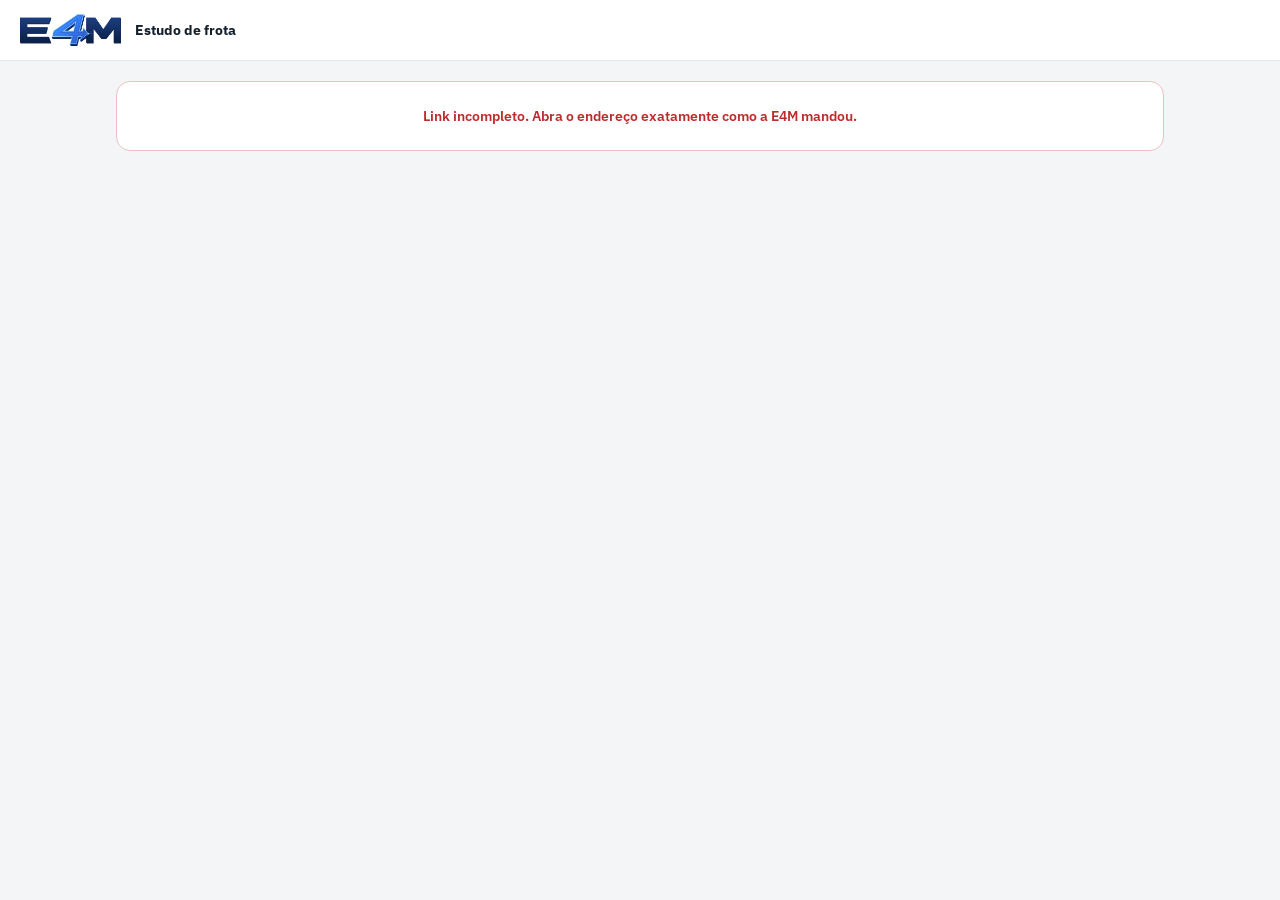
<file: cliente.html>
<!DOCTYPE html>
<html lang="pt-BR">
<head>
<meta charset="UTF-8">
<meta name="viewport" content="width=device-width, initial-scale=1.0">
<meta name="robots" content="noindex, nofollow">
<title>E4M · Estudo de frota</title>
<link rel="icon" type="image/png" href="img/favicon.png">
<link rel="preconnect" href="https://fonts.googleapis.com">
<link rel="preconnect" href="https://fonts.gstatic.com" crossorigin>
<link href="https://fonts.googleapis.com/css2?family=IBM+Plex+Mono:wght@400;500;600&family=IBM+Plex+Sans:wght@400;500;600;700&display=swap" rel="stylesheet">
<link rel="stylesheet" href="style.css">
<style>
    @media print {
        .cliente-topo, .cliente-intro, .cliente-acoes, #avisos { display: none !important; }
        body.pagina-cliente { background: #fff; }
        .cliente-conteudo { padding: 0; max-width: none; }
        .pp-aceitar { display: none !important; }
        .rv2 { max-width: none; padding: 0; font-size: 10pt; }
    }
</style>
</head>
<!-- ============================================================
     A página do cliente (0.22), sem login, pelo link que a E4M manda:
       cliente.html?pesquisa=<código>   o questionário do estudo de frota
       cliente.html?diario=<código>     o diário de viagens (no celular)
       cliente.html?relatorio=<código>  o relatório (ler e baixar em PDF)
       cliente.html?relatorio=<código>&proposta=<código>  o relatório e a proposta juntos (0.24.6)
       cliente.html?proposta=<código>   a proposta comercial (ler, aceitar, baixar em PDF)
     O banco confere o código e o prazo em cada chamada (funções
     ler_*_prospect e salvar_*/registrar_*). Aqui só a chave pública
     (config.js); nada do estudo do fornecedor passa por esta página.
     ============================================================ -->
<body class="pagina-cliente">
<header class="cliente-topo">
    <img src="img/e4m-marca-claro.webp" alt="E4M" width="101" height="32">
    <strong id="clienteTitulo">Estudo de frota</strong>
    <span class="suave" id="clienteNome"></span>
</header>
<main class="cliente-conteudo" id="clienteConteudo"><div class="empty-state">Carregando…</div></main>

<script src="ui.js"></script>
<script src="config.js"></script>
<script src="importar-dxf.js"></script>
<script src="pesquisa.js"></script>
<script src="relatorio-estudo.js"></script>
<script src="proposta.js"></script>
<script>
(async function () {
    const esc = t => String(t ?? "").replace(/[&<>"']/g, ch => ({ "&": "&amp;", "<": "&lt;", ">": "&gt;", '"': "&quot;", "'": "&#39;" }[ch]));
    const caixa = document.getElementById("clienteConteudo");
    const erro = t => { caixa.innerHTML = `<div class="cliente-erro">${esc(t)}</div>`; };
    const q = new URLSearchParams(location.search);
    const tipo = ["pesquisa", "diario", "relatorio", "proposta"].find(k => q.get(k));
    const codigo = tipo ? q.get(tipo) : "";
    if (!tipo || !/^[A-Za-z0-9]{20,64}$/.test(codigo)) { erro("Link incompleto. Abra o endereço exatamente como a E4M mandou."); return; }
    // 0.24.6: o relatório pode vir com a proposta junto (cliente.html?relatorio=<código>&proposta=<código>)
    const codigoProposta = tipo === "relatorio" && /^[A-Za-z0-9]{20,64}$/.test(q.get("proposta") || "") ? q.get("proposta") : "";
    // tira o código da barra de endereço depois de ler (não fica no histórico de quem olhar a tela)
    try { history.replaceState(null, "", location.pathname + "?" + tipo + "=" + codigo + (codigoProposta ? "&proposta=" + codigoProposta : "")); } catch (e) { /* segue */ }

    const cfg = window.CONFIG_NUVEM || {};
    const url = String(cfg.url || "").trim().replace(/\/+$/, "").replace(/\/rest\/v1$/, "")
        .replace(/^https?:\/\/(?:app\.)?supabase\.com\/dashboard\/project\/([a-z0-9]+).*$/i, "https://$1.supabase.co");
    if (!url || !cfg.chave) { erro("Esta página ainda não está ligada ao banco (config.js). Avise a E4M."); return; }
    const carregar = src => new Promise((ok, falha) => { const s = document.createElement("script"); s.src = src; s.onload = ok; s.onerror = () => falha(new Error("Sem internet ou bloqueado: " + src)); document.head.appendChild(s); });
    try { if (!window.supabase) await carregar(cfg.biblioteca || "https://cdn.jsdelivr.net/npm/@supabase/supabase-js@2.117.3/dist/umd/supabase.js"); }
    catch (e) { erro(e.message); return; }
    const db = window.supabase.createClient(url, cfg.chave, { auth: { persistSession: false, autoRefreshToken: false, detectSessionInUrl: false } });
    const rpc = async (nome, args) => { const r = await db.rpc(nome, args); if (r.error) throw new Error(r.error.message || "Erro no banco."); return r.data; };
    const aviso = (t, k) => (window.ui && ui.aviso ? ui.aviso(t, k) : alert(t));
    const dataTxt = s => (s ? new Date(s).toLocaleDateString("pt-BR") : "");

    /* ---------------- o questionário ---------------- */
    if (tipo === "pesquisa") {
        let d;
        try { d = await rpc("ler_pesquisa_prospect", { p_codigo: codigo }); } catch (e) { erro(e.message); return; }
        document.getElementById("clienteNome").textContent = d.nome || "";
        document.title = `E4M · Estudo de frota · ${d.nome || ""}`;
        let salvoEm = null, enviado = Boolean(d.respondido_em), gravando = false, pendente = null;
        caixa.innerHTML = `<section class="cliente-intro">
                <h1>Questionário do estudo de frota${d.nome ? " · " + esc(d.nome) : ""}</h1>
                <p>Com estas respostas a E4M simula a sua operação com a frota de Atta: quantos são precisos, o que muda no dia a dia e quanto isso vale. Leva uns 20 minutos; o que você não souber, marque <b>não sei</b> (usamos uma referência e deixamos isso claro no relatório).</p>
                <p class="suave">Tudo é salvo sozinho enquanto você responde: pode parar e voltar por este mesmo link${d.expira_em ? ` até ${dataTxt(d.expira_em)}` : ""}. ${enviado ? "<b>Você já enviou; pode corrigir e enviar de novo.</b>" : ""}</p>
            </section><div id="pesquisaCaixa"></div>`;
        const gravar = async (resp, final) => {
            if (gravando) { pendente = [resp, final]; return; }
            gravando = true;
            try {
                await rpc("salvar_pesquisa_prospect", { p_codigo: codigo, p_respostas: resp, p_final: Boolean(final) });
                salvoEm = new Date();
                if (final) { enviado = true; aviso("Enviado. Obrigado! A E4M entra em contato com o estudo.", "sucesso"); }
            } catch (e) { aviso("Não foi possível salvar: " + e.message, "erro"); }
            gravando = false;
            const s = document.querySelector(".pq-salvo"); if (s) s.textContent = textoSalvo();
            if (pendente) { const [r, f] = pendente; pendente = null; gravar(r, f); }
        };
        const textoSalvo = () => (salvoEm ? `Salvo às ${salvoEm.toLocaleTimeString("pt-BR", { hour: "2-digit", minute: "2-digit" })}` : "");
        const form = Pesquisa.criar(document.getElementById("pesquisaCaixa"), d.respostas || {}, {
            aoMudar: resp => gravar(resp, false),
            aoEnviar: resp => gravar(resp, true),
            textoEnviar: enviado ? "Enviar de novo" : "Enviar para a E4M",
            textoSalvo, aviso
        });
        window.addEventListener("beforeunload", () => form.salvarJa());
        return;
    }

    /* ---------------- o diário de viagens ---------------- */
    if (tipo === "diario") {
        let d;
        try { d = await rpc("ler_diario_prospect", { p_codigo: codigo }); } catch (e) { erro(e.message); return; }
        document.getElementById("clienteTitulo").textContent = "Diário de viagens";
        document.getElementById("clienteNome").textContent = d.nome || "";
        const pontos = d.pontos || [];
        const CHAVE = "diarioE4M:" + codigo.slice(0, 12);
        const ler = () => { try { return JSON.parse(localStorage.getItem(CHAVE) || "{}"); } catch (e) { return {}; } };
        const guardar = x => { try { localStorage.setItem(CHAVE, JSON.stringify(x)); } catch (e) { /* sem espaço: segue */ } };
        let est = Object.assign({ quem: "", feitas: [], emCurso: null }, ler());
        let hoje = Number(d.hoje) || 0;
        const nomeDe = id => pontos.find(p => p.id === id)?.nome || id;
        const ops = sel => pontos.map(p => `<option value="${esc(p.id)}" ${p.id === sel ? "selected" : ""}>${esc(p.nome)}</option>`).join("");
        const hora = ms => new Date(ms).toLocaleTimeString("pt-BR", { hour: "2-digit", minute: "2-digit" });
        function desenhar() {
            const c = est.emCurso;
            caixa.innerHTML = `<section class="cliente-intro"><h1>Diário de viagens</h1>
                <p>Cada vez que alguém leva material de um ponto a outro, toque <b>Saí</b> ao sair e <b>Cheguei</b> ao chegar. Três a cinco dias de diário deixam o estudo muito mais preciso.</p>
                <p class="suave">${hoje} viagem(ns) registrada(s) hoje${d.nome ? " em " + esc(d.nome) : ""}.</p></section>
            <section class="diario">
                ${pontos.length < 2 ? `<div class="cliente-erro">O questionário ainda não tem os pontos. Avise a E4M.</div>` : c ? `
                <div class="diario-em-curso"><span>Saiu de <b>${esc(nomeDe(c.de))}</b> às ${hora(c.saiu)} para</span><b>${esc(nomeDe(c.para))}</b>
                    <div class="diario-botoes"><button type="button" class="btn btn-primario" data-d="chegou">Cheguei</button><button type="button" class="btn" data-d="cancelar">Cancelar</button></div></div>` : `
                <label>De<select id="dDe">${ops(est.ultimoDe)}</select></label>
                <label>Para<select id="dPara">${ops(est.ultimoPara || pontos[1]?.id)}</select></label>
                <label>O que vai (opcional)<input type="text" id="dCarga" maxlength="60" value="${esc(est.carga || "")}" placeholder="ex.: kit, carrinho, palete"></label>
                <label>Seu nome (opcional)<input type="text" id="dQuem" maxlength="40" value="${esc(est.quem || "")}" autocomplete="name"></label>
                <button type="button" class="btn btn-primario btn-grande" data-d="saiu">Saí</button>`}
                ${est.feitas.length ? `<h3>Suas últimas viagens</h3><ul class="diario-lista">${est.feitas.slice(-8).reverse().map(v => `<li><span>${esc(nomeDe(v.de))} → ${esc(nomeDe(v.para))}</span><span>${hora(v.saiu)} · ${Math.max(1, Math.round((v.chegou - v.saiu) / 60000))} min</span></li>`).join("")}</ul>` : ""}
            </section>`;
        }
        caixa.addEventListener("click", async ev => {
            const b = ev.target.closest("[data-d]");
            if (!b) return;
            if (b.dataset.d === "saiu") {
                const de = document.getElementById("dDe").value, para = document.getElementById("dPara").value;
                if (!de || !para || de === para) { aviso("Escolha de onde sai e para onde vai (pontos diferentes).", "aviso"); return; }
                est.quem = document.getElementById("dQuem").value.trim(); est.carga = document.getElementById("dCarga").value.trim();
                est.ultimoDe = de; est.ultimoPara = para;
                est.emCurso = { de, para, saiu: Date.now() };
                guardar(est); desenhar();
            } else if (b.dataset.d === "cancelar") { est.emCurso = null; guardar(est); desenhar(); }
            else if (b.dataset.d === "chegou") {
                const c = est.emCurso; if (!c) return;
                const chegou = Date.now();
                b.disabled = true;
                try {
                    await rpc("registrar_viagem_prospect", { p_codigo: codigo, p_de: c.de, p_para: c.para, p_saiu: new Date(c.saiu).toISOString(), p_chegou: new Date(Math.max(chegou, c.saiu + 1000)).toISOString(), p_carga: est.carga || "", p_quem: est.quem || "" });
                    est.feitas.push({ de: c.de, para: c.para, saiu: c.saiu, chegou }); est.feitas = est.feitas.slice(-50);
                    est.emCurso = null; hoje++;
                    // volta: o próximo sai de onde chegou
                    est.ultimoDe = c.para; est.ultimoPara = c.de;
                    guardar(est); desenhar();
                    aviso("Viagem registrada.", "sucesso");
                } catch (e) { b.disabled = false; aviso("Não foi possível registrar: " + e.message, "erro"); }
            }
        });
        desenhar();
        return;
    }

    /* ---------------- a proposta comercial (0.23) ---------------- */
    // desenha a proposta (com o aceite) dentro de "alvo"; codigoP = o código do link da proposta
    function mostrarProposta(alvo, p, codigoP, comPdf = true) {
        const d = p.dados || {};
        const num = `${p.numero} rev. ${PropostaDoc.letra(p.revisao)}`;
        const desenhar = () => {
            const podeAceitar = p.status === "emitida" && !p.vencida && !p.temRevisaoNova;
            alvo.innerHTML = `${comPdf ? `<div class="cliente-acoes grupo"><button type="button" class="btn btn-primario" data-baixar>Baixar em PDF</button><span class="suave">No diálogo de impressão, escolha "Salvar como PDF".</span></div>` : ""}
                ${PropostaDoc.html(d, { status: p.status, aceite: p.aceite, vencida: p.vencida, temRevisaoNova: p.temRevisaoNova })}
                ${podeAceitar ? `<section class="card pp-aceitar"><h2>Aceitar a proposta ${esc(num)}</h2>
                    <p class="suave">O aceite fica registrado com o seu nome, cargo, e-mail e a data, e avisa a E4M. O pedido é confirmado com o contrato de fornecimento.</p>
                    <div class="pp-aceitar-campos">
                        <label class="campo"><span>Nome completo</span><input type="text" id="acNome" maxlength="80" autocomplete="name"></label>
                        <label class="campo"><span>Cargo</span><input type="text" id="acCargo" maxlength="80" autocomplete="organization-title"></label>
                        <label class="campo"><span>E-mail</span><input type="email" id="acEmail" maxlength="120" autocomplete="email" value="${esc(d.cliente?.contato?.email || "")}"></label>
                    </div>
                    <label class="config-chave"><input type="checkbox" id="acLi"><span>Li a proposta ${esc(num)} e aceito as condições dela em nome de ${esc(d.cliente?.nome || "minha empresa")}.</span></label>
                    <button type="button" class="btn btn-primario" id="acOk" disabled>Aceitar a proposta</button></section>` : ""}`;
            const bx = alvo.querySelector("[data-baixar]"); if (bx) bx.addEventListener("click", () => window.print());
            const li = alvo.querySelector("#acLi"), ok = alvo.querySelector("#acOk");
            if (li && ok) {
                li.addEventListener("change", () => { ok.disabled = !li.checked; });
                ok.addEventListener("click", async () => {
                    ok.disabled = true;
                    try {
                        const r = await rpc("aceitar_proposta", { p_codigo: codigoP, p_nome: alvo.querySelector("#acNome").value, p_cargo: alvo.querySelector("#acCargo").value, p_email: alvo.querySelector("#acEmail").value });
                        p.status = "aceita"; p.aceite = { nome: r.nome, cargo: alvo.querySelector("#acCargo").value.trim(), em: r.em };
                        desenhar(); aviso("Proposta aceita. A E4M entra em contato para o contrato.", "sucesso");
                    } catch (e) { ok.disabled = false; aviso(e.message, "erro"); }
                });
            }
        };
        desenhar();
        return num;
    }
    if (tipo === "proposta") {
        let p;
        try { p = await rpc("ler_proposta_prospect", { p_codigo: codigo }); } catch (e) { erro(e.message); return; }
        const d = p.dados || {};
        document.getElementById("clienteTitulo").textContent = "Proposta comercial";
        const num = mostrarProposta(caixa, p, codigo);
        document.getElementById("clienteNome").textContent = `${d.cliente?.nome || ""} · ${num}`;
        document.title = `E4M · Proposta ${num}`;
        return;
    }

    /* ---------------- o relatório ---------------- */
    let d;
    try { d = await rpc("ler_relatorio_prospect", { p_codigo: codigo }); } catch (e) { erro(e.message); return; }
    document.getElementById("clienteTitulo").textContent = "Relatório do estudo de frota";
    document.getElementById("clienteNome").textContent = d.nome || "";
    document.title = `E4M · Estudo de frota · ${d.nome || ""}`;
    const R = Object.assign({}, d.resultado, { cliente: Object.assign({ nome: d.nome, setor: d.setor, cidade: d.cidade }, d.resultado?.cliente || {}) });
    let prop = null;
    if (codigoProposta) { try { prop = await rpc("ler_proposta_prospect", { p_codigo: codigoProposta }); } catch (e) { prop = { erro: e.message }; } }
    if (!prop) {
        caixa.innerHTML = `<div class="cliente-acoes grupo"><button type="button" class="btn btn-primario" id="baixarPdf">Baixar em PDF</button><span class="suave">No diálogo de impressão, escolha "Salvar como PDF".</span></div>${RelatorioEstudo.html(R, { paraCliente: true })}`;
        document.getElementById("baixarPdf").addEventListener("click", () => window.print());
        return;
    }
    // relatório e proposta no mesmo link: duas abas; o PDF imprime a aba aberta
    const numP = prop.erro ? "" : `${prop.numero} rev. ${PropostaDoc.letra(prop.revisao)}`;
    caixa.innerHTML = `<div class="cliente-acoes grupo cliente-abas" role="tablist">
            <button type="button" class="btn btn-primario" role="tab" data-ca="rel" aria-selected="true">Relatório do estudo</button>
            <button type="button" class="btn" role="tab" data-ca="prop" aria-selected="false">Proposta comercial${numP ? " · " + esc(numP) : ""}</button>
            <button type="button" class="btn" id="baixarPdf">Baixar em PDF</button></div>
        <div id="caRel">${RelatorioEstudo.html(R, { paraCliente: true })}</div><div id="caProp" hidden></div>`;
    const caProp = document.getElementById("caProp");
    if (prop.erro) caProp.innerHTML = `<div class="cliente-erro">${esc(prop.erro)}</div>`; else mostrarProposta(caProp, prop, codigoProposta, false);
    const abrir = k => {
        document.getElementById("caRel").hidden = k !== "rel"; caProp.hidden = k !== "prop";
        caixa.querySelectorAll("[data-ca]").forEach(b => { const on = b.dataset.ca === k; b.classList.toggle("btn-primario", on); b.setAttribute("aria-selected", String(on)); });
        document.title = k === "rel" ? `E4M · Estudo de frota · ${d.nome || ""}` : `E4M · Proposta ${numP}`;
    };
    caixa.querySelectorAll("[data-ca]").forEach(b => b.addEventListener("click", () => abrir(b.dataset.ca)));
    document.getElementById("baixarPdf").addEventListener("click", () => window.print());
})();
</script>
</body>
</html>
</file>
<file: style.css>
/* ============================================================
   FROTA AGV — folha de estilo (v0.7)
   Tema claro por padrão; tema escuro em [data-tema="escuro"].
   As cores do mapa também ficam aqui: o mapa-svg.js lê as
   variáveis --mapa-* para desenhar no tema certo.
   ============================================================ */

:root {
    --bg: #F3F5F7;
    --side: #FFFFFF;
    --card: #FFFFFF;
    --soft: #F1F4F7;
    --border: #E1E6EB;
    --border-forte: #C3CCD5;
    --text: #15202B;
    --muted: #566574;
    --accent: #1E63C7;
    --accent-hover: #174F9F;
    --accent-soft: #E5EEFB;
    --green: #11764F;
    --green-soft: #E2F3EA;
    --amber: #8F5500;
    --amber-soft: #FBEFD9;
    --amber-line: #EED6AE;
    --amber-zone: rgba(214, 140, 20, .10);
    --red: #BE2B2B;
    --red-soft: #FBE6E6;
    --red-line: #EBC0C0;
    --red-glow: rgba(190, 43, 43, .18);
    --purple: #6A3FB5;
    --purple-soft: #EFE8FA;
    --cyan: #0B7285;
    --cyan-soft: #E0F4F7;
    --neutral-soft: #EDF0F3;
    --track: #E8ECF0;
    --off: #D5DBE1;
    --bg-emergencia: #FBEBEB;
    --sombra: 0 1px 2px rgba(21, 32, 43, .05);
    --sombra-alta: 0 12px 40px rgba(21, 32, 43, .18);

    --mapa-papel: #FCFCFA;
    --mapa-moldura: #F7F8F9;
    --mapa-grade: #ECEFF2;
    --mapa-parede: #3B4652;
    --mapa-corredor: #F1F4F7;
    --mapa-fita: #28323C;
    --mapa-fita-magnetica: #4A5F86;
    --mapa-faixa: #F2F4F7;
    --mapa-maquina: #E3E8ED;
    --mapa-maquina-borda: #9AA6B2;
    --mapa-maquina-texto: #3A4652;
    --mapa-hachura: #C9D1D9;
    --mapa-tag: #E09A1A;
    --mapa-agv: #FFFFFF;
    --mapa-roda: #28323C;
    --mapa-carga: #E09A1A;

    --fonte: "IBM Plex Sans", system-ui, -apple-system, "Segoe UI", sans-serif;
    --mono: "IBM Plex Mono", ui-monospace, SFMono-Regular, Menlo, monospace;
    --raio: 14px;
    --raio-medio: 10px;
    --raio-pequeno: 8px;
    color-scheme: light;
}

:root[data-tema="escuro"] {
    --bg: #0B111A;
    --side: #0E1622;
    --card: #121B27;
    --soft: #172231;
    --border: #223142;
    --border-forte: #33475C;
    --text: #E6EDF3;
    --muted: #93A4B5;
    --accent: #4D94FF;
    --accent-hover: #7AB0FF;
    --accent-soft: #16294A;
    --green: #3CC48F;
    --green-soft: #123327;
    --amber: #F0A93E;
    --amber-soft: #3A2A10;
    --amber-line: #5C4318;
    --amber-zone: rgba(240, 169, 62, .10);
    --red: #FF6B6B;
    --red-soft: #3A1A1D;
    --red-line: #5A2A2E;
    --red-glow: rgba(255, 107, 107, .22);
    --purple: #B794F6;
    --purple-soft: #2A1F45;
    --cyan: #4FD1E0;
    --cyan-soft: #0F2E33;
    --neutral-soft: #1B2735;
    --track: #1D2A3A;
    --off: #2A3848;
    --bg-emergencia: #1C0D11;
    --sombra: 0 1px 2px rgba(0, 0, 0, .3);
    --sombra-alta: 0 12px 40px rgba(0, 0, 0, .55);

    --mapa-papel: #0F1823;
    --mapa-moldura: #0D151F;
    --mapa-grade: #182432;
    --mapa-parede: #7F91A3;
    --mapa-corredor: #132030;
    --mapa-fita: #C7D3DE;
    --mapa-fita-magnetica: #8EA6D6;
    --mapa-faixa: #E8EDF3;
    --mapa-maquina: #1B2838;
    --mapa-maquina-borda: #4B5F74;
    --mapa-maquina-texto: #B7C5D3;
    --mapa-hachura: #2A3B4E;
    --mapa-tag: #F0A93E;
    --mapa-agv: #121B27;
    --mapa-roda: #C7D3DE;
    --mapa-carga: #F0A93E;
    color-scheme: dark;
}

body.emergencia-ativa { --bg: var(--bg-emergencia); }

/* ============================================================
   BASE
   ============================================================ */

*, *::before, *::after { box-sizing: border-box; }

html, body { margin: 0; min-height: 100%; }

body {
    font-family: var(--fonte);
    font-size: 14px;
    line-height: 1.45;
    color: var(--text);
    background: var(--bg);
    display: flex;
    min-height: 100vh;
    transition: background-color .3s;
    -webkit-font-smoothing: antialiased;
}

h1, h2, h3, h4 { margin: 0; line-height: 1.25; }
h1 { font-size: 24px; font-weight: 700; letter-spacing: -.2px; }
h2 { font-size: 16px; font-weight: 600; }
h3 { font-size: 16px; font-weight: 600; }
p { margin: 0; }
a { color: var(--accent); }
a:hover { color: var(--accent-hover); }
.mono, code, kbd { font-family: var(--mono); }
.suave, .muted { color: var(--muted); }
[hidden] { display: none !important; }

button, input, select, textarea { font: inherit; color: inherit; }

:focus-visible { outline: 2px solid var(--accent); outline-offset: 2px; }

input[type="text"], input[type="number"], input[type="search"], input[type="url"],
input[type="email"], input[type="password"], input:not([type]), select, textarea {
    min-height: 40px;
    padding: 0 12px;
    border-radius: 9px;
    border: 1px solid var(--border);
    background: var(--card);
    color: var(--text);
    width: 100%;
    min-width: 0;
}
textarea { padding: 10px 12px; min-height: 80px; resize: vertical; }
input[type="number"] { font-family: var(--mono); }
input:disabled, select:disabled { background: var(--soft); color: var(--muted); }
input::placeholder, textarea::placeholder { color: var(--muted); opacity: .8; }

input[type="range"] { width: 100%; accent-color: var(--accent); height: 28px; }
input[type="checkbox"], input[type="radio"] { accent-color: var(--accent); width: 18px; height: 18px; }

.icone { width: 18px; height: 18px; flex: none; stroke: currentColor; fill: none; stroke-width: 1.8; stroke-linecap: round; stroke-linejoin: round; }
.icone-p { width: 15px; height: 15px; }
.icone-g { width: 22px; height: 22px; }

/* ============================================================
   BOTÕES
   ============================================================ */

.btn {
    display: inline-flex;
    align-items: center;
    justify-content: center;
    gap: 8px;
    min-height: 44px;
    padding: 0 16px;
    border-radius: var(--raio-medio);
    border: 1px solid var(--border);
    background: var(--card);
    color: var(--text);
    font-weight: 600;
    cursor: pointer;
    white-space: nowrap;
    text-decoration: none;
    transition: background-color .15s, border-color .15s, color .15s, box-shadow .15s;
}
.btn:hover:not(:disabled) { background: var(--soft); }
.btn:active:not(:disabled) { transform: translateY(1px); }
.btn:disabled { opacity: .5; cursor: not-allowed; }

.btn-primario, .btn-start, .btn-adicionar-agv {
    background: var(--accent);
    border-color: var(--accent);
    color: #fff;
}
.btn-primario:hover:not(:disabled), .btn-start:hover:not(:disabled), .btn-adicionar-agv:hover:not(:disabled) {
    background: var(--accent-hover); border-color: var(--accent-hover);
}
:root[data-tema="escuro"] .btn-primario,
:root[data-tema="escuro"] .btn-start,
:root[data-tema="escuro"] .btn-adicionar-agv { color: #06101E; }

.btn-secondary { background: var(--card); }

.btn-perigo, .btn-excluir-agv, .btn-cancelar-missao {
    color: var(--red);
    border-color: var(--red-line);
    background: var(--card);
}
.btn-perigo:hover:not(:disabled), .btn-excluir-agv:hover:not(:disabled), .btn-cancelar-missao:hover:not(:disabled) { background: var(--red-soft); }
.btn-perigo-cheio { background: var(--red); border-color: var(--red); color: #fff; }
.btn-perigo-cheio:hover:not(:disabled) { background: var(--red); filter: brightness(1.08); }

.btn-mini { min-height: 36px; padding: 0 12px; border-radius: var(--raio-pequeno); font-size: 13px; }
.btn-icone { width: 36px; min-height: 36px; padding: 0; border-radius: var(--raio-pequeno); font-size: 18px; }
.btn-texto { border: 0; background: none; color: var(--accent); padding: 0 4px; min-height: 32px; }
.btn-texto:hover:not(:disabled) { background: none; text-decoration: underline; }
.btn.ativo, .btn[aria-pressed="true"] { background: var(--accent-soft); color: var(--accent); border-color: var(--accent); }
.btn-perigo.ativo, .btn-perigo[aria-pressed="true"] { background: var(--red-soft); color: var(--red); border-color: var(--red); }
.btn-largo { width: 100%; }

.grupo-segmentado { display: inline-flex; border: 1px solid var(--border); border-radius: var(--raio-medio); overflow: hidden; background: var(--card); }
.grupo-segmentado > button { min-width: 48px; min-height: 42px; border: 0; background: transparent; font-weight: 600; cursor: pointer; padding: 0 12px; }
.grupo-segmentado > button + button { border-left: 1px solid var(--border); }
.grupo-segmentado > button.ativo { background: var(--accent-soft); color: var(--accent); }

/* ============================================================
   PÍLULAS, ETIQUETAS, PONTOS
   ============================================================ */

.pilula {
    display: inline-flex; align-items: center; gap: 7px;
    padding: 6px 11px; border-radius: 999px;
    border: 1px solid var(--border); background: var(--card);
    font-size: 13px; color: var(--muted); white-space: nowrap;
}
.pilula b, .pilula strong { font-family: var(--mono); font-weight: 500; color: var(--text); }
.pilula.verde { background: var(--green-soft); color: var(--green); border-color: transparent; font-weight: 600; }
.pilula.vermelho { background: var(--red-soft); color: var(--red); border-color: transparent; font-weight: 600; }
.pilula.ambar { background: var(--amber-soft); color: var(--amber); border-color: transparent; font-weight: 600; }
.pilula.azul { background: var(--accent-soft); color: var(--accent); border-color: transparent; font-weight: 600; }
.pilula.cinza { background: var(--neutral-soft); color: var(--muted); border-color: transparent; font-weight: 600; }

.ponto { width: 8px; height: 8px; border-radius: 50%; background: currentColor; flex: none; display: inline-block; }
.status-dot { width: 8px; height: 8px; border-radius: 50%; background: var(--muted); display: inline-block; flex: none; }
.status-dot.verde { background: var(--green); }
.status-dot.vermelho { background: var(--red); }
.status-dot.ambar { background: var(--amber); }

.etiqueta {
    display: inline-block; font-size: 11px; font-weight: 700; letter-spacing: .5px;
    padding: 3px 8px; border-radius: 6px; white-space: nowrap; text-transform: uppercase;
    background: var(--neutral-soft); color: var(--muted);
}
.etiqueta.seguranca { background: var(--red-soft); color: var(--red); }
.etiqueta.missao { background: var(--accent-soft); color: var(--accent); }
.etiqueta.sistema { background: var(--amber-soft); color: var(--amber); }
.etiqueta.configuracao { background: var(--purple-soft); color: var(--purple); }
.etiqueta.site { background: var(--green-soft); color: var(--green); }

.estado-pilula {
    display: inline-flex; align-items: center; gap: 8px;
    padding: 6px 12px; border-radius: 999px;
    background: var(--muted); color: #fff;
    font-size: 13px; font-weight: 700; letter-spacing: .4px; white-space: nowrap;
}
.estado-pilula .ponto { background: #fff; }
.estado-pilula.pulsando .ponto { animation: pulsar 1.6s infinite; }
.estado-pilula.alarme .ponto { animation: pulsarBranco 1s infinite; }

@keyframes pulsar { 0% { box-shadow: 0 0 0 0 rgba(255,255,255,.6); } 70% { box-shadow: 0 0 0 7px rgba(255,255,255,0); } 100% { box-shadow: 0 0 0 0 rgba(255,255,255,0); } }
@keyframes pulsarBranco { 0% { box-shadow: 0 0 0 0 rgba(255,255,255,.75); } 70% { box-shadow: 0 0 0 10px rgba(255,255,255,0); } 100% { box-shadow: 0 0 0 0 rgba(255,255,255,0); } }
@keyframes piscar { 0%, 49% { opacity: 1; } 50%, 100% { opacity: .15; } }
@keyframes respirar { 0%, 100% { opacity: .25; } 50% { opacity: 1; } }

/* ============================================================
   ESTRUTURA: MENU LATERAL + CONTEÚDO
   ============================================================ */

.sidebar {
    flex: 0 0 248px;
    width: 248px;
    background: var(--side);
    border-right: 1px solid var(--border);
    padding: 20px 14px 16px;
    display: flex;
    flex-direction: column;
    gap: 2px;
    position: sticky;
    top: 0;
    height: 100vh;
    overflow-y: auto;
    z-index: 20;
}

.marca { display: flex; flex-direction: column; align-items: flex-start; gap: 6px; padding: 4px 8px 16px; }
.marca-logo { display: block; width: 130px; height: auto; }
.marca .marca-sub { letter-spacing: .3px; }
.marca-cliente { margin-top: 6px; padding-top: 10px; border-top: 1px solid var(--border); width: 100%; font-weight: 700; font-size: 17px; letter-spacing: .2px; color: var(--text); overflow: hidden; text-overflow: ellipsis; white-space: nowrap; }
/* logo da E4M: versão para fundo claro e para fundo escuro */
.so-escuro { display: none !important; }
:root[data-tema="escuro"] .so-escuro { display: block !important; }
:root[data-tema="escuro"] .so-claro { display: none !important; }
.marca-sub { font-size: 12px; color: var(--muted); }

.agv-atual {
    display: flex; align-items: center; gap: 10px; padding: 10px; margin-bottom: 10px;
    border-radius: var(--raio-medio); border: 1px solid var(--border); background: var(--card);
    width: 100%; text-align: left; cursor: pointer;
}
.agv-atual:hover { background: var(--soft); }
.agv-atual-id, .id-badge {
    width: 30px; height: 30px; border-radius: 8px; background: var(--accent-soft); color: var(--accent);
    display: flex; align-items: center; justify-content: center; font-family: var(--mono); font-weight: 600; font-size: 12px; flex: none;
}
.agv-atual-nome { font-weight: 600; line-height: 1.25; }
.agv-atual-sub { font-size: 12px; color: var(--muted); line-height: 1.25; }

.menu { display: flex; flex-direction: column; gap: 2px; }
.menu-titulo { font-size: 11px; font-weight: 600; color: var(--muted); padding: 6px 10px 4px; text-transform: uppercase; letter-spacing: .8px; }
.menu-divider { height: 1px; background: var(--border); margin: 10px 6px; }
/* 0.24.2: o seletor do Atta é o cabeçalho das páginas de um Atta só */
.menu .agv-atual { margin: 0 0 4px; padding: 8px 10px; }
.menu .agv-atual-id { width: 26px; height: 26px; }

.menu-item {
    display: flex; align-items: center; gap: 10px;
    padding: 9px 10px; border-radius: var(--raio-pequeno);
    color: var(--text); text-decoration: none; cursor: pointer;
    border: 0; background: transparent; width: 100%; text-align: left;
}
.menu-item:hover { background: var(--soft); color: var(--text); }
.menu-item.ativo { background: var(--accent-soft); color: var(--accent); font-weight: 600; }
.menu-item.bloqueado { color: var(--muted); }
.menu-item span:not(.menu-badge) { flex: 1; }
.menu-badge {
    min-width: 20px; height: 20px; padding: 0 6px; border-radius: 10px;
    background: var(--red); color: #fff; font-size: 12px; font-weight: 700;
    display: inline-flex; align-items: center; justify-content: center;
}
.menu-badge.ambar { background: var(--amber); }

.sidebar-footer { margin-top: auto; padding: 14px 10px 0; display: flex; flex-direction: column; gap: 10px; }
.sidebar-mqtt { display: flex; align-items: center; gap: 8px; font-size: 13px; color: var(--muted); }
.btn-tema {
    display: flex; align-items: center; gap: 8px; padding: 8px 10px; border-radius: var(--raio-pequeno);
    border: 1px solid var(--border); background: var(--card); color: var(--text); font-size: 13px; cursor: pointer;
}
.btn-tema:hover { background: var(--soft); }

.btn-menu-movel { display: none; }

.main {
    flex: 1 1 auto;
    min-width: 0;
    padding: 22px 28px 40px;
    display: flex;
    flex-direction: column;
    gap: 18px;
}

.topo {
    display: flex; flex-wrap: wrap; align-items: center; justify-content: space-between; gap: 12px 14px;
}
.topo-titulo { display: flex; align-items: center; gap: 14px; flex-wrap: wrap; min-width: 0; }
.topo-titulo p { color: var(--muted); margin-top: 2px; }
.topo-status { display: flex; gap: 8px; flex-wrap: wrap; align-items: center; }
.relogio { font-family: var(--mono); font-size: 15px; padding-left: 6px; }

.trocar-agv {
    display: flex; align-items: center; gap: 10px; padding: 7px 12px 7px 8px;
    border-radius: var(--raio-medio); border: 1px solid var(--border); background: var(--card);
    cursor: pointer; text-align: left;
}
.trocar-agv:hover { background: var(--soft); }
.trocar-agv .id-badge { width: 28px; height: 28px; border-radius: 7px; }
.trocar-agv-nome { display: block; font-weight: 600; font-size: 14px; line-height: 1.2; }
.trocar-agv-sub { display: block; font-size: 12px; color: var(--muted); line-height: 1.2; }

.tela { display: none; flex-direction: column; gap: 18px; min-width: 0; }
.tela.ativa { display: flex; }

.barra-acoes { display: flex; flex-wrap: wrap; gap: 8px; align-items: center; justify-content: space-between; }
.barra-acoes .grupo { display: flex; flex-wrap: wrap; gap: 8px; align-items: center; }

/* ============================================================
   CARTÕES
   ============================================================ */

.card {
    background: var(--card);
    border: 1px solid var(--border);
    border-radius: var(--raio);
    padding: 18px;
    min-width: 0;
    box-shadow: var(--sombra);
}
.card-sem-padding { padding: 0; overflow: hidden; }
.card-header {
    display: flex; align-items: flex-start; justify-content: space-between; gap: 10px; flex-wrap: wrap;
    margin-bottom: 14px;
}
.card-header > div > span, .card-header .sub, .card-sub { display: block; font-size: 12.5px; color: var(--muted); margin-top: 2px; }
.card-header > span:not(.pilula):not(.estado-pilula):not(.etiqueta) { font-size: 12.5px; color: var(--muted); }
.card-label { font-size: 11px; font-weight: 600; letter-spacing: .8px; color: var(--muted); text-transform: uppercase; }
.card-barra { display: flex; align-items: center; justify-content: space-between; gap: 12px; padding: 14px 16px; border-bottom: 1px solid var(--border); flex-wrap: wrap; }
.card-rodape { display: flex; flex-wrap: wrap; gap: 8px 18px; padding: 12px 16px; border-top: 1px solid var(--border); font-size: 12.5px; color: var(--muted); }

.lista-dl { margin: 0; display: grid; grid-template-columns: auto 1fr; gap: 10px 16px; }
.lista-dl dt { color: var(--muted); }
.lista-dl dd { margin: 0; text-align: right; font-weight: 600; min-width: 0; overflow-wrap: anywhere; }
.lista-dl dd.mono, .lista-dl .mono { font-family: var(--mono); font-weight: 500; }

.tiles { display: grid; grid-template-columns: repeat(3, minmax(0, 1fr)); gap: 8px; }
.tile { padding: 10px 12px; border-radius: var(--raio-medio); background: var(--soft); min-width: 0; }
.tile dt, .tile .tile-rotulo { font-size: 12px; color: var(--muted); }
.tile dd, .tile .tile-valor { margin: 0; font-family: var(--mono); font-weight: 600; font-size: 17px; overflow-wrap: anywhere; }
.tile .unidade { font-size: 12px; color: var(--muted); font-weight: 400; }
.tile.verde { background: var(--green-soft); }
.tile.verde .tile-valor { color: var(--green); }
.tile.ambar { background: var(--amber-soft); }
.tile.ambar .tile-valor { color: var(--amber); }
.tile.vermelho { background: var(--red-soft); }
.tile.vermelho .tile-valor { color: var(--red); }
.tile.alarme { background: var(--red); }
.tile.alarme .tile-rotulo, .tile.alarme .tile-valor { color: #fff; }
.tile-valor.texto { font-family: var(--fonte); font-weight: 700; font-size: 13px; overflow-wrap: normal; }

.barra-progresso { height: 8px; border-radius: 4px; background: var(--track); overflow: hidden; }
.barra-progresso > div { height: 100%; border-radius: 4px; background: var(--accent); width: 0; transition: width .4s; }
.barra-progresso.fina { height: 6px; }

.empty-state, .vazio {
    padding: 28px 16px; text-align: center; color: var(--muted);
    border: 1.5px dashed var(--border); border-radius: 12px;
}

.texto-ok { color: var(--green); font-weight: 600; }
.texto-aviso { color: var(--amber); font-weight: 600; }
.texto-erro { color: var(--red); font-weight: 600; }

/* ============================================================
   ALERTAS GLOBAIS
   ============================================================ */

.alerta-emergencia {
    display: flex; flex-wrap: wrap; align-items: center; gap: 14px 22px;
    padding: 18px 22px; border-radius: var(--raio);
    background: var(--red); color: #fff;
    box-shadow: 0 0 0 5px var(--red-glow);
}
:root[data-tema="escuro"] .alerta-emergencia { background: #C93838; }
.alerta-emergencia-icone {
    width: 48px; height: 48px; border-radius: 50%; background: rgba(255,255,255,.2);
    display: flex; align-items: center; justify-content: center; flex: none;
    animation: pulsarBranco 1s infinite;
}
.alerta-emergencia-texto { flex: 1 1 340px; }
.alerta-emergencia-titulo { font-size: 21px; font-weight: 700; letter-spacing: .3px; }
.alerta-emergencia ol { margin: 0; padding: 10px 16px 10px 32px; border-radius: var(--raio-medio); background: rgba(255,255,255,.16); font-size: 13.5px; line-height: 1.65; }
.alerta-emergencia-tempo { font-family: var(--mono); font-size: 16px; font-weight: 600; }
.alerta-emergencia .btn { background: #fff; color: var(--red); border-color: #fff; min-height: 40px; }

.alerta-faixa {
    display: flex; flex-wrap: wrap; align-items: center; gap: 12px 16px;
    padding: 12px 16px; border-radius: 12px; border: 1px solid transparent;
}
.alerta-faixa.ambar { background: var(--amber-soft); border-color: var(--amber-line); color: var(--text); }
.alerta-faixa.ambar .icone { color: var(--amber); }
.alerta-faixa.vermelho { background: var(--red-soft); border-color: var(--red-line); }
.alerta-faixa.vermelho .icone { color: var(--red); }
.alerta-faixa.azul { background: var(--accent-soft); border-color: transparent; }
.alerta-faixa-texto { flex: 1 1 260px; }

/* ============================================================
   FROTA
   ============================================================ */

.filtros { display: flex; flex-wrap: wrap; gap: 8px; }
.filtro {
    display: inline-flex; align-items: center; gap: 8px; min-height: 36px; padding: 0 14px;
    border-radius: 999px; border: 1px solid var(--border); background: var(--card);
    font-size: 13px; cursor: pointer; color: var(--text);
}
.filtro:hover { background: var(--soft); }
.filtro .n { font-family: var(--mono); color: var(--muted); }
.filtro.ativo { background: var(--text); color: var(--bg); border-color: var(--text); font-weight: 600; }
.filtro.ativo .n { color: inherit; opacity: .8; }

.fleet-grid { display: grid; grid-template-columns: repeat(auto-fill, minmax(300px, 1fr)); gap: 16px; }

.agv-card {
    --cor: var(--muted); --cor-suave: var(--neutral-soft);
    background: var(--card); border: 1px solid var(--border); border-radius: var(--raio);
    overflow: hidden; display: flex; flex-direction: column; box-shadow: var(--sombra);
    cursor: pointer; transition: box-shadow .15s, transform .15s;
}
.agv-card:hover { box-shadow: 0 6px 18px rgba(21,32,43,.10); }
.agv-card-faixa { height: 4px; background: var(--cor); }
.agv-card-corpo { padding: 16px 16px 14px; display: flex; flex-direction: column; gap: 12px; flex: 1; }
.agv-card-topo { display: flex; align-items: center; gap: 12px; }
.agv-card-id {
    width: 40px; height: 40px; border-radius: 10px; background: var(--cor-suave); color: var(--cor);
    display: flex; align-items: center; justify-content: center; font-family: var(--mono); font-weight: 600; flex: none;
}
.agv-card-nome { display: flex; align-items: center; gap: 8px; min-width: 0; }
.agv-card-nome h2 { font-size: 16px; overflow: hidden; text-overflow: ellipsis; white-space: nowrap; }
.agv-card-modo { font-size: 12.5px; color: var(--muted); }
.tag-virtual { font-size: 10.5px; font-weight: 700; letter-spacing: .5px; padding: 2px 6px; border-radius: 5px; border: 1px solid var(--border); color: var(--muted); }
.agv-card-estado { margin-left: auto; font-size: 12px; font-weight: 700; letter-spacing: .4px; padding: 5px 10px; border-radius: 999px; background: var(--cor-suave); color: var(--cor); white-space: nowrap; }
.agv-card-missao { display: flex; flex-direction: column; gap: 6px; }
.agv-card-missao strong { font-weight: 600; }
.agv-card-missao .barra-progresso > div { background: var(--cor); }
.agv-card-detalhe { font-size: 13px; color: var(--muted); }
.agv-card .lista-dl { font-size: 13px; gap: 6px 12px; padding-top: 10px; border-top: 1px solid var(--border); }
.agv-card .lista-dl dd { font-weight: 500; }
.agv-card-acoes { margin-top: auto; display: flex; gap: 8px; }
.agv-card-acoes .btn { flex: 1; }
.agv-card-acoes .btn-icone { flex: none; width: 44px; min-height: 44px; }

.agv-card.estado-missao { --cor: var(--accent); --cor-suave: var(--accent-soft); }
.agv-card.estado-pronto { --cor: var(--green); --cor-suave: var(--green-soft); }
.agv-card.estado-atencao { --cor: var(--amber); --cor-suave: var(--amber-soft); }
.agv-card.estado-falha { --cor: var(--red); --cor-suave: var(--red-soft); }
.agv-card.estado-offline { --cor: var(--muted); --cor-suave: var(--neutral-soft); }
.agv-card.estado-offline .agv-card-corpo { opacity: .78; }
.agv-card.emergencia {
    --cor: var(--red); --cor-suave: var(--red-soft);
    border: 2px solid var(--red); box-shadow: 0 0 0 4px var(--red-glow); background: var(--red-soft);
}
.agv-card.emergencia .agv-card-faixa { height: 8px; }
.agv-card.emergencia .agv-card-estado { background: var(--red); color: #fff; }

/* ============================================================
   VISÃO GERAL
   ============================================================ */

.vg-linha { display: flex; flex-wrap: wrap; gap: 18px; align-items: stretch; }
.vg-mapa { flex: 999 1 600px; min-width: 0; display: flex; flex-direction: column; padding: 0; overflow: hidden; }
.vg-coluna { flex: 1 1 340px; max-width: 440px; min-width: 300px; display: flex; flex-direction: column; gap: 18px; }

.mapa-moldura { padding: 12px; background: var(--mapa-moldura); position: relative; flex: 1; display: flex; min-height: 0; }
.vg-mapa .mapa-svg-host { height: auto; min-height: 460px; max-height: none; flex: 1; }
.mapa-svg-host { width: 100%; min-height: 420px; height: 56vh; max-height: 640px; border-radius: 8px; overflow: hidden; background: var(--mapa-papel); position: relative; }
.mapa-svg-host svg { display: block; }
.mapa-ferramentas { display: flex; gap: 6px; flex-wrap: wrap; align-items: center; }
.mapa-aviso {
    position: absolute; left: 24px; bottom: 24px; right: 24px; pointer-events: none;
    display: flex; justify-content: center;
}
.mapa-aviso span { pointer-events: auto; background: var(--card); border: 1px solid var(--border); border-radius: 999px; padding: 6px 12px; font-size: 12.5px; color: var(--muted); box-shadow: var(--sombra); }
.camadas-menu { position: relative; }
.camadas-menu > div {
    position: absolute; right: 0; top: 42px; z-index: 5; min-width: 200px;
    background: var(--card); border: 1px solid var(--border); border-radius: 12px; padding: 8px; box-shadow: var(--sombra-alta);
    display: flex; flex-direction: column; gap: 2px;
}
.camadas-menu label { display: flex; align-items: center; gap: 10px; padding: 8px; border-radius: 8px; cursor: pointer; font-size: 13px; }
.camadas-menu label:hover { background: var(--soft); }

.legenda { display: flex; flex-wrap: wrap; gap: 8px 18px; }
.legenda span { display: inline-flex; align-items: center; gap: 7px; }
.legenda i { display: inline-block; flex: none; }
.lg-estacao { width: 12px; height: 12px; border-radius: 3px; border: 2px solid var(--green); background: var(--green-soft); }
.lg-ref { width: 10px; height: 10px; border-radius: 50%; border: 2px solid var(--mapa-fita); background: var(--mapa-papel); }
.lg-espera { width: 10px; height: 10px; transform: rotate(45deg); border: 2px solid var(--amber); background: var(--amber-soft); }
.lg-berco { width: 12px; height: 12px; background: var(--purple); clip-path: polygon(50% 0, 100% 45%, 86% 45%, 86% 100%, 14% 100%, 14% 45%, 0 45%); }
.lg-tag { width: 9px; height: 9px; transform: rotate(45deg); background: var(--mapa-tag); }
.lg-linha { width: 18px; height: 4px; border-radius: 2px; background: var(--mapa-fita); }
.lg-lateral { width: 18px; height: 0; border-top: 3px dashed var(--mapa-fita); }
.lg-rota { width: 18px; height: 6px; border-radius: 3px; background: var(--accent); }
.lg-lenta { width: 14px; height: 10px; border: 1.5px dashed var(--amber); background: var(--amber-zone); }
.lg-maquina { width: 14px; height: 10px; border: 1.5px solid var(--mapa-maquina-borda); background: var(--mapa-maquina); }

.timeline { list-style: none; margin: 0; padding: 0; display: flex; flex-direction: column; gap: 2px; }
.timeline li { display: flex; align-items: center; gap: 10px; padding: 7px 8px; border-radius: 8px; min-width: 0; }
.timeline li > span:nth-child(2) { min-width: 0; overflow: hidden; text-overflow: ellipsis; }
.timeline .marca-etapa {
    width: 22px; height: 22px; border-radius: 50%; flex: none;
    display: flex; align-items: center; justify-content: center;
    font-size: 12px; font-family: var(--mono); color: var(--muted); border: 1.5px solid var(--border);
}
.timeline li.feita { color: var(--muted); }
.timeline li.feita .marca-etapa { background: var(--green-soft); color: var(--green); border: 0; }
.timeline li.atual { background: var(--accent-soft); font-weight: 600; }
.timeline li.atual .marca-etapa { background: var(--accent); color: #fff; border: 0; }
.timeline li.atual.erro { background: var(--red-soft); }
.timeline li.atual.erro .marca-etapa { background: var(--red); }
.timeline li.atual.pausa { background: var(--amber-soft); }
.timeline li.atual.pausa .marca-etapa { background: var(--amber); }
.timeline .timeline-extra { margin-left: auto; font-weight: 500; font-size: 12px; color: var(--accent); white-space: nowrap; }
.timeline li.atual.erro .timeline-extra { color: var(--red); }
.timeline li.atual.pausa .timeline-extra { color: var(--amber); }

.missao-cabecalho { display: flex; align-items: flex-start; justify-content: space-between; gap: 10px; }
.missao-cabecalho .sub { font-size: 13px; color: var(--muted); }
.missao-dica { font-size: 13px; padding: 10px 12px; border-radius: var(--raio-medio); background: var(--soft); }
.missao-dica.azul { background: var(--accent-soft); }
.missao-dica.ambar { background: var(--amber-soft); }
.missao-dica.vermelho { background: var(--red-soft); color: var(--text); }
.missao-dica.ciano { background: var(--cyan-soft); }
.missao-vazia-vg { color: var(--muted); padding: 6px 0; }
.missao-selecao { display: flex; gap: 8px; flex-wrap: wrap; }
.missao-selecao select { flex: 1 1 200px; }
.missao-botoes { display: flex; gap: 8px; flex-wrap: wrap; }
.missao-botoes .btn { flex: 1 1 140px; }

.aviso-missao-agv { font-size: 13px; padding: 10px 12px; border-radius: var(--raio-medio); background: var(--accent-soft); }
.aviso-missao-agv.erro { background: var(--red-soft); color: var(--red); }
.aviso-missao-agv.sucesso, .aviso-missao-agv.ok { background: var(--green-soft); color: var(--green); }
.aviso-missao-agv.alerta, .aviso-missao-agv.aviso { background: var(--amber-soft); color: var(--amber); }

.fila-lista { display: flex; flex-direction: column; gap: 6px; }
.fila-missao-item { display: flex; align-items: center; justify-content: space-between; gap: 10px; padding: 8px 10px; border: 1px solid var(--border); border-radius: var(--raio-medio); }
.fila-missao-info { display: flex; align-items: center; gap: 10px; min-width: 0; }
.fila-missao-info small { display: block; color: var(--muted); font-size: 12.5px; }
.fila-missao-ordem { width: 22px; height: 22px; border-radius: 50%; background: var(--soft); display: flex; align-items: center; justify-content: center; font-family: var(--mono); font-size: 12px; flex: none; }
.btn-remover-fila { width: 32px; height: 32px; border-radius: 8px; border: 1px solid var(--border); background: var(--card); cursor: pointer; color: var(--muted); font-size: 18px; }
.btn-remover-fila:hover { color: var(--red); border-color: var(--red-line); }
.fila-vazia { color: var(--muted); font-size: 13px; }
.fila-suspensa { display: flex; align-items: center; justify-content: space-between; gap: 10px; flex-wrap: wrap; padding: 10px 12px; border-radius: var(--raio-medio); background: var(--amber-soft); font-size: 13px; }
.fila-partida { padding: 10px 12px; border-radius: var(--raio-medio); background: var(--accent-soft); color: var(--accent-hover); font-size: 13px; }

.posicao-form { display: flex; flex-direction: column; gap: 10px; padding-top: 14px; margin-top: 14px; border-top: 1px solid var(--border); }
.posicao-form .linha { display: grid; grid-template-columns: 1fr 140px; gap: 8px; }
.posicao-form small { color: var(--muted); font-size: 12.5px; }

.eventos-grade { display: grid; grid-template-columns: 90px 112px 1fr; gap: 0 14px; align-items: center; font-size: 13.5px; }
.eventos-grade > span { padding: 9px 0; border-top: 1px solid var(--border); min-width: 0; }
.eventos-grade .hora { font-family: var(--mono); color: var(--muted); }

/* ============================================================
   CONTROLE MANUAL
   ============================================================ */

.condicoes { display: flex; flex-wrap: wrap; gap: 8px; list-style: none; margin: 0; padding: 0; }
.condicoes li { display: inline-flex; align-items: center; gap: 7px; padding: 6px 12px; border-radius: 999px; font-size: 13px; font-weight: 600; background: var(--neutral-soft); color: var(--muted); }
.condicoes li.ok { background: var(--green-soft); color: var(--green); }
.condicoes li.nao { background: var(--red-soft); color: var(--red); }

.manual-linha { display: flex; flex-wrap: wrap; gap: 18px; align-items: flex-start; }
.manual-movimento { flex: 999 1 560px; min-width: 0; display: flex; flex-direction: column; gap: 18px; }
.manual-coluna { flex: 1 1 320px; max-width: 420px; min-width: 300px; display: flex; flex-direction: column; gap: 18px; }
.manual-corpo { display: flex; flex-wrap: wrap; gap: 28px; align-items: center; justify-content: center; }

.joystick-area { display: flex; flex-direction: column; align-items: center; gap: 6px; }
.joystick-meio { display: flex; align-items: center; gap: 10px; }
.joystick-rotulo { font-size: 11px; font-weight: 700; letter-spacing: .8px; color: var(--muted); }
.joystick-rotulo.vertical { writing-mode: vertical-rl; transform: rotate(180deg); }
.joystick-meio .joystick-rotulo:last-child { transform: none; }
.joystick {
    width: 300px; height: 300px; max-width: 72vw; max-height: 72vw; border-radius: 50%; position: relative;
    touch-action: none; user-select: none; cursor: grab;
}
.joystick svg { width: 100%; height: 100%; display: block; }
.joystick.bloqueado { opacity: .5; cursor: not-allowed; }
.joystick.ativo { cursor: grabbing; }
.joystick-centro { display: none; }

.manual-controles { flex: 1 1 260px; max-width: 360px; display: flex; flex-direction: column; gap: 20px; }
.manual-controles .rotulo { font-size: 13px; font-weight: 600; margin-bottom: 8px; }
.giro-botoes { display: grid; grid-template-columns: 1fr 1fr; gap: 10px; }
.giro-botoes button {
    min-height: 72px; border-radius: 12px; border: 1px solid var(--border); background: var(--card);
    display: flex; flex-direction: column; align-items: center; justify-content: center; gap: 4px;
    font-weight: 600; font-size: 13px; cursor: pointer; touch-action: none; user-select: none;
}
.giro-botoes button:active, .giro-botoes button.ativo { background: var(--accent-soft); border-color: var(--accent); color: var(--accent); }
.giro-botoes button:disabled { opacity: .5; cursor: not-allowed; }
.giro-botoes svg { width: 26px; height: 26px; }
.velocidade-rotulo { display: flex; justify-content: space-between; font-size: 13px; font-weight: 600; margin-bottom: 4px; }
.velocidade-rotulo span:last-child { font-family: var(--mono); font-weight: 500; color: var(--accent); }
.velocidade-extremos { display: flex; justify-content: space-between; font-size: 12px; color: var(--muted); }
.nota-ambar { margin: 0; padding: 10px 12px; border-radius: var(--raio-medio); background: var(--amber-soft); color: var(--text); font-size: 13px; }

.comando-atual { display: grid; grid-template-columns: repeat(3, minmax(0, 1fr)); gap: 8px; }
.comando-atual .tile-valor { font-size: 20px; }

.vl53-leque svg { width: 100%; height: auto; display: block; }

.garra-corpo { display: flex; gap: 18px; align-items: stretch; }
.garra-barra { width: 44px; min-height: 150px; border-radius: 10px; background: var(--soft); position: relative; overflow: hidden; border: 1px solid var(--border); }
.garra-barra > div { position: absolute; left: 0; right: 0; bottom: 0; background: var(--accent); border-radius: 0 0 9px 9px; transition: height .2s; }
.garra-acoes { flex: 1; display: flex; flex-direction: column; gap: 10px; justify-content: center; }
.garra-posicao { font-family: var(--mono); font-size: 22px; font-weight: 600; }
.garra-posicao span { font-size: 13px; color: var(--muted); font-weight: 400; }
.btn-garra { min-height: 52px; border-radius: 12px; border: 1px solid var(--border); background: var(--card); font-weight: 600; cursor: pointer; touch-action: none; user-select: none; display: flex; align-items: center; justify-content: center; gap: 8px; }
.btn-garra:disabled { opacity: .5; cursor: not-allowed; }
.btn-garra.ativo, .btn-garra:active:not(:disabled) { background: var(--accent-soft); border-color: var(--accent); color: var(--accent); }
.garra-aviso { font-size: 12.5px; color: var(--muted); display: flex; align-items: center; gap: 8px; }

/* ============================================================
   SENSORES
   ============================================================ */

.sensores-grade { display: grid; grid-template-columns: repeat(auto-fit, minmax(420px, 1fr)); gap: 18px; align-items: start; }
.sensores-grade .largo { grid-column: 1 / -1; }

.qtr-barras { display: grid; grid-template-columns: repeat(8, minmax(0, 1fr)); gap: 8px; direction: rtl; }
.qtr-barra { display: flex; flex-direction: column; align-items: center; gap: 4px; direction: ltr; }
.qtr-coluna { position: relative; width: 100%; height: 130px; background: var(--soft); border-radius: 8px; overflow: hidden; }
.qtr-coluna > i { position: absolute; left: 0; right: 0; bottom: 0; background: var(--accent); border-radius: 0 0 8px 8px; transition: height .2s; display: block; }
.qtr-coluna > i.forte { background: var(--mapa-fita); }
.qtr-barra strong { font-family: var(--mono); font-size: 12px; font-weight: 500; }
.qtr-barra span { font-size: 11px; color: var(--muted); font-weight: 600; }

.linha-posicao-rotulos { display: flex; justify-content: space-between; font-size: 12px; color: var(--muted); margin-bottom: 6px; }
.linha-posicao { position: relative; height: 14px; border-radius: 7px; background: var(--soft); }
.linha-posicao::after { content: ""; position: absolute; left: 50%; top: -3px; bottom: -3px; width: 2px; background: var(--border-forte); }
.linha-posicao > i { position: absolute; top: -4px; width: 22px; height: 22px; margin-left: -11px; border-radius: 50%; background: var(--accent); border: 3px solid var(--card); box-shadow: var(--sombra); transition: left .2s; left: 50%; display: block; }
.linha-posicao.sem-linha > i { background: var(--muted); }

.qtr-calib-grade { display: grid; grid-template-columns: repeat(8, minmax(0, 1fr)); gap: 8px; direction: rtl; }
.qtr-calib { direction: ltr; display: flex; flex-direction: column; align-items: center; gap: 4px; text-align: center; }
.qtr-calib-faixa { position: relative; width: 100%; height: 120px; background: var(--soft); border-radius: 8px; }
.qtr-calib-faixa > i { position: absolute; left: 4px; right: 4px; background: var(--amber); opacity: .55; border-radius: 4px; display: block; }
.qtr-calib.pronto .qtr-calib-faixa > i { background: var(--green); opacity: .65; }
.qtr-calib-faixa > b { position: absolute; left: 0; right: 0; height: 3px; background: var(--text); display: block; }
.qtr-calib span { font-size: 11.5px; font-weight: 600; }
.qtr-calib.pronto span:first-of-type { color: var(--green); }
.qtr-calib small { font-family: var(--mono); font-size: 11px; color: var(--muted); }
.qtr-calib-rodape { display: flex; flex-wrap: wrap; gap: 10px 16px; align-items: center; justify-content: space-between; margin-top: 14px; }
.qtr-calib-rodape > span { font-size: 12.5px; color: var(--muted); flex: 1 1 260px; }

.vl53-sensor { margin-bottom: 14px; }
.vl53-sensor-topo { display: flex; justify-content: space-between; margin-bottom: 6px; }
.vl53-sensor-topo span { font-family: var(--mono); }
.vl53-barra { position: relative; height: 14px; border-radius: 7px; background: var(--soft); overflow: visible; }
.vl53-barra > i { position: absolute; left: 0; top: 0; bottom: 0; border-radius: 7px; background: var(--green); transition: width .2s; display: block; }
.vl53-barra > i.perto { background: var(--red); }
.vl53-barra > b { position: absolute; top: -4px; bottom: -4px; width: 2px; background: var(--amber); display: block; }
.vl53-escala { display: flex; justify-content: space-between; font-size: 12px; color: var(--muted); }
.vl53-escala span:nth-child(2) { color: var(--amber); font-weight: 600; }

.rfid-atual { display: flex; align-items: center; gap: 14px; padding: 12px; border-radius: 12px; background: var(--soft); margin: 12px 0; }
.rfid-atual-icone { width: 44px; height: 44px; border-radius: 10px; background: var(--amber-soft); color: var(--amber); display: flex; align-items: center; justify-content: center; flex: none; }
.rfid-codigo { font-family: var(--mono); font-size: 20px; font-weight: 600; }
.rfid-lista { list-style: none; margin: 0; padding: 0; font-size: 13px; }
.rfid-lista li { display: grid; grid-template-columns: 74px 110px 1fr; gap: 10px; padding: 7px 0; border-top: 1px solid var(--border); }
.rfid-lista li span:first-child { font-family: var(--mono); color: var(--muted); }
.rfid-lista li span:nth-child(2) { font-family: var(--mono); }

.painel-subtitulo { font-size: 11px; font-weight: 600; letter-spacing: .8px; color: var(--muted); margin: 14px 0 8px; }
.entradas-grade { display: grid; grid-template-columns: repeat(auto-fill, minmax(150px, 1fr)); gap: 8px; }
.entrada { display: flex; align-items: center; gap: 10px; padding: 10px; border-radius: var(--raio-medio); border: 1px solid var(--border); }
.entrada > i { width: 12px; height: 12px; border-radius: 50%; background: var(--off); flex: none; display: block; }
.entrada.ativa > i { background: var(--accent); box-shadow: 0 0 0 3px var(--accent-soft); }
.entrada.perigo > i { background: var(--red); box-shadow: 0 0 0 3px var(--red-soft); }
.entrada b { display: block; font-size: 13px; }
.entrada small { display: block; font-size: 12px; color: var(--muted); }
.luzes { display: grid; grid-template-columns: repeat(auto-fill, minmax(220px, 1fr)); gap: 8px; }
.luz { display: flex; align-items: center; gap: 12px; padding: 10px; border-radius: var(--raio-medio); border: 1px solid var(--border); }
.luz-led { width: 18px; height: 18px; border-radius: 50%; background: var(--off); flex: none; }
.luz-led.aceso { background: var(--led, var(--accent)); box-shadow: 0 0 8px var(--led, var(--accent)); }
.luz-led.pisca { background: var(--led, var(--accent)); box-shadow: 0 0 8px var(--led, var(--accent)); animation: piscar 1s steps(1) infinite; }
.luz b { display: block; font-size: 13px; }
.luz small { display: block; font-size: 12px; color: var(--muted); }

.fita-led { display: flex; gap: 3px; padding: 6px; border-radius: 6px; background: #0E141B; flex: none; }
.fita-led i { width: 9px; height: 9px; border-radius: 2px; background: #1C2530; display: block; }
.fita-led.grande { gap: 4px; padding: 8px; border-radius: 8px; width: 100%; }
.fita-led.grande i { flex: 1; height: 10px; border-radius: 3px; }

/* ============================================================
   MISSÕES
   ============================================================ */

.missoes-linha { display: flex; flex-wrap: wrap; gap: 18px; align-items: flex-start; }
.missoes-lista-card { flex: 1 1 340px; max-width: 420px; min-width: 300px; display: flex; flex-direction: column; gap: 10px; padding: 14px; }
.missoes-editor-card { flex: 999 1 520px; min-width: 0; display: flex; flex-direction: column; gap: 18px; padding: 20px; }
.busca { display: flex; align-items: center; gap: 8px; padding: 0 12px; min-height: 42px; border-radius: var(--raio-medio); border: 1px solid var(--border); color: var(--muted); background: var(--card); }
.busca input { border: 0; outline: 0; flex: 1; background: transparent; min-height: 38px; padding: 0; }
.busca input:focus-visible { outline: none; }
.busca:focus-within { border-color: var(--accent); }

.missoes-lista { display: flex; flex-direction: column; gap: 8px; }
.missao-item {
    padding: 12px 14px; border-radius: 12px; border: 1px solid var(--border); background: var(--card);
    display: flex; flex-direction: column; gap: 6px; cursor: pointer; text-align: left; width: 100%;
}
.missao-item:hover { background: var(--soft); }
.missao-item.selecionada { border: 2px solid var(--accent); background: var(--accent-soft); padding: 11px 13px; }
.missao-item-topo { display: flex; justify-content: space-between; gap: 8px; align-items: baseline; }
.missao-item h3 { font-size: 15px; }
.missao-item .mono { font-size: 12px; color: var(--muted); }
.missao-item-resumo { font-size: 12.5px; color: var(--muted); overflow-wrap: anywhere; }
.missao-item-dados { display: flex; gap: 14px; font-size: 12.5px; color: var(--muted); flex-wrap: wrap; }
.missao-item-dados .mono { font-size: 12.5px; }
.missao-item-dados .erro { color: var(--red); }

.missao-editor-topo { display: flex; flex-wrap: wrap; gap: 12px; align-items: flex-end; justify-content: space-between; }
.missao-editor-topo label { flex: 1 1 280px; display: flex; flex-direction: column; gap: 6px; font-size: 12.5px; color: var(--muted); }
.missao-editor-topo input { min-height: 44px; font-size: 16px; font-weight: 600; }
.missao-editor-corpo { display: flex; flex-wrap: wrap; gap: 20px; align-items: flex-start; }
.missao-editor-vazio { text-align: center; padding: 60px 20px; color: var(--muted); display: flex; flex-direction: column; gap: 12px; align-items: center; }

.etapas { flex: 1 1 320px; list-style: none; margin: 0; padding: 0; display: flex; flex-direction: column; min-width: 0; }
.etapa { display: grid; grid-template-columns: 40px 1fr; gap: 12px; }
.etapa-trilho { display: flex; flex-direction: column; align-items: center; }
.etapa-icone { width: 36px; height: 36px; border-radius: 10px; display: flex; align-items: center; justify-content: center; flex: none; }
.etapa-icone svg { width: 18px; height: 18px; }
.etapa-linha { flex: 1; width: 2px; min-height: 18px; background: var(--border); }
.etapa:last-child .etapa-linha { background: transparent; }
.etapa-conteudo { padding: 4px 0 16px; display: flex; justify-content: space-between; gap: 10px; min-width: 0; }
.etapa-conteudo > div:first-child { min-width: 0; }
.etapa-tipo { font-size: 12px; font-weight: 600; color: var(--muted); letter-spacing: .5px; text-transform: uppercase; }
.etapa-titulo { font-weight: 600; font-size: 15px; overflow-wrap: anywhere; }
.etapa-detalhe { font-size: 13px; color: var(--muted); overflow-wrap: anywhere; }
.etapa-detalhe.erro { color: var(--red); }
.etapa-acoes { display: flex; gap: 4px; align-items: flex-start; flex: none; }
.etapa-acoes button { width: 34px; height: 34px; border-radius: 8px; border: 1px solid var(--border); background: var(--card); color: var(--muted); cursor: pointer; font-size: 14px; display: flex; align-items: center; justify-content: center; }
.etapa-acoes button:hover:not(:disabled) { color: var(--text); background: var(--soft); }
.etapa-acoes button:disabled { opacity: .35; cursor: default; }
.etapa-acoes button.remover:hover { color: var(--red); border-color: var(--red-line); }
.etapa.cor-ir .etapa-icone { background: var(--accent-soft); color: var(--accent); }
.etapa.cor-carregar .etapa-icone { background: var(--green-soft); color: var(--green); }
.etapa.cor-descarregar .etapa-icone { background: var(--amber-soft); color: var(--amber); }
.etapa.cor-confirmar .etapa-icone { background: var(--purple-soft); color: var(--purple); }
.etapa.cor-aguardar .etapa-icone { background: var(--neutral-soft); color: var(--muted); }

.adicionar-etapa { display: flex; flex-wrap: wrap; gap: 6px; padding: 12px; border-radius: 12px; border: 1.5px dashed var(--border); }
.adicionar-etapa > span { width: 100%; font-size: 12.5px; color: var(--muted); }
.adicionar-etapa .btn { min-height: 36px; font-size: 13px; font-weight: 500; padding: 0 12px; }

.missao-previa { flex: 1 1 300px; display: flex; flex-direction: column; gap: 12px; min-width: 0; }
.missao-previa-mapa { border-radius: 12px; border: 1px solid var(--border); overflow: hidden; }
.missao-previa-mapa .mapa-svg-host { height: 280px; min-height: 240px; border-radius: 0; }
.verificacoes { list-style: none; margin: 0; padding: 0; display: flex; flex-direction: column; gap: 6px; font-size: 13px; }
.verificacoes li { display: flex; gap: 8px; align-items: flex-start; }
.verificacoes li svg { width: 15px; height: 15px; flex: none; margin-top: 2px; }
.verificacoes .ok { color: var(--green); }
.verificacoes .aviso { color: var(--amber); }
.verificacoes .erro { color: var(--red); }

.campo, .editor-campo, .missao-label { display: flex; flex-direction: column; gap: 6px; font-size: 12.5px; color: var(--muted); min-width: 0; }
.campo > span, .editor-campo > span { font-weight: 500; }
.campo input, .campo select, .editor-campo input, .editor-campo select, .editor-campo textarea, .missao-label input, .missao-label select, .missao-label textarea { color: var(--text); font-size: 14px; }
.configuracao-etapa-missao { display: flex; flex-direction: column; gap: 14px; margin-top: 14px; }
.configuracao-etapa-missao small, .configuracao-etapa-missao .dica { color: var(--muted); font-size: 12.5px; }

/* ============================================================
   HISTÓRICO
   ============================================================ */

.resumo-dia { display: grid; grid-template-columns: repeat(auto-fit, minmax(170px, 1fr)); gap: 12px; }
.resumo-dia > div { background: var(--card); border: 1px solid var(--border); border-radius: 12px; padding: 14px 16px; }
.resumo-dia .rotulo { font-size: 12.5px; color: var(--muted); }
.resumo-dia .valor { font-family: var(--mono); font-size: 26px; font-weight: 600; }
.resumo-dia .valor small { font-family: var(--fonte); font-size: 13px; font-weight: 500; color: var(--muted); }
.resumo-dia .valor small.verde { color: var(--green); }
.resumo-dia .valor.vermelho { color: var(--red); }

.historico-cabecalho { display: flex; flex-wrap: wrap; gap: 10px; align-items: center; justify-content: space-between; }
.historico-filtros { display: flex; flex-wrap: wrap; gap: 6px; align-items: center; }
.historico-filtros .filtro { font-weight: 600; }
.historico-filtros .filtro i { width: 8px; height: 8px; border-radius: 50%; display: inline-block; }
.historico-contagem { font-size: 12.5px; color: var(--muted); margin-left: 6px; }
.historico-busca { min-width: 260px; }
.historico-lista { display: flex; flex-direction: column; }
.historico-dia { font-size: 12px; font-weight: 600; color: var(--muted); letter-spacing: .8px; padding: 14px 0 6px; text-transform: uppercase; }
.historico-item, .history-item { display: grid; grid-template-columns: 74px 36px minmax(0, 1fr) auto; gap: 12px; align-items: start; padding: 11px 6px; border-top: 1px solid var(--border); }
.historico-item.destaque { background: var(--red-soft); }
.historico-hora { font-family: var(--mono); color: var(--muted); padding-top: 7px; font-size: 13px; }
.historico-icone { width: 32px; height: 32px; border-radius: 9px; display: flex; align-items: center; justify-content: center; background: var(--neutral-soft); color: var(--muted); }
.historico-icone svg { width: 16px; height: 16px; }
.historico-icone.seguranca { background: var(--red-soft); color: var(--red); }
.historico-icone.missao { background: var(--accent-soft); color: var(--accent); }
.historico-icone.sistema { background: var(--amber-soft); color: var(--amber); }
.historico-icone.configuracao { background: var(--purple-soft); color: var(--purple); }
.historico-icone.site { background: var(--green-soft); color: var(--green); }
.historico-texto { min-width: 0; }
.historico-texto b { display: block; font-weight: 600; overflow-wrap: anywhere; }
.historico-texto small { display: block; color: var(--muted); font-size: 13px; overflow-wrap: anywhere; }
.historico-item .etiqueta, .historico-tag { margin-top: 6px; }
.historico-mais { align-self: center; margin-top: 10px; }

/* ============================================================
   CONFIGURAÇÕES
   ============================================================ */

/* Grade: o menu de seções fica sozinho na 1ª coluna (assim, ao rolar, ele
   nunca passa por cima dos cartões); a coluna lateral cai para baixo do
   conteúdo em telas médias. */
.config-linha { display: grid; grid-template-columns: 220px minmax(0, 1fr) minmax(280px, 380px); gap: 18px; align-items: start; }
.config-nav { grid-column: 1; grid-row: 1 / span 2; padding: 8px; display: flex; flex-direction: column; gap: 2px; position: sticky; top: 16px; max-height: calc(100vh - 32px); overflow-y: auto; }
.config-nav a { display: flex; align-items: center; justify-content: space-between; gap: 8px; padding: 10px 12px; border-radius: 9px; text-decoration: none; color: var(--text); }
.config-nav a:hover { background: var(--soft); }
.config-nav a.ativo { background: var(--accent-soft); color: var(--accent); font-weight: 600; }
.config-nav a b { min-width: 20px; height: 20px; padding: 0 6px; border-radius: 10px; background: var(--amber); color: #fff; font-size: 12px; display: inline-flex; align-items: center; justify-content: center; }
.config-principal { grid-column: 2; grid-row: 1; min-width: 0; display: flex; flex-direction: column; gap: 18px; }
.config-lateral { grid-column: 3; grid-row: 1; min-width: 0; display: flex; flex-direction: column; gap: 18px; }
@media (max-width: 1280px) {
    .config-linha { grid-template-columns: 200px minmax(0, 1fr); }
    .config-lateral { grid-column: 2; grid-row: 2; }
}

.config-identificacao { display: grid; grid-template-columns: 1fr 120px auto; gap: 10px; align-items: end; }
.config-secoes { display: flex; flex-direction: column; gap: 14px; }
.config-secao { background: var(--card); border: 1px solid var(--border); border-radius: var(--raio); overflow: hidden; scroll-margin-top: 16px; }
.config-secao > summary {
    list-style: none; cursor: pointer; padding: 16px 18px; display: flex; align-items: center; justify-content: space-between; gap: 10px;
    font-size: 17px; font-weight: 600;
}
.config-secao > summary::-webkit-details-marker { display: none; }
.config-secao > summary::after { content: ""; width: 9px; height: 9px; border-right: 2px solid var(--muted); border-bottom: 2px solid var(--muted); transform: rotate(45deg); margin-right: 4px; transition: transform .15s; flex: none; }
.config-secao[open] > summary::after { transform: rotate(225deg); }
.config-secao > summary small, .config-secao > summary span { font-size: 13px; color: var(--muted); font-weight: 400; }
.config-param {
    display: grid; grid-template-columns: minmax(0, 1fr) 220px 40px; gap: 12px 16px; align-items: center;
    padding: 14px 18px; border-top: 1px solid var(--border);
}
.config-param.alterado { background: var(--amber-soft); box-shadow: inset 3px 0 0 var(--amber); }
.config-param.alterado input, .config-param.alterado select { border: 1.5px solid var(--amber); }
.config-param.bloqueado { opacity: .62; }
.config-param-nome strong, .config-param-nome b { font-weight: 600; display: block; }
.config-param-nome code { font-size: 11.5px; color: var(--muted); }
.config-ajuda { display: block; font-size: 12.5px; color: var(--muted); margin-top: 2px; }
.config-param-valor { display: flex; flex-direction: column; gap: 4px; min-width: 0; }
.config-param-valor small { font-size: 12px; color: var(--muted); }
.config-param.alterado .config-param-valor small { color: var(--amber); }
.config-reset { width: 36px; padding: 0; }
.config-avancado { padding: 14px 18px; border-top: 1px solid var(--border); display: flex; flex-direction: column; gap: 10px; }
.config-aviso { padding: 12px 16px; border-radius: 12px; background: var(--amber-soft); border: 1px solid var(--amber-line); font-size: 13px; }
.config-rodape { display: flex; flex-wrap: wrap; gap: 8px; align-items: center; }
.config-copiar { display: flex; align-items: center; gap: 8px; font-size: 13px; color: var(--muted); }
.config-copiar select { width: auto; min-width: 160px; }

.config-chave { display: inline-flex; align-items: center; gap: 8px; cursor: pointer; font-size: 13px; font-weight: 600; user-select: none; }
.config-chave input { appearance: none; -webkit-appearance: none; width: 38px; height: 22px; border-radius: 11px; background: var(--off); position: relative; cursor: pointer; transition: background .15s; flex: none; margin: 0; }
.config-chave input::after { content: ""; position: absolute; left: 3px; top: 3px; width: 16px; height: 16px; border-radius: 50%; background: #fff; transition: transform .15s; box-shadow: 0 1px 2px rgba(0,0,0,.25); }
.config-chave input:checked { background: var(--accent); }
.config-chave input:checked::after { transform: translateX(16px); }
.config-chave input:disabled { opacity: .5; cursor: not-allowed; }

.editor-com-unidade { display: flex; align-items: center; gap: 8px; }
.editor-com-unidade input { flex: 1; }
.editor-com-unidade em { font-style: normal; font-size: 12.5px; color: var(--muted); min-width: 28px; }

.calib-conteudo { display: flex; flex-direction: column; gap: 8px; }
.calib-passo { border-radius: 12px; border: 1px solid var(--border); padding: 0; overflow: hidden; }
.calib-passo > summary { list-style: none; cursor: pointer; padding: 12px 14px; font-weight: 600; display: flex; gap: 10px; align-items: center; }
.calib-passo > summary::-webkit-details-marker { display: none; }
.calib-passo[open] > summary { background: var(--accent-soft); color: var(--accent); }
.calib-passo > *:not(summary) { margin: 10px 14px; }
.calib-motores { display: grid; grid-template-columns: repeat(2, minmax(0, 1fr)); gap: 8px; }
.calib-motor { display: flex; align-items: center; justify-content: space-between; gap: 8px; padding: 8px 10px; border-radius: var(--raio-medio); background: var(--soft); flex-wrap: wrap; }
.calib-botoes { display: flex; flex-wrap: wrap; gap: 6px; }
.calib-linha { display: flex; gap: 8px; align-items: flex-end; }
.calib-linha .editor-campo { flex: 1; }
.calib-status { font-size: 13px; color: var(--muted); margin-top: 10px; min-height: 18px; }
.ota-conteudo { display: flex; flex-direction: column; gap: 12px; }
.ota-bloco { display: flex; flex-direction: column; gap: 8px; padding: 12px; border-radius: 12px; border: 1px solid var(--border); }

/* ============================================================
   DIAGNÓSTICO
   ============================================================ */

.diag-resumo { display: flex; flex-wrap: wrap; gap: 16px 22px; align-items: center; padding: 16px 20px; border-radius: var(--raio); border: 1px solid var(--border); background: var(--card); }
.diag-resumo.ok { background: var(--green-soft); border-color: transparent; }
.diag-resumo.aviso { background: var(--amber-soft); border-color: var(--amber-line); }
.diag-resumo.falha { background: var(--red-soft); border-color: var(--red-line); }
.diag-resumo-icone { width: 52px; height: 52px; border-radius: 50%; display: flex; align-items: center; justify-content: center; flex: none; background: var(--muted); color: #fff; }
.diag-resumo.ok .diag-resumo-icone { background: var(--green); }
.diag-resumo.aviso .diag-resumo-icone { background: var(--amber); }
.diag-resumo.falha .diag-resumo-icone { background: var(--red); }
.diag-resumo-titulo { font-size: 20px; font-weight: 700; }
.diag-resumo-detalhe { flex: 1 1 360px; padding: 12px 14px; border-radius: var(--raio-medio); background: var(--card); font-size: 13.5px; }
.diag-resumo-detalhe:empty { display: none; }
.diag-grade { display: grid; grid-template-columns: repeat(auto-fit, minmax(400px, 1fr)); gap: 18px; align-items: start; }
.diag-grade .alto { grid-row: span 2; }
.componentes { display: flex; flex-direction: column; }
.componente { display: grid; grid-template-columns: 14px 1fr auto; gap: 12px; align-items: center; padding: 11px 0; border-top: 1px solid var(--border); }
.componente > i { width: 10px; height: 10px; border-radius: 50%; background: var(--muted); display: block; }
.componente.ok > i { background: var(--green); }
.componente.info > i { background: var(--accent); }
.componente.aviso > i { background: var(--amber); }
.componente.falha > i { background: var(--red); }
.componente b { display: block; font-weight: 600; }
.componente small { display: block; font-size: 12.5px; color: var(--muted); }
.componente .contagem { font-family: var(--mono); font-size: 13px; padding: 3px 9px; border-radius: 7px; background: var(--soft); color: var(--muted); }
.componente.aviso .contagem { background: var(--amber-soft); color: var(--amber); }
.componente.falha .contagem { background: var(--red-soft); color: var(--red); }
.sinal-wifi { display: flex; align-items: center; gap: 16px; }
.sinal-wifi svg rect { fill: var(--off); }
.sinal-wifi svg rect.on { fill: var(--green); }
.sinal-wifi.fraco svg rect.on { fill: var(--amber); }
.sinal-wifi.ruim svg rect.on { fill: var(--red); }
.medidor { margin-top: 2px; }
.medidor-topo { display: flex; justify-content: space-between; font-size: 13px; margin-bottom: 6px; gap: 8px; }
.medidor-topo span:last-child { font-family: var(--mono); }
.grafico-loop { width: 100%; height: 48px; display: block; border-radius: 6px; background: var(--soft); }
.autoteste-itens { display: flex; flex-wrap: wrap; gap: 6px; }
.autoteste-item { display: inline-flex; align-items: center; gap: 6px; padding: 5px 10px; border-radius: 8px; font-size: 12.5px; font-weight: 600; background: var(--neutral-soft); color: var(--muted); }
.autoteste-item.ok { background: var(--green-soft); color: var(--green); }
.autoteste-item.info { background: var(--accent-soft); color: var(--accent); }
.autoteste-item.aviso { background: var(--amber-soft); color: var(--amber); }
.autoteste-item.falha { background: var(--red-soft); color: var(--red); }
.autoteste-detalhes { list-style: none; margin: 0; padding: 0; font-size: 13px; display: flex; flex-direction: column; gap: 4px; }
.autoteste-detalhes li { display: flex; gap: 8px; }
.autoteste-detalhes li b { min-width: 120px; }

/* ============================================================
   EDITOR DA PLANTA
   ============================================================ */

.editor-barra { display: flex; flex-wrap: wrap; gap: 10px; align-items: center; justify-content: space-between; }
.editor-ferramentas, .editor-arquivo { display: flex; flex-wrap: wrap; gap: 6px; align-items: center; }
.editor-ferramenta { min-height: 38px; padding: 0 12px; font-size: 13px; border-radius: 9px; }
.editor-ferramenta kbd { font-size: 11px; color: var(--muted); border: 1px solid var(--border); border-radius: 4px; padding: 0 4px; }
.editor-ferramenta.ativo kbd { color: var(--accent); border-color: var(--accent); }
.editor-objeto { display: inline-flex; gap: 4px; align-items: center; }
.editor-objeto select { width: auto; min-height: 38px; font-size: 13px; }
.editor-status { font-size: 12.5px; color: var(--muted); }
.editor-status.pendente { color: var(--amber); font-weight: 600; }
.editor-status.ok { color: var(--green); font-weight: 600; }
.editor-status.erro { color: var(--red); font-weight: 600; }

.editor-layout { display: flex; flex-wrap: wrap; gap: 16px; align-items: flex-start; }
.editor-mapa-card { flex: 999 1 560px; min-width: 0; padding: 0; overflow: hidden; display: flex; flex-direction: column; position: relative; }
.editor-mapa { width: 100%; height: 68vh; min-height: 440px; background: var(--mapa-papel); position: relative; }
.editor-mapa-controles { position: absolute; top: 12px; right: 12px; display: flex; gap: 6px; flex-wrap: wrap; z-index: 3; }
.editor-mapa-controles .btn { background: var(--card); box-shadow: var(--sombra); }
.editor-grade { display: inline-flex; align-items: center; gap: 6px; font-size: 13px; padding: 0 10px; min-height: 36px; border-radius: 8px; background: var(--card); border: 1px solid var(--border); box-shadow: var(--sombra); }
.editor-rodape { display: flex; justify-content: space-between; gap: 10px; flex-wrap: wrap; padding: 10px 14px; border-top: 1px solid var(--border); font-size: 12.5px; color: var(--muted); }
.editor-coord { font-family: var(--mono); }
.editor-lateral { flex: 1 1 320px; max-width: 400px; min-width: 290px; display: flex; flex-direction: column; gap: 16px; }
.editor-propriedades { display: flex; flex-direction: column; gap: 12px; }
.editor-linha { display: grid; grid-template-columns: repeat(auto-fit, minmax(110px, 1fr)); gap: 8px; }
.editor-acoes { display: flex; flex-wrap: wrap; gap: 6px; }
.editor-texto { font-size: 13px; }
.editor-subtitulo { font-size: 11px; font-weight: 600; color: var(--muted); letter-spacing: .8px; text-transform: uppercase; }
.editor-bloco { display: flex; flex-direction: column; gap: 10px; padding: 12px; border-radius: 12px; border: 1px solid var(--border); }
.editor-bloco.destaque { border-color: var(--accent); background: var(--accent-soft); }
.editor-aviso { font-size: 13px; padding: 10px 12px; border-radius: var(--raio-medio); background: var(--amber-soft); }
.editor-validacao { display: flex; flex-direction: column; gap: 6px; max-height: 320px; overflow-y: auto; }
.editor-problema { font-size: 13px; padding: 8px 10px; border-radius: 8px; background: var(--soft); cursor: pointer; display: flex; gap: 8px; align-items: flex-start; }
.editor-problema.erro { background: var(--red-soft); color: var(--red); }
.editor-problema.aviso { background: var(--amber-soft); color: var(--amber); }
.editor-problema .btn { margin-left: auto; }
.editor-rfids { display: flex; flex-direction: column; gap: 6px; }
.editor-orientacao { display: grid; grid-template-columns: repeat(4, 1fr); gap: 4px; }
.editor-orientacao .btn { min-height: 36px; padding: 0; }
.editor-orientacao.compacto .btn { min-height: 32px; font-size: 12px; }
.editor-acessos { display: flex; flex-direction: column; gap: 6px; }
.editor-acesso { display: flex; align-items: center; justify-content: space-between; gap: 8px; padding: 8px 10px; border-radius: 8px; background: var(--soft); font-size: 13px; }
.editor-acesso.atual { background: var(--accent-soft); color: var(--accent); font-weight: 600; }

/* ============================================================
   AGV VIRTUAL
   ============================================================ */

.virtual-abas { display: flex; gap: 8px; flex-wrap: wrap; align-items: center; }
.virtual-lista { display: contents; }
.virtual-aba {
    display: flex; align-items: center; gap: 10px; min-height: 48px; padding: 0 14px;
    border-radius: 12px; border: 1px solid var(--border); background: var(--card); cursor: pointer; text-align: left;
}
.virtual-aba.ativo { border: 2px solid var(--accent); padding: 0 13px; }
.virtual-aba .mono { font-weight: 600; color: var(--accent); }
.virtual-aba small { display: block; font-size: 12px; line-height: 1.2; }
.virtual-aba b { display: block; line-height: 1.2; }
.virtual-novo { min-height: 48px; padding: 0 16px; border-radius: 12px; border: 1.5px dashed var(--border-forte); background: transparent; color: var(--muted); font-weight: 600; cursor: pointer; }
.virtual-novo:hover { color: var(--accent); border-color: var(--accent); }
.virtual-layout { align-items: flex-start; }
.virtual-mapa { height: 62vh; }
.virtual-dados { display: grid; grid-template-columns: repeat(4, minmax(0, 1fr)); border-top: 1px solid var(--border); margin: 0; }
.virtual-dados > div { padding: 10px 14px; min-width: 0; }
.virtual-dados > div + div { border-left: 1px solid var(--border); }
.virtual-dados dt { font-size: 12px; color: var(--muted); }
.virtual-dados dd { margin: 0; font-family: var(--mono); font-size: 13px; overflow-wrap: anywhere; }

.painel-fisico {
    background: linear-gradient(180deg, #2A3340, #1E2630); border: 1px solid #10161E; border-radius: 16px; padding: 18px; color: #E6EDF3;
    display: flex; flex-direction: column; gap: 16px; box-shadow: inset 0 1px 0 rgba(255,255,255,.06);
}
.painel-fisico h2 { font-size: 15px; }
.painel-fisico .suave { color: #93A4B5; }
.painel-fisico-topo { display: flex; justify-content: space-between; align-items: center; }
.painel-fita-rotulo { font-size: 10.5px; font-weight: 700; letter-spacing: .6px; color: #93A4B5; margin-bottom: 4px; display: flex; justify-content: space-between; }
.painel-fisico .fita-led.grande { background: #0E141B; }
.painel-linha { display: flex; align-items: center; justify-content: space-between; gap: 12px; }
.virtual-cogumelo {
    width: 104px; height: 104px; border-radius: 50%; border: 8px solid #F0C419; flex: none;
    background: radial-gradient(circle at 35% 30%, #FF7A85, #C41E33 70%); color: #fff;
    font-size: 10px; font-weight: 800; letter-spacing: .5px; box-shadow: 0 6px 0 #7A1020; cursor: pointer;
}
.virtual-cogumelo.acionado { transform: translateY(5px); box-shadow: 0 1px 0 #7A1020; background: radial-gradient(circle at 35% 30%, #E25563, #9C1526 70%); }
.virtual-seletora-bloco { display: flex; flex-direction: column; align-items: center; gap: 6px; }
.virtual-seletora {
    width: 70px; height: 70px; border-radius: 50%; border: 0; cursor: pointer; position: relative;
    background: radial-gradient(circle at 40% 35%, #5B6878, #2B333D); box-shadow: 0 3px 0 #10161E; font-size: 0;
}
.virtual-seletora::after { content: ""; position: absolute; left: 31px; top: 6px; width: 8px; height: 34px; border-radius: 4px; background: #E6EDF3; transform-origin: 4px 29px; transform: rotate(-40deg); transition: transform .2s; }
.virtual-seletora.auto::after { transform: rotate(40deg); }
.seletora-rotulos { display: flex; gap: 14px; font-size: 10.5px; font-weight: 700; letter-spacing: .5px; color: #93A4B5; }
.seletora-rotulos .ativo { color: #3CC48F; }
.virtual-botoes { display: grid; grid-template-columns: repeat(2, minmax(0, 1fr)); gap: 14px 12px; }
.virtual-botao-bloco { display: flex; flex-direction: column; align-items: center; gap: 6px; text-align: center; }
.virtual-botao {
    width: 58px; height: 58px; border-radius: 50%; border: 0; cursor: pointer; position: relative;
    box-shadow: 0 0 0 4px #2A3442, 0 4px 0 rgba(0,0,0,.45); font-size: 0;
}
.virtual-botao:active, .virtual-botao.acionado { transform: translateY(3px); box-shadow: 0 0 0 4px #2A3442, 0 1px 0 rgba(0,0,0,.45); }
.virtual-botao.verde { background: radial-gradient(circle at 40% 35%, #4FD39E, #11764F); }
.virtual-botao.vermelho { background: radial-gradient(circle at 40% 35%, #FF8A8A, #BE2B2B); }
.virtual-botao.amarelo { background: radial-gradient(circle at 40% 35%, #8A7440, #4C3E1E); }
.virtual-botao.amarelo.aceso { background: radial-gradient(circle at 40% 35%, #FFE58A, #E0A800); box-shadow: 0 0 0 4px #2A3442, 0 0 18px #F0C419; }
.virtual-botao.azul { background: radial-gradient(circle at 40% 35%, #3E5A86, #1E3050); }
.virtual-botao.azul.aceso { background: radial-gradient(circle at 40% 35%, #7DB0FF, #1E63C7); box-shadow: 0 0 0 4px #2A3442, 0 0 18px #4D94FF; }
.virtual-botao.pisca { animation: piscar 1s steps(1) infinite; }
.virtual-botao-bloco > span { font-size: 11.5px; font-weight: 700; letter-spacing: .5px; }
.virtual-botao-bloco > small { font-size: 11px; color: #93A4B5; min-height: 14px; }
.virtual-botao i { display: none; }
.virtual-leds { display: flex; justify-content: space-between; gap: 8px; font-size: 11px; color: #93A4B5; font-weight: 600; letter-spacing: .4px; }
.virtual-leds span { display: inline-flex; align-items: center; gap: 6px; }
.virtual-leds i { width: 10px; height: 10px; border-radius: 50%; background: #2A3442; display: block; }
.virtual-leds i.aceso { background: #3CC48F; box-shadow: 0 0 8px #3CC48F; }
.virtual-leds i.led-motor.aceso { background: #F0A93E; box-shadow: 0 0 8px #F0A93E; }

.virtual-sensores { display: flex; flex-direction: column; gap: 12px; }
.virtual-qtr { display: grid; grid-template-columns: repeat(8, minmax(0, 1fr)); gap: 4px; height: 44px; direction: rtl; }
.virtual-qtr > span { position: relative; background: var(--soft); border-radius: 4px; overflow: hidden; }
.virtual-qtr > span > i { position: absolute; left: 0; right: 0; bottom: 0; background: var(--accent); display: block; }
.virtual-sensores dl { margin: 0; display: grid; grid-template-columns: auto 1fr; gap: 6px 12px; font-size: 13px; }
.virtual-sensores dt { color: var(--muted); }
.virtual-sensores dd { margin: 0; text-align: right; font-family: var(--mono); overflow-wrap: anywhere; }
.virtual-posicionar { display: grid; grid-template-columns: 1fr 100px; gap: 8px; }
.virtual-posicionar .btn, .virtual-posicionar .config-chave { grid-column: 1 / -1; }
.virtual-hardware > summary { cursor: pointer; font-weight: 600; list-style: none; display: flex; align-items: baseline; gap: 8px; flex-wrap: wrap; }
.virtual-hardware > summary::-webkit-details-marker { display: none; }
.virtual-hardware > summary h3 { font-size: 15px; display: inline; }
.virtual-hardware > summary span { font-weight: 400; color: var(--muted); font-size: 13px; }
.virtual-hardware[open] > summary { margin-bottom: 12px; }
.virtual-hardware > *:not(summary) { margin-top: 10px; }
.virtual-inversao { display: flex; flex-wrap: wrap; gap: 10px; align-items: center; }

/* ============================================================
   MODAIS
   ============================================================ */

.modal-overlay, .plant-modal-overlay {
    position: fixed; inset: 0; z-index: 100; display: none;
    align-items: center; justify-content: center; padding: 16px;
    background: rgba(11, 17, 26, .55); backdrop-filter: blur(2px);
}
.modal-overlay.ativo, .modal-overlay.aberto, .plant-modal-overlay:not([hidden]) { display: flex; }
.modal, .plant-modal, .modal-agv {
    width: min(560px, 100%); max-height: calc(100vh - 32px); overflow-y: auto;
    background: var(--card); color: var(--text); border-radius: 16px; border: 1px solid var(--border);
    box-shadow: var(--sombra-alta); display: flex; flex-direction: column;
}
.modal-cabecalho, .plant-modal-header, .modal-agv-header { display: flex; align-items: flex-start; justify-content: space-between; gap: 12px; padding: 20px 22px 0; }
.modal-cabecalho h2, .plant-modal-header h3, .modal-agv-header h3 { font-size: 19px; font-weight: 700; }
.modal-cabecalho p, .plant-modal-header span, .modal-agv-header p { color: var(--muted); font-size: 13.5px; display: block; margin-top: 2px; }
.modal-corpo, .plant-modal-body, .modal-agv-body { padding: 18px 22px; display: flex; flex-direction: column; gap: 14px; }
.modal-acoes, .plant-modal-actions, .modal-agv-footer { display: flex; justify-content: flex-end; gap: 8px; padding: 0 22px 20px; flex-wrap: wrap; }
.modal-fechar, .plant-modal-close {
    width: 36px; height: 36px; border-radius: 9px; border: 1px solid var(--border); background: var(--card);
    font-size: 20px; line-height: 1; cursor: pointer; color: var(--muted); flex: none;
}
.modal-fechar:hover, .plant-modal-close:hover { background: var(--soft); color: var(--text); }
.modal-agv-body label { display: flex; flex-direction: column; gap: 6px; font-size: 12.5px; color: var(--muted); }
.modal-agv-body label input { color: var(--text); }

.opcoes-radio { border: 0; margin: 0; padding: 0; display: flex; flex-direction: column; gap: 8px; }
.opcoes-radio legend { font-weight: 600; margin-bottom: 8px; padding: 0; }
.opcao-radio, .cancelamento-missao-opcao { display: flex; gap: 12px; padding: 14px; border-radius: 12px; border: 1px solid var(--border); cursor: pointer; }
.opcao-radio:has(input:checked), .cancelamento-missao-opcao:has(input:checked) { border: 2px solid var(--accent); background: var(--accent-soft); padding: 13px; }
.opcao-radio input, .cancelamento-missao-opcao input { margin-top: 2px; flex: none; }
.opcao-radio strong, .cancelamento-missao-opcao strong { display: block; }
.opcao-radio small, .cancelamento-missao-opcao small { display: block; color: var(--muted); font-size: 13px; margin-top: 2px; }
.cancelamento-missao-opcoes { border: 0; margin: 0; padding: 0; display: flex; flex-direction: column; gap: 8px; }
.cancelamento-missao-opcoes legend { font-weight: 600; margin-bottom: 8px; padding: 0; }
.cancelamento-missao-aviso { display: flex; justify-content: space-between; gap: 10px; padding: 10px 12px; border-radius: var(--raio-medio); background: var(--soft); font-size: 13px; }
.cancelamento-missao-confirmacao, .nota-perigo { padding: 12px 14px; border-radius: 12px; background: var(--amber-soft); border: 1px solid var(--amber-line); display: flex; flex-direction: column; gap: 6px; font-size: 13.5px; }
.cancelamento-missao-irreversivel { color: var(--amber); font-weight: 600; }
.cancelamento-missao-mensagem { padding: 10px 12px; border-radius: var(--raio-medio); background: var(--soft); font-size: 13px; }
.cancelamento-missao-mensagem.erro { background: var(--red-soft); color: var(--red); }
.cancelamento-missao-mensagem.sucesso { background: var(--green-soft); color: var(--green); }

/* confirmação genérica (ui.js) */
.ui-confirmar .modal-corpo p { white-space: pre-line; }
.ui-confirmar.perigo .modal-cabecalho h2 { color: var(--red); }

/* ============================================================
   AVISOS (TOASTS)
   ============================================================ */

.toasts { position: fixed; right: 18px; bottom: 18px; z-index: 200; display: flex; flex-direction: column; gap: 8px; width: min(380px, calc(100vw - 36px)); pointer-events: none; }
.toast {
    pointer-events: auto; display: flex; gap: 10px; align-items: flex-start;
    padding: 12px 14px; border-radius: 12px; background: var(--card); color: var(--text);
    border: 1px solid var(--border); border-left: 4px solid var(--accent); box-shadow: var(--sombra-alta);
    font-size: 13.5px; animation: entrarToast .2s ease-out;
}
.toast.erro { border-left-color: var(--red); }
.toast.erro .icone { color: var(--red); }
.toast.sucesso { border-left-color: var(--green); }
.toast.sucesso .icone { color: var(--green); }
.toast.aviso { border-left-color: var(--amber); }
.toast.aviso .icone { color: var(--amber); }
.toast .icone { color: var(--accent); margin-top: 1px; }
.toast p { flex: 1; white-space: pre-line; }
.toast button { border: 0; background: none; color: var(--muted); cursor: pointer; font-size: 18px; line-height: 1; padding: 0 2px; }
.toast.saindo { opacity: 0; transform: translateY(6px); transition: opacity .2s, transform .2s; }
@keyframes entrarToast { from { opacity: 0; transform: translateY(8px); } to { opacity: 1; transform: none; } }

/* ============================================================
   RESPONSIVO
   ============================================================ */

@media (max-width: 1100px) {
    .vg-coluna, .manual-coluna, .editor-lateral { max-width: none; }
    .diag-grade, .sensores-grade { grid-template-columns: 1fr; }
    .diag-grade .alto { grid-row: auto; }
}

@media (max-width: 900px) {
    body { display: block; }
    .sidebar {
        position: fixed; left: 0; top: 0; bottom: 0; transform: translateX(-100%);
        transition: transform .2s; box-shadow: var(--sombra-alta);
    }
    body.menu-aberto .sidebar { transform: none; }
    .btn-menu-movel { display: inline-flex; }
    .main { padding: 16px 16px 32px; }
    .config-linha { grid-template-columns: minmax(0, 1fr); }
    .config-nav { grid-column: 1; grid-row: auto; position: static; max-height: none; flex-direction: row; flex-wrap: wrap; }
    .config-principal, .config-lateral { grid-column: 1; grid-row: auto; }
    .config-param { grid-template-columns: 1fr 40px; }
    .config-param-valor { grid-column: 1; }
    .config-identificacao { grid-template-columns: 1fr; }
    .eventos-grade { grid-template-columns: 74px 1fr; }
    .eventos-grade > span:nth-child(3n+2) { display: none; }
    .historico-item { grid-template-columns: 64px 32px minmax(0, 1fr); }
    .historico-item .etiqueta { display: none; }
    .virtual-dados { grid-template-columns: repeat(2, minmax(0, 1fr)); }
    .virtual-dados > div:nth-child(3) { border-left: 0; }
    .rfid-lista li { grid-template-columns: 64px 1fr; }
    .rfid-lista li span:nth-child(3) { grid-column: 2; }
    .mapa-svg-host, .vg-mapa .mapa-svg-host { height: 46vh; min-height: 300px; flex: none; }
    .editor-mapa { height: 56vh; min-height: 340px; }
    .qtr-coluna { height: 96px; }
    .qtr-calib-faixa { height: 90px; }
    .tiles { grid-template-columns: repeat(3, minmax(0, 1fr)); }
    .historico-busca { min-width: 0; flex: 1 1 200px; }
}

@media (max-width: 520px) {
    .tiles, .comando-atual { grid-template-columns: 1fr 1fr; }
    .vg-coluna, .manual-coluna, .missoes-lista-card, .editor-lateral { min-width: 0; }
    .fleet-grid { grid-template-columns: 1fr; }
    .posicao-form .linha { grid-template-columns: 1fr; }
    .alerta-emergencia-titulo { font-size: 18px; }
    .qtr-barras, .qtr-calib-grade { gap: 4px; }
}

@media (prefers-reduced-motion: reduce) {
    *, *::before, *::after { animation-duration: .001ms !important; animation-iteration-count: 1 !important; transition-duration: .001ms !important; }
}

/* ============================================================
   EFEITOS DA FITA DE LED (prévia no site)
   ============================================================ */

.fita-led i[class^="fx-"] { background: var(--led); box-shadow: 0 0 6px var(--led); }
.fita-led i.fx-pisca { animation: piscar 1s steps(1) infinite; }
.fita-led i.fx-estrobo { animation: piscar .25s steps(1) infinite; }
.fita-led i.fx-respira { animation: respirar 3s ease-in-out infinite; }
.fita-led i.fx-respira-rapida { animation: respirar 1s ease-in-out infinite; }
.fita-led i.fx-perseguicao { animation: perseguir 1.2s linear infinite; animation-delay: calc(var(--i) * -1.2s / var(--n)); }
.fita-led i.fx-flash3 { animation: piscar .4s steps(1) 3; }
@keyframes perseguir { 0% { opacity: 1; } 35% { opacity: .2; } 100% { opacity: .2; } }

/* halo do AGV no mapa */
.agv-halo { animation: haloRespira 2.6s ease-in-out infinite; }
.agv-halo-alarme { animation: haloAlarme 1s ease-in-out infinite; }
@keyframes haloRespira { 0%, 100% { opacity: .06; } 50% { opacity: .16; } }
@keyframes haloAlarme { 0%, 100% { opacity: .12; } 50% { opacity: .34; } }

.editor-tag { align-items: center; }
.editor-tag.selecionada input { border-color: var(--accent); }
.editor-mapa[data-ferramenta="SEGMENTO"], .editor-mapa[data-ferramenta="LATERAL"], .editor-mapa[data-ferramenta="ESTACAO"],
.editor-mapa[data-ferramenta="REFERENCIA"], .editor-mapa[data-ferramenta="ESPERA"], .editor-mapa[data-ferramenta="TAG"],
.editor-mapa[data-ferramenta="OBJETO"], .editor-mapa[data-ferramenta="ESCALA"] { cursor: crosshair; }
.virtual-mapa[data-modo="POSICIONAR"], .virtual-mapa[data-modo="OBSTACULO"] { cursor: crosshair; }
#virtualPainel.desligado .painel-fisico { opacity: .55; }
.historico-filtros .filtro .n { font-family: var(--mono); font-weight: 400; opacity: .8; }
.timeline .icone-p { width: 13px; height: 13px; stroke-width: 3; }
.condicoes .icone-p { width: 14px; height: 14px; stroke-width: 3; }
.verificacoes .icone { stroke-width: 2.5; }
.autoteste-item .icone-p { width: 12px; height: 12px; stroke-width: 3; }
.agv-card-acoes .btn-icone .icone { width: 17px; height: 17px; }
.missao-dica b { font-weight: 600; }
.qtr-coluna > i.forte { background: var(--accent); filter: saturate(1.2) brightness(.9); }
.posicao-form > summary { list-style: none; }
.posicao-form > summary::-webkit-details-marker { display: none; }
details.posicao-form:not([open]) { gap: 0; }


/* ============================================================
   NUVEM: ENTRADA, CONTA, PERMISSÕES
   ============================================================ */

/* Itens que dependem do papel (só aparecem no modo nuvem com papel restrito) */
body.sem-operar [data-requer="operar"],
body.sem-administrar [data-requer="administrar"] { display: none !important; }
.aviso-leitura { display: none; }
body.sem-administrar .aviso-leitura { display: inline-flex; }
body.sem-administrar #editorPropriedades .editor-acoes,
body.sem-administrar #editorPropriedades [data-acao]:not([data-acao="selecionarNo"]) { display: none !important; }
body.sem-administrar #editorPropriedades input,
body.sem-administrar #editorPropriedades select,
body.sem-administrar #editorPropriedades textarea { pointer-events: none; background: var(--soft); color: var(--muted); }

/* Tela de entrada */
body.entrando > :not(.tela-entrada):not(.toasts):not(script) { visibility: hidden; }
.tela-entrada {
    position: fixed; inset: 0; z-index: 300; display: grid; place-items: center; padding: 24px 16px;
    background: var(--bg); overflow-y: auto;
}
.entrada-cartao {
    width: min(420px, 100%); background: var(--card); border: 1px solid var(--border);
    border-radius: var(--raio); box-shadow: var(--sombra-alta); padding: 26px 26px 20px;
}
.entrada-marca { display: flex; flex-direction: column; align-items: center; gap: 8px; margin-bottom: 22px; text-align: center; }
.entrada-logo { display: block; width: 240px; max-width: 100%; height: auto; }
.tela-entrada h1 { font-size: 20px; font-weight: 600; margin-bottom: 14px; }
.entrada-form { display: flex; flex-direction: column; gap: 14px; margin-top: 4px; }
.entrada-form .btn { min-height: 42px; margin-top: 4px; }
.entrada-texto { color: var(--muted); font-size: 14px; line-height: 1.5; margin-bottom: 14px; }
.entrada-texto strong { color: var(--text); }
.entrada-erro { background: var(--red-soft); color: var(--red); border-radius: var(--raio-pequeno); padding: 10px 12px; font-size: 13.5px; margin-bottom: 14px; }
.entrada-info { background: var(--accent-soft); color: var(--accent-hover); border-radius: var(--raio-pequeno); padding: 10px 12px; font-size: 13.5px; margin-bottom: 14px; }
:root[data-tema="escuro"] .entrada-info { color: var(--text); }
.entrada-links { display: flex; justify-content: space-between; gap: 12px; margin-top: 16px; flex-wrap: wrap; }
.entrada-acoes { display: flex; justify-content: flex-end; gap: 10px; margin-top: 18px; flex-wrap: wrap; }
.entrada-rodape { border-top: 1px solid var(--border); margin-top: 18px; padding-top: 14px; text-align: center; }
.btn-link { background: none; border: 0; padding: 4px 0; color: var(--accent); font: inherit; font-size: 13.5px; cursor: pointer; }
.btn-link:hover { text-decoration: underline; }
.entrada-carregando { display: flex; flex-direction: column; align-items: center; gap: 14px; padding: 18px 0 8px; color: var(--muted); }
.entrada-roda { width: 28px; height: 28px; border-radius: 50%; border: 3px solid var(--border); border-top-color: var(--accent); animation: girarRoda .8s linear infinite; }
@keyframes girarRoda { to { transform: rotate(360deg); } }
.entrada-lista { display: flex; flex-direction: column; gap: 8px; margin-bottom: 14px; max-height: 300px; overflow-y: auto; }
.entrada-empresa {
    display: flex; align-items: center; gap: 10px; text-align: left; width: 100%; min-height: 48px; padding: 8px 12px;
    border: 1px solid var(--border); border-radius: var(--raio-medio); background: var(--card); color: var(--text); font: inherit; cursor: pointer;
}
.entrada-empresa:hover { border-color: var(--accent); background: var(--accent-soft); }
.entrada-empresa strong { flex: 1; font-weight: 600; }
.entrada-empresa .mono { color: var(--muted); font-size: 12.5px; }
.entrada-nova { border: 1px solid var(--border); border-radius: var(--raio-medio); padding: 10px 12px; }
.entrada-nova summary { cursor: pointer; font-weight: 600; font-size: 14px; }
.entrada-nova[open] summary { margin-bottom: 10px; }

/* Conta no rodapé do menu */
.conta { border: 1px solid var(--border); border-radius: var(--raio-medio); padding: 10px 12px; display: flex; flex-direction: column; gap: 3px; min-width: 0; }
.conta-nome { font-weight: 600; font-size: 13.5px; overflow: hidden; text-overflow: ellipsis; white-space: nowrap; }
.conta-detalhe { font-size: 12px; color: var(--muted); overflow: hidden; text-overflow: ellipsis; white-space: nowrap; }
.conta-papel { color: var(--text); font-weight: 500; }
.conta-salvo { font-size: 11.5px; color: var(--green); }
.conta-salvo.salvando { color: var(--muted); }
.conta-salvo.falhou { color: var(--red); }
.conta-acoes { display: flex; gap: 6px; margin-top: 6px; flex-wrap: wrap; }
.conta-acoes .btn-mini { min-height: 30px; padding: 0 10px; font-size: 12.5px; }

/* Aviso com botão (ex.: "Atualizar") */
.toast .toast-acao { align-self: center; color: var(--accent); border: 1px solid var(--border); background: var(--card); font-size: 13px; min-height: 30px; padding: 0 10px; border-radius: var(--raio-pequeno); }

/* Tela Usuários */
.usuarios-grade { display: grid; grid-template-columns: minmax(0, 1fr) minmax(280px, 360px); gap: 16px; align-items: start; }
.usuarios-lateral { display: flex; flex-direction: column; gap: 16px; }
.usuarios-lateral h2 { margin-bottom: 12px; }
.usuarios-empresas { grid-column: 1 / -1; }
.tabela-rolagem { overflow-x: auto; }
.tabela-usuarios { width: 100%; border-collapse: collapse; font-size: 13.5px; }
.tabela-usuarios th { text-align: left; font-size: 11px; font-weight: 600; letter-spacing: .6px; text-transform: uppercase; color: var(--muted); padding: 10px 16px; border-bottom: 1px solid var(--border); }
.tabela-usuarios td { padding: 10px 16px; border-bottom: 1px solid var(--border); vertical-align: middle; }
.tabela-usuarios tr:last-child td { border-bottom: 0; }
.tabela-usuarios td .suave { font-size: 12.5px; margin-top: 2px; }
.tabela-usuarios select { max-width: 180px; }
.usuarios-acao { text-align: right; white-space: nowrap; }
.usuarios-acao .btn + .btn { margin-left: 6px; }
.usuarios-pendente td { background: var(--soft); }
.usuarios-form { display: flex; flex-direction: column; gap: 12px; }
.usuarios-form-linha { flex-direction: row; flex-wrap: wrap; align-items: flex-end; padding: 14px 16px; border-top: 1px solid var(--border); }
.usuarios-form-linha .campo { flex: 1 1 180px; }
.usuarios-dica { font-size: 12.5px; margin-top: 12px; line-height: 1.5; word-break: break-word; }
.tabela-papeis { width: 100%; border-collapse: collapse; font-size: 12.5px; }
.tabela-papeis th { font-size: 11px; color: var(--muted); font-weight: 600; padding: 4px 4px 8px; text-align: center; }
.tabela-papeis td { padding: 6px 4px; border-top: 1px solid var(--border); text-align: center; color: var(--muted); }
.tabela-papeis td:first-child { text-align: left; color: var(--text); }
.pilula.ambar { background: var(--amber-soft); color: var(--amber); border-color: transparent; font-weight: 600; }
@media (max-width: 900px) {
    .usuarios-grade { grid-template-columns: 1fr; }
    .tabela-usuarios th, .tabela-usuarios td { padding: 10px 12px; }
}

/* Usuários › MQTT (fornecedor) */
.usuarios-mqtt { margin-top: 16px; display: flex; flex-direction: column; gap: 10px; }
.usuarios-mqtt-topo { display: flex; justify-content: space-between; align-items: flex-start; gap: 12px; flex-wrap: wrap; }
.usuarios-mqtt h3 { font-size: 14px; font-weight: 600; margin-top: 10px; }
.usuarios-mqtt code, .usuarios-passos code { font-family: var(--mono); font-size: 12.5px; background: var(--soft); border: 1px solid var(--border); border-radius: 6px; padding: 1px 5px; word-break: break-all; }
.usuarios-passos { padding-left: 20px; display: flex; flex-direction: column; gap: 6px; font-size: 13px; color: var(--muted); line-height: 1.5; }
.usuarios-passos em { color: var(--text); font-style: normal; font-weight: 500; }
.usuarios-form-mqtt { display: grid; grid-template-columns: repeat(2, minmax(0, 1fr)); gap: 12px; }
.usuarios-campo-largo { grid-column: 1 / -1; }
.usuarios-form-mqtt details summary, .usuarios-mqtt-ficha summary { cursor: pointer; font-size: 13px; font-weight: 500; }
.usuarios-form-linha-simples { display: grid; grid-template-columns: repeat(2, minmax(0, 1fr)); gap: 12px; margin-top: 8px; }
.usuarios-senha { display: flex; gap: 6px; }
.usuarios-senha input { flex: 1; }
.usuarios-codigo { font-family: var(--mono); font-size: 12.5px; background: var(--soft); border: 1px solid var(--border); border-radius: var(--raio-pequeno); padding: 10px 12px; margin: 8px 0; white-space: pre; overflow-x: auto; }
.usuarios-mqtt-ficha td { background: var(--soft); }
.usuarios-mqtt-ficha details { display: flex; flex-direction: column; gap: 6px; }
.usuarios-mqtt-ficha .usuarios-passos { margin: 8px 0 0; }
@media (max-width: 700px) {
    .usuarios-form-mqtt, .usuarios-form-linha-simples { grid-template-columns: 1fr; }
}

/* Frota › tráfego entre AGVs */
.frota-trafego { margin-top: 16px; }
.frota-trafego .card-barra { padding: 14px 16px; }
.frota-trafego td .pilula + .pilula { margin-left: 4px; }

/* Rotina da frota: berços e turnos */
.menu-item.menu-sub { padding-left: 34px; font-size: 13px; }
.menu-item.menu-sub .icone { width: 16px; height: 16px; }
.pilula.roxo { background: var(--purple-soft); color: var(--purple); border-color: transparent; font-weight: 600; }
.btn-roxo { color: var(--purple); border-color: var(--purple); }
.btn-roxo:hover:not(:disabled) { background: var(--purple-soft); }
.rotina-grade { display: grid; grid-template-columns: minmax(0, 1.5fr) minmax(0, 1fr); gap: 16px; align-items: start; }
.rotina-agvs { display: flex; flex-direction: column; }
.rotina-agv { padding: 16px; border-top: 1px solid var(--border); display: flex; flex-direction: column; gap: 12px; }
.rotina-agv-topo { display: flex; justify-content: space-between; align-items: center; gap: 10px; flex-wrap: wrap; }
.rotina-agv-estado { display: flex; align-items: center; gap: 6px; flex-wrap: wrap; }
.rotina-campos { display: grid; grid-template-columns: repeat(auto-fill, minmax(150px, 1fr)); gap: 12px; align-items: end; }
.rotina-check { flex-direction: row; align-items: center; gap: 8px; color: var(--text); font-size: 13.5px; min-height: 38px; }
.rotina-check input { width: 18px; height: 18px; }
.rotina-dias-campo { grid-column: span 2; }
.rotina-dias { display: flex; gap: 4px; }
.rotina-dia { width: 34px; height: 34px; border-radius: 50%; border: 1px solid var(--border); background: var(--card); color: var(--muted); font-weight: 600; cursor: pointer; }
.rotina-dia.ativo { background: var(--purple); border-color: var(--purple); color: #fff; }
.rotina-dia:disabled { cursor: default; opacity: .55; }
.rotina-unidade { display: flex; align-items: center; gap: 6px; }
.rotina-unidade input { width: 100%; }
.rotina-unidade em { font-style: normal; color: var(--muted); }
.rotina-acoes { display: flex; gap: 8px; align-items: center; flex-wrap: wrap; }
.rotina-acoes-espaco { flex: 1; }
.rotina-mapa { height: 320px; border-top: 1px solid var(--border); border-bottom: 1px solid var(--border); background: var(--mapa-papel); }
.rotina-bercos { display: flex; flex-direction: column; }
.rotina-berco { padding: 12px 16px; border-bottom: 1px solid var(--border); display: flex; flex-direction: column; gap: 6px; font-size: 13.5px; }
.rotina-berco:last-child { border-bottom: 0; }
.rotina-berco-topo { display: flex; align-items: center; gap: 8px; flex-wrap: wrap; }
.rotina-berco-ocupado { margin-left: auto; }
.rotina-icone-berco { width: 14px; height: 14px; background: var(--purple); clip-path: polygon(50% 0, 100% 45%, 86% 45%, 86% 100%, 14% 100%, 14% 45%, 0 45%); }
.rotina-vazio { padding: 16px; }
@media (max-width: 1100px) {
    .rotina-grade { grid-template-columns: 1fr; }
}
@media (max-width: 520px) {
    .rotina-dias-campo { grid-column: auto; }
    .rotina-dia { width: 30px; height: 30px; }
}
.rotina-aviso { font-size: 12.5px; color: var(--amber); margin: 0; }
.rotina-aviso::before { content: "● "; }
.rotina-agv-corpo { display: flex; flex-direction: column; gap: 12px; }


/* ============================================================
   DESPACHO (0.13): pedidos, postos e tela do posto
   ============================================================ */
.btn-perigo-suave { color: var(--red); }
.btn-perigo-suave:hover:not(:disabled) { background: var(--red-soft); border-color: var(--red-line); }

.desp-grade { display: grid; grid-template-columns: minmax(0, 1.25fr) minmax(0, 1fr); gap: 16px; align-items: start; }
.desp-lado { position: sticky; top: 16px; }
.desp-mapa { height: 460px; background: var(--mapa-papel); }
.desp-form { display: grid; grid-template-columns: minmax(0, 1.4fr) minmax(0, 1fr) auto; gap: 12px; align-items: end; padding: 14px 16px; border-bottom: 1px solid var(--border); }
.desp-lista { display: flex; flex-direction: column; }
.desp-bloco { padding: 12px 16px 14px; border-bottom: 1px solid var(--border); display: flex; flex-direction: column; gap: 8px; }
.desp-bloco:last-child { border-bottom: 0; }
.desp-bloco h3 { font-size: 13px; text-transform: uppercase; letter-spacing: .04em; color: var(--muted); font-weight: 600; }
.desp-alternar { background: none; border: 0; padding: 0; font: inherit; color: inherit; text-transform: inherit; letter-spacing: inherit; cursor: pointer; }
.desp-alternar::before { content: "▸ "; }
.desp-alternar[aria-expanded="true"]::before { content: "▾ "; }
.desp-vazio { font-size: 13px; }
.desp-pedido { border: 1px solid var(--border); border-radius: var(--raio-medio); padding: 10px 12px; display: flex; flex-direction: column; gap: 6px; cursor: pointer; background: var(--card); }
.desp-pedido:hover { border-color: var(--border-forte); }
.desp-pedido.selecionado { border-color: var(--accent); box-shadow: 0 0 0 2px var(--accent-soft); }
.desp-pedido.urgente { border-left: 4px solid var(--red); }
.desp-linha1 { display: flex; align-items: center; gap: 8px; flex-wrap: wrap; }
.desp-linha1 .suave { flex: 1 1 auto; min-width: 0; overflow: hidden; text-overflow: ellipsis; white-space: nowrap; }
.desp-num { font-family: var(--mono); font-size: 12px; color: var(--muted); }
.desp-linha2 { display: flex; gap: 14px; flex-wrap: wrap; font-size: 13px; }
.desp-motivo { font-size: 12.5px; color: var(--muted); background: var(--soft); border-radius: var(--raio-pequeno); padding: 6px 8px; }
.desp-acoes { display: flex; gap: 6px; flex-wrap: wrap; align-items: center; }
.desp-prio { min-height: 36px; font-size: 13px; padding: 0 8px; }

/* Visão geral: pedidos esperando por um AGV */
.fila-pedidos { display: flex; flex-direction: column; gap: 6px; padding: 10px 12px; border-radius: var(--raio-medio); background: var(--accent-soft); margin-bottom: 8px; }
.fila-pedidos-titulo { font-size: 12.5px; font-weight: 600; color: var(--accent-hover); }
.fila-pedido-item { display: flex; align-items: center; justify-content: space-between; gap: 8px; font-size: 13px; flex-wrap: wrap; }
.fila-pedido-acoes { display: flex; gap: 4px; }

/* Operação › Postos */
.postos-intro { max-width: 70ch; font-size: 13.5px; }
.postos-pin { display: flex; gap: 16px; align-items: end; flex-wrap: wrap; }
.postos-pin .campo { max-width: 260px; }
.postos-lista { display: grid; grid-template-columns: repeat(auto-fill, minmax(min(100%, 440px), 1fr)); gap: 16px; align-items: start; }
.posto-cartao { display: flex; flex-direction: column; gap: 14px; }
.posto-cartao .rotina-check, .posto-usuarios .rotina-check { display: flex; }
.posto-campos { display: grid; grid-template-columns: 90px minmax(0, 1fr) minmax(0, 1fr); gap: 10px; }
.posto-botoes { display: flex; flex-direction: column; gap: 6px; margin-bottom: 6px; }
.posto-botao-linha { display: grid; grid-template-columns: minmax(0, 1fr) minmax(0, 1fr) 32px; gap: 6px; align-items: center; }
.posto-usuarios { display: flex; flex-wrap: wrap; gap: 4px 14px; }
.posto-acoes { display: flex; gap: 8px; flex-wrap: wrap; }

/* Tela do posto (tablet) */
.posto-topo { display: flex; gap: 10px; align-items: center; justify-content: space-between; flex-wrap: wrap; }
.posto-chegada { padding: 18px 20px; border-radius: var(--raio); background: var(--green); color: #fff; font-size: 22px; font-weight: 700; text-align: center; animation: posto-pulso 1s ease-in-out 3; }
@keyframes posto-pulso { 50% { transform: scale(1.02); filter: brightness(1.12); } }
.posto-conteudo { display: flex; flex-direction: column; gap: 16px; }
.posto-colunas { display: grid; gap: 16px; }
.posto-colunas.n2 { grid-template-columns: repeat(2, minmax(0, 1fr)); }
.posto-painel { background: var(--card); border: 1px solid var(--border); border-radius: var(--raio); padding: 18px; display: flex; flex-direction: column; gap: 16px; }
.posto-cabecalho { display: flex; align-items: baseline; gap: 10px; }
.posto-cabecalho h2 { font-size: 26px; }
.posto-id { font-family: var(--mono); color: var(--muted); }
.posto-botoes-grade { display: grid; grid-template-columns: repeat(auto-fill, minmax(min(100%, 260px), 1fr)); gap: 14px; }
.posto-botao-bloco { display: flex; flex-direction: column; gap: 8px; }
.posto-botao { min-height: 140px; border-radius: var(--raio); border: 0; background: var(--accent); color: #fff; cursor: pointer; display: flex; flex-direction: column; align-items: center; justify-content: center; gap: 6px; padding: 16px; font: inherit; touch-action: manipulation; }
.posto-botao:hover:not(:disabled) { background: var(--accent-hover); }
.posto-botao:active:not(:disabled) { transform: scale(.98); }
.posto-botao:disabled { background: var(--off); cursor: not-allowed; }
.posto-botao-rotulo { font-size: 26px; font-weight: 700; }
.posto-botao-sub { font-size: 13px; opacity: .85; }
.posto-botao-entregue { font-size: 13px; background: rgba(255, 255, 255, .2); border-radius: 999px; padding: 2px 10px; }
.posto-botao-opcoes { display: flex; justify-content: space-between; align-items: center; gap: 8px; flex-wrap: wrap; min-height: 32px; }
.posto-junto { display: flex; align-items: center; gap: 8px; font-size: 14px; }
.posto-link-urgente { background: none; border: 0; color: var(--red); font: inherit; font-size: 14px; font-weight: 600; cursor: pointer; padding: 4px 0; text-decoration: underline; text-underline-offset: 3px; }
.posto-pedido { min-height: 140px; border-radius: var(--raio); border: 2px solid var(--border); padding: 14px 16px; display: flex; flex-direction: column; gap: 4px; background: var(--soft); }
.posto-pedido.azul { border-color: var(--accent); background: var(--accent-soft); }
.posto-pedido.vermelho { border-color: var(--red); background: var(--red-soft); }
.posto-pedido.verde, .posto-pedido.chegou { border-color: var(--green); background: var(--green-soft); }
.posto-pedido-rotulo { font-size: 15px; font-weight: 600; }
.posto-pedido-status { font-size: 24px; font-weight: 700; }
.posto-pedido-detalhe { font-size: 15px; color: var(--muted); min-height: 20px; }
.posto-pedido-acoes { display: flex; gap: 8px; flex-wrap: wrap; margin-top: auto; padding-top: 8px; }
.posto-abas { display: flex; gap: 8px; flex-wrap: wrap; }
.posto-aba { min-height: 48px; padding: 0 18px; border-radius: 999px; border: 1px solid var(--border); background: var(--card); color: var(--text); font: inherit; font-size: 16px; font-weight: 600; cursor: pointer; }
.posto-aba b { display: inline-flex; min-width: 22px; height: 22px; padding: 0 6px; border-radius: 11px; background: var(--accent); color: #fff; font-size: 12px; align-items: center; justify-content: center; margin-left: 6px; }
.posto-aba.ativa { background: var(--accent); color: #fff; border-color: var(--accent); }
.posto-aba.ativa b { background: #fff; color: var(--accent); }
.posto-aba.chegando { box-shadow: 0 0 0 3px var(--green); }
.posto-resumo { display: flex; gap: 8px; flex-wrap: wrap; padding: 10px 12px; border-radius: var(--raio-medio); background: var(--soft); font-size: 13.5px; }
.posto-resumo-item { background: var(--card); border: 1px solid var(--border); border-radius: 999px; padding: 4px 10px; }
.posto-vazio { text-align: center; padding: 60px 20px; }
.posto-pin-fundo { position: fixed; inset: 0; background: rgba(10, 16, 24, .55); display: flex; align-items: center; justify-content: center; z-index: 200; padding: 16px; }
.posto-pin-fundo[hidden] { display: none; }
.posto-pin { background: var(--card); border-radius: var(--raio); padding: 22px; width: min(100%, 340px); display: flex; flex-direction: column; gap: 12px; box-shadow: var(--sombra-alta); text-align: center; }
.posto-pin-visor { font-size: 30px; letter-spacing: .3em; min-height: 46px; border: 1px solid var(--border); border-radius: var(--raio-medio); display: flex; align-items: center; justify-content: center; }
.posto-pin-visor .suave { font-size: 15px; letter-spacing: 0; }
.posto-pin-teclas { display: grid; grid-template-columns: repeat(3, 1fr); gap: 8px; }
.posto-pin-teclas button { min-height: 58px; border-radius: var(--raio-medio); border: 1px solid var(--border); background: var(--soft); color: var(--text); font: inherit; font-size: 22px; font-weight: 600; cursor: pointer; touch-action: manipulation; }
.posto-pin-teclas button.ok { background: var(--red); color: #fff; border-color: var(--red); font-size: 18px; }
.posto-pin-teclas button:disabled { opacity: .45; cursor: not-allowed; }

/* tablet do posto: só a tela do posto */
body.papel-posto .sidebar, body.papel-posto .topo, body.papel-posto #postoSair,
body.tela-posto .topo { display: none !important; }
body.papel-posto .main { padding: 14px; }

@media (max-width: 1100px) {
    .desp-grade { grid-template-columns: 1fr; }
    .desp-lado { position: static; order: -1; }
    .desp-mapa { height: 320px; }
}
@media (max-width: 700px) {
    .posto-colunas.n2 { grid-template-columns: 1fr; }
    .desp-form { grid-template-columns: 1fr; }
    .posto-campos { grid-template-columns: 1fr 1fr; }
    .posto-campos .campo:last-child { grid-column: 1 / -1; }
}
.fila-pedido-item small { display: block; color: var(--muted); font-size: 12.5px; }
.posto-cartao .campo > .btn-mini { align-self: flex-start; }
.desp-fora { padding: 10px 16px 14px; border-top: 1px solid var(--border); font-size: 13px; }
.desp-fora[hidden] { display: none; }
.desp-fora-titulo { font-size: 12px; text-transform: uppercase; letter-spacing: .04em; color: var(--muted); font-weight: 600; margin-bottom: 6px; }
.desp-fora ul { list-style: none; display: flex; flex-direction: column; gap: 4px; margin: 0; padding: 0; }

/* ============================================================
   0.14: MODELOS, MANUTENÇÃO, CÓPIAS E INDICADORES
   ============================================================ */

/* papel Manutenção: sem planta, missões, despacho, postos, rotina e usuários */
body.papel-manutencao .menu-item[data-tela="despacho"], body.papel-manutencao .menu-item[data-tela="missoes"],
body.papel-manutencao .menu-item[data-tela="controlePlanta"], body.papel-manutencao .menu-item[data-tela="postos"],
body.papel-manutencao .menu-item[data-tela="rotina"], body.papel-manutencao .menu-item[data-tela="usuarios"] { display: none !important; }
.menu-badge.cinza { background: var(--purple); }

/* frota: filtros extras e manutenção no cartão */
.filtros-extra { display: flex; gap: 8px; flex-wrap: wrap; align-items: center; }
.filtros-extra select { width: auto; max-width: 220px; min-height: 42px; border-radius: var(--raio-medio); border: 1px solid var(--border); background: var(--card); color: var(--text); padding: 0 10px; font: inherit; font-size: 14px; }
.filtros-extra select[hidden] { display: none; }
.filtros-extra .busca { min-height: 42px; width: 190px; }
.filtros-extra .busca input { border: 0; background: transparent; outline: none; font: inherit; color: var(--text); width: 100%; min-width: 0; }
.agv-card.estado-manutencao { --cor: var(--purple); --cor-suave: var(--purple-soft); }
.agv-card.estado-manutencao .agv-card-corpo { opacity: .9; }
.tag-manutencao { display: inline-flex; align-items: center; color: var(--purple); }
.agv-card-acoes .btn-icone.ativo { background: var(--purple-soft); border-color: var(--purple); color: var(--purple); }
.faixa-manutencao { display: flex; flex-wrap: wrap; gap: 6px 10px; align-items: center; padding: 10px 14px; border-radius: 12px; background: var(--purple-soft); border: 1px solid transparent; color: var(--text); font-size: 13.5px; }
.faixa-manutencao .icone { color: var(--purple); }
#frotaManutencaoFaixa:not(:empty) { margin-bottom: 4px; }
#vgManutencaoFaixa .faixa-manutencao { border-radius: 0; border-top: 1px solid var(--border); }
.alerta-faixa.manutencao { background: var(--purple-soft); padding: 10px 12px; gap: 8px 10px; font-size: 13.5px; margin-bottom: 10px; }
.alerta-faixa.manutencao .icone { color: var(--purple); }
.alerta-faixa.manutencao > span { flex: 1 1 200px; }
.vg-manutencao:empty { display: none; }
.vg-manut-botao { margin-bottom: 10px; }
.ui-radios { display: flex; flex-direction: column; gap: 8px; border: 0; padding: 0; margin: 0; }
.ui-radios legend { font-size: 13px; font-weight: 600; color: var(--muted); margin-bottom: 4px; }
.ui-radios label { display: flex; gap: 10px; align-items: flex-start; padding: 10px 12px; border: 1px solid var(--border); border-radius: var(--raio-medio); cursor: pointer; }
.ui-radios label:has(input:checked) { border-color: var(--accent); background: var(--accent-soft); }
.ui-radios small { display: block; margin-top: 2px; font-size: 12.5px; line-height: 1.4; }
.modal-corpo textarea { font: inherit; padding: 10px; border-radius: var(--raio-pequeno); border: 1px solid var(--border); background: var(--card); color: var(--text); resize: vertical; }

/* modelos */
.modelos-grade { display: grid; grid-template-columns: minmax(260px, 340px) minmax(0, 1fr); gap: 16px; align-items: start; }
.modelos-cartoes { display: flex; flex-direction: column; gap: 8px; padding: 0 12px 12px; }
.modelo-cartao { display: flex; gap: 12px; align-items: center; text-align: left; padding: 10px; border-radius: var(--raio-medio); border: 1px solid var(--border); background: var(--card); color: var(--text); font: inherit; cursor: pointer; }
.modelo-cartao:hover { border-color: var(--border-forte); }
.modelo-cartao.ativo { border-color: var(--accent); background: var(--accent-soft); }
.modelo-cartao.inativo { opacity: .65; }
.modelo-foto { width: 84px; height: 56px; flex: none; border-radius: 8px; overflow: hidden; background: #0e1116; display: flex; align-items: center; justify-content: center; }
.modelo-foto img { width: 100%; height: 100%; object-fit: cover; }
.modelo-silhueta, .modelo-detalhe-foto.vazia { color: var(--muted); background: var(--soft); width: 100%; height: 100%; display: flex; align-items: center; justify-content: center; }
.modelo-silhueta svg { width: 60px; }
.modelo-cartao-texto { display: flex; flex-direction: column; gap: 2px; min-width: 0; }
.modelo-cartao-texto small { font-size: 12.5px; }
.modelo-detalhe-topo { display: grid; grid-template-columns: minmax(0, 300px) minmax(0, 1fr); gap: 18px; align-items: start; }
/* a ficha se ajusta à largura do próprio cartão (menu aberto, tela de notebook):
   estreito, a foto fica em cima e o texto embaixo, sem espremer */
.modelo-detalhe { container-type: inline-size; }
@container (max-width: 620px) {
    .modelo-detalhe-topo { grid-template-columns: 1fr; }
    .modelo-detalhe-foto { max-width: 420px; }
}
.modelo-detalhe-foto { width: 100%; aspect-ratio: 16 / 10; object-fit: cover; border-radius: var(--raio-medio); background: #0e1116; }
.modelo-detalhe-foto.vazia svg { width: 45%; }
.modelo-pilulas { display: flex; gap: 6px; flex-wrap: wrap; margin-top: 8px; }
.modelo-nota { font-size: 12.5px; margin: 14px 0 6px; }
.ficha-grade { display: grid; grid-template-columns: repeat(auto-fill, minmax(260px, 1fr)); gap: 12px; margin-top: 8px; }
.ficha-grupo { border: 1px solid var(--border); border-radius: var(--raio-medio); padding: 12px 14px; margin: 0; min-width: 0; }
.ficha-grupo h3, .ficha-grupo legend { font-size: 13px; text-transform: uppercase; letter-spacing: .04em; color: var(--muted); margin: 0 0 8px; padding: 0 4px; }
.ficha-grupo .lista-dl { font-size: 13.5px; gap: 6px 12px; }
.ficha-grupo dd.a-medir { color: var(--muted); font-style: italic; font-weight: 400; }
.ficha-grade.edicao .campo { margin-bottom: 8px; }
.modelo-edicao { display: flex; flex-direction: column; gap: 12px; }
.modelo-edicao-topo { display: grid; grid-template-columns: repeat(2, minmax(0, 1fr)); gap: 10px 12px; }
.modelo-edicao-topo .largo, .modelo-edicao > .campo.largo { grid-column: 1 / -1; }
.modelo-edicao textarea { font: 13px var(--mono); padding: 10px; border-radius: var(--raio-pequeno); border: 1px solid var(--border); background: var(--card); color: var(--text); }
.editor-modelos { display: flex; flex-wrap: wrap; gap: 4px 12px; }
@media (max-width: 1180px) { .modelos-grade { grid-template-columns: 1fr; } }
@media (max-width: 960px) {
    .modelos-grade, .modelo-detalhe-topo { grid-template-columns: 1fr; }
    .modelo-edicao-topo { grid-template-columns: 1fr; }
}

/* manutenção */
.manutencao-tela { display: flex; flex-direction: column; gap: 16px; }
.manutencao-tela .barra-progresso.fina { width: 120px; margin-bottom: 2px; }

/* cópias da configuração */
.copias-lista { display: flex; flex-direction: column; gap: 6px; max-height: 340px; overflow: auto; }
.copia-item { display: flex; flex-direction: column; align-items: flex-start; gap: 2px; text-align: left; padding: 8px 10px; border: 1px solid var(--border); border-radius: var(--raio-pequeno); background: var(--card); color: var(--text); font: inherit; font-size: 13px; cursor: pointer; }
.copia-item:hover { border-color: var(--accent); }
.copia-item.modelo { background: var(--soft); }
.copia-aviso { margin-bottom: 10px; padding: 10px 12px; font-size: 13px; }

/* indicadores */
.indicadores { display: flex; flex-direction: column; gap: 14px; }
.ind-simulacao { background: var(--amber-soft); border-color: var(--amber-line); }
.ind-simulacao b { background: var(--amber); color: #fff; padding: 2px 8px; border-radius: 6px; letter-spacing: .08em; font-size: 12px; }
.ind-abas { display: flex; gap: 4px; flex-wrap: wrap; border-bottom: 1px solid var(--border); }
.ind-abas button { border: 0; background: transparent; color: var(--muted); font: inherit; font-weight: 600; font-size: 14px; padding: 10px 14px; border-bottom: 2px solid transparent; cursor: pointer; }
.ind-abas button.ativo { color: var(--accent); border-bottom-color: var(--accent); }
.ind-corpo { display: flex; flex-direction: column; gap: 14px; }
.ind-tiles { display: grid; grid-template-columns: repeat(auto-fill, minmax(190px, 1fr)); gap: 12px; }
.ind-tile { background: var(--card); border: 1px solid var(--border); border-radius: var(--raio-medio); padding: 14px; }
.ind-tile .tile-valor { font-size: 26px; }
.ind-sub { color: var(--muted); font-size: 12.5px; margin-top: 4px; line-height: 1.35; }
.ind-card h3 { font-size: 15px; margin: 0 0 10px; }
.ind-duas { display: grid; grid-template-columns: repeat(2, minmax(0, 1fr)); gap: 14px; }
.ind-nota { font-size: 12.5px; }
.ind-barras { display: flex; align-items: stretch; gap: 3px; height: var(--altura); }
.ind-coluna { flex: 1; display: flex; flex-direction: column; min-width: 0; }
.ind-trilho { flex: 1; display: flex; flex-direction: column; justify-content: flex-end; align-items: center; border-bottom: 1px solid var(--border); position: relative; }
.ind-trilho i { display: block; width: 70%; max-width: 28px; background: var(--accent); border-radius: 4px 4px 0 0; min-height: 0; }
.ind-coluna:hover .ind-trilho i { background: var(--accent-hover); }
.ind-valor { font-size: 11px; font-weight: 600; color: var(--text); margin-bottom: 2px; }
.ind-eixo { font-size: 10.5px; color: var(--muted); text-align: center; height: 16px; line-height: 16px; white-space: nowrap; overflow: visible; }
.ind-legenda { display: flex; flex-wrap: wrap; gap: 6px 14px; font-size: 12px; color: var(--muted); margin-bottom: 10px; }
.ind-legenda i { display: inline-block; width: 10px; height: 10px; border-radius: 3px; margin-right: 5px; vertical-align: -1px; border: 1px solid var(--border); }
.ind-estados { display: flex; height: 14px; border-radius: 4px; overflow: hidden; gap: 2px; background: var(--card); flex: 1; min-width: 120px; }
.ind-estados span { display: block; min-width: 2px; }
.ind-agv-linha { display: grid; grid-template-columns: 52px minmax(0, 1fr) 120px; gap: 10px; align-items: center; font-size: 13px; padding: 4px 0; }
.ind-tabela td { vertical-align: middle; }
.ind-tabela .ind-estados { min-width: 140px; }
.ind-mapa { height: 340px; border: 1px solid var(--border); border-radius: var(--raio-medio); overflow: hidden; }
circle.calor { stroke: #fff; stroke-width: 1px; vector-effect: non-scaling-stroke; }
.calor-1 { fill: rgba(224, 154, 26, .30); background: rgba(224, 154, 26, .30); }
.calor-2 { fill: rgba(224, 120, 26, .45); background: rgba(224, 120, 26, .45); }
.calor-3 { fill: rgba(205, 70, 30, .60); background: rgba(205, 70, 30, .60); }
.calor-4 { fill: rgba(190, 43, 43, .78); background: rgba(190, 43, 43, .78); }
.ind-ganhos-form .editor-linha { gap: 12px; }
@media (max-width: 900px) { .ind-duas { grid-template-columns: 1fr; } .ind-agv-linha { grid-template-columns: 44px minmax(0, 1fr); } .ind-agv-linha > .suave { grid-column: 2; } }

/* relatório do piloto (impressão / PDF) */
#relatorioImpressao { display: none; }
@media print {
    body.imprimindo-relatorio > *:not(#relatorioImpressao) { display: none !important; }
    body.imprimindo-relatorio { background: #fff; }
    body.imprimindo-relatorio #relatorioImpressao { display: block; color: #15202B; font-size: 11pt; -webkit-print-color-adjust: exact; print-color-adjust: exact; }
    #relatorioImpressao .rel-capa { display: flex; gap: 18px; align-items: center; border-bottom: 2px solid #1E63C7; padding-bottom: 12px; margin-bottom: 14px; }
    #relatorioImpressao .rel-capa h1 { font-size: 20pt; margin: 0; }
    #relatorioImpressao .rel-capa p { margin: 4px 0 0; color: #566574; }
    #relatorioImpressao .rel-simulacao { font-weight: 700; color: #8F5500; border: 2px solid #8F5500; padding: 6px 10px; border-radius: 6px; }
    #relatorioImpressao .rel-secao { break-inside: auto; margin-bottom: 18px; }
    #relatorioImpressao .rel-secao > h2 { font-size: 14pt; border-bottom: 1px solid #E1E6EB; padding-bottom: 4px; break-after: avoid; }
    #relatorioImpressao .card, #relatorioImpressao .ind-tile { box-shadow: none; break-inside: avoid; }
    #relatorioImpressao .ind-tiles { grid-template-columns: repeat(3, 1fr); }
    #relatorioImpressao .tabela-rolagem { overflow: visible; }
    #relatorioImpressao input { border: 0; }
    #relatorioImpressao .rel-rodape { margin-top: 20px; font-size: 9pt; color: #566574; text-align: center; }
    @page { size: A4; margin: 14mm; }
}

/* 0.14.3: cartão do modelo no cadastro do AGV */
.cad-modelo-caixa { margin: -2px 0 6px; }
.cad-modelo { display: grid; grid-template-columns: 132px minmax(0, 1fr); gap: 14px; padding: 12px; border: 1px solid var(--border); border-radius: var(--raio-medio); background: var(--soft); }
.cad-modelo-foto { width: 132px; aspect-ratio: 4 / 3; object-fit: cover; border-radius: var(--raio-pequeno); background: #0e1116; display: block; }
.cad-modelo-foto.vazia { display: flex; align-items: center; justify-content: center; color: var(--muted); }
.cad-modelo-foto.vazia svg { width: 60%; }
.cad-modelo-info { display: flex; flex-direction: column; gap: 2px; min-width: 0; font-size: 13px; }
.cad-modelo-info > b { font-size: 15px; }
.cad-modelo-info dl { display: grid; grid-template-columns: auto minmax(0, 1fr); gap: 3px 12px; margin: 8px 0 4px; }
.cad-modelo-info dt { color: var(--muted); }
.cad-modelo-info dd { margin: 0; text-align: right; font-weight: 600; overflow-wrap: anywhere; }
.cad-modelo-info dd i { font-weight: 400; color: var(--muted); }
.cad-modelo-info .btn-link { align-self: flex-start; }
.cad-modelo-aviso { margin: 0 0 8px; padding: 8px 10px; border-radius: var(--raio-pequeno); background: var(--amber-soft, rgba(245, 158, 11, .12)); color: var(--text); font-size: 13px; }
@media (max-width: 520px) {
    .cad-modelo { grid-template-columns: 1fr; }
    .cad-modelo-foto { width: 100%; max-width: 260px; }
}

/* ============================================================
   0.15: PROGRAMAÇÃO (pedidos que saem sozinhos)
   ============================================================ */
.programacao-tela { display: flex; flex-direction: column; gap: 16px; }
.prog-capacidade { display: grid; grid-template-columns: minmax(0, 1fr) minmax(220px, 320px); gap: 10px 20px; align-items: center; padding: 16px 18px; }
.prog-capacidade h2 { font-size: 16px; margin: 0 0 4px; }
.prog-cap-linha { margin: 0; }
.prog-cap-barra { position: relative; height: 26px; border-radius: 999px; background: var(--soft); border: 1px solid var(--border); overflow: hidden; }
.prog-cap-barra i { position: absolute; inset: 0 auto 0 0; background: var(--green-soft); border-right: 2px solid var(--green); }
.prog-cap-barra.ambar i { background: var(--amber-soft); border-color: var(--amber); }
.prog-cap-barra.vermelho i { background: var(--red-soft); border-color: var(--red); }
.prog-cap-barra span { position: relative; display: block; text-align: center; line-height: 24px; font: 600 12.5px var(--mono); }
.prog-cap-aviso { grid-column: 1 / -1; margin: 0; font-size: 13px; color: var(--amber); }
.prog-posto { padding: 0; overflow: hidden; }
.prog-posto .card-barra { padding: 14px 18px 8px; }
.prog-posto h2 { font-size: 16px; }
.prog-linhas { display: flex; flex-direction: column; }
.prog-linha { display: grid; grid-template-columns: minmax(150px, 1.1fr) minmax(170px, 1.3fr) minmax(150px, 1fr) minmax(0, 290px); gap: 8px 16px; align-items: center; padding: 12px 18px; border-top: 1px solid var(--border); }
.prog-linha.ativa { box-shadow: inset 3px 0 0 var(--green); }
.prog-linha.pausada { box-shadow: inset 3px 0 0 var(--amber); }
.prog-botao, .prog-como { display: flex; flex-direction: column; gap: 2px; min-width: 0; }
.prog-botao .suave, .prog-como small { font-size: 12.5px; }
.prog-acoes { display: flex; flex-wrap: wrap; gap: 6px; justify-content: flex-end; }
.prog-sugestao { grid-column: 1 / -1; font-size: 13px; padding: 8px 10px; border-radius: var(--raio-pequeno); background: var(--accent-soft); color: var(--text); }
.prog-editor { grid-column: 1 / -1; display: flex; flex-direction: column; gap: 12px; padding: 14px; margin-top: 4px; border: 1px solid var(--border); border-radius: var(--raio-medio); background: var(--soft); }
.prog-modos { border: 0; margin: 0; padding: 0; display: grid; grid-template-columns: repeat(3, minmax(0, 1fr)); gap: 8px; }
.prog-modos legend { font-weight: 600; margin-bottom: 6px; padding: 0; }
.prog-modo { position: relative; cursor: pointer; }
.prog-modo input { position: absolute; opacity: 0; }
.prog-modo span { display: flex; flex-direction: column; gap: 2px; padding: 10px 12px; border: 1px solid var(--border); border-radius: var(--raio-pequeno); background: var(--card); height: 100%; }
.prog-modo input:checked + span { border-color: var(--accent); box-shadow: 0 0 0 1px var(--accent); background: var(--accent-soft); }
.prog-modo input:focus-visible + span { outline: 2px solid var(--accent); outline-offset: 2px; }
.prog-modo small { font-size: 12px; }
.prog-campos { display: grid; grid-template-columns: repeat(auto-fill, minmax(170px, 1fr)); gap: 10px 12px; }
.prog-horarios, .prog-dias-campo { grid-column: 1 / -1; }
.prog-horarios > div { display: flex; flex-wrap: wrap; gap: 6px; align-items: center; }
.prog-hora button { border: 0; background: none; color: inherit; cursor: pointer; padding: 0 0 0 6px; font-size: 14px; }
.prog-horarios input[type="time"] { width: auto; }
.prog-dias { display: flex; flex-wrap: wrap; gap: 6px; }
.prog-dia { position: relative; cursor: pointer; }
.prog-dia input { position: absolute; opacity: 0; }
.prog-dia span { display: inline-flex; min-width: 46px; justify-content: center; padding: 6px 8px; border: 1px solid var(--border); border-radius: 999px; background: var(--card); font-size: 13px; text-transform: capitalize; }
.prog-dia input:checked + span { background: var(--accent); color: #fff; border-color: var(--accent); }
.prog-dia input:focus-visible + span { outline: 2px solid var(--accent); outline-offset: 2px; }
.prog-previa { margin: 0; padding: 10px 12px; border-radius: var(--raio-pequeno); background: var(--card); border: 1px dashed var(--border); font-size: 13.5px; }
.prog-editor-acoes { display: flex; flex-wrap: wrap; gap: 8px; }
.prog-registro { padding: 14px 18px; }
.prog-eventos { list-style: none; margin: 8px 0 0; padding: 0; display: flex; flex-direction: column; gap: 6px; font-size: 13.5px; }
.prog-eventos li { display: grid; grid-template-columns: 112px minmax(0, 1fr); gap: 10px; }
@media (max-width: 900px) {
    .prog-capacidade { grid-template-columns: 1fr; }
    .prog-linha { grid-template-columns: minmax(0, 1fr) minmax(0, 1fr); }
    .prog-acoes { justify-content: flex-start; grid-column: 1 / -1; }
    .prog-modos { grid-template-columns: 1fr; }
}
@media (max-width: 560px) {
    .prog-linha { grid-template-columns: 1fr; }
    .prog-eventos li { grid-template-columns: 1fr; gap: 0; }
}

/* tablet: linha do automático embaixo do botão */
.posto-auto { display: flex; flex-wrap: wrap; align-items: center; justify-content: space-between; gap: 6px 10px; margin-top: 8px; padding: 8px 12px; border-radius: var(--raio-pequeno); background: var(--green-soft); color: var(--text); font-size: 14px; }
.posto-auto b { color: var(--green); }
.posto-auto.pausado { background: var(--amber-soft); }
.posto-auto.pausado b { color: var(--amber); }
.posto-auto.fora, .posto-auto.manual { background: var(--soft); }
.posto-auto.fora b, .posto-auto.manual b { color: var(--muted); }
.posto-auto-acoes { display: flex; gap: 6px; flex-wrap: wrap; }
.posto-auto-acoes .btn-mini { min-height: 36px; padding: 0 12px; font-size: 14px; }
.posto-tag-auto { display: inline-block; margin-left: 6px; padding: 1px 8px; border-radius: 999px; background: var(--green-soft); color: var(--green); font-size: 12px; font-weight: 600; vertical-align: middle; }

/* Operação › Postos: pessoas do posto (PIN pessoal) */
.posto-pessoas .pessoas-lista { display: flex; flex-direction: column; gap: 6px; margin-top: 6px; }
.pessoa-linha { display: flex; flex-wrap: wrap; align-items: center; gap: 6px 12px; }
.pessoa-linha .btn-mini:first-of-type { margin-left: auto; }

.prog-registro .card-barra { padding: 0 0 8px; }
.prog-campos input, .prog-campos select { min-height: 42px; width: 100%; }
.prog-campos label.campo:has(select) { grid-column: span 2; }
@media (max-width: 560px) { .prog-campos label.campo:has(select) { grid-column: auto; } }

/* 0.16: quem atende cada botão do posto */
.posto-atende { grid-column: 1 / -1; display: grid; gap: 6px; padding: 8px 10px; margin: 2px 0 8px; border-left: 3px solid var(--border); background: var(--bg-soft, transparent); border-radius: 0 6px 6px 0; }
.posto-atende-linha { display: flex; flex-wrap: wrap; gap: 6px 12px; align-items: center; }
.posto-atende-linha.apagado { opacity: .5; }
.posto-atende-rotulo { font-size: 12px; font-weight: 600; color: var(--muted); min-width: 86px; }
.posto-atende .nao-serve { opacity: .45; }
.posto-atende-aviso { margin: 0; font-size: 12.5px; color: var(--amber); }
.posto-atende-espera { font-size: 12.5px; color: var(--muted); display: inline-flex; gap: 6px; align-items: center; }
.posto-atende-espera select { padding: 2px 6px; }

/* 0.16: vista 3D dos mapas */
.mapa3d-host { position: absolute; inset: 0; z-index: 2; background: var(--mapa-papel); border-radius: inherit; overflow: hidden; }
.mapa3d-canvas { width: 100%; height: 100%; display: block; touch-action: none; cursor: grab; }
.mapa3d-canvas:active { cursor: grabbing; }
.mapa3d-etiquetas { position: absolute; inset: 0; pointer-events: none; overflow: hidden; }
.mapa3d-etiqueta { position: absolute; left: 0; top: 0; padding: 2px 8px; border-radius: 999px; font: 600 11px/1.5 "IBM Plex Sans", system-ui, sans-serif;
    background: color-mix(in srgb, var(--card) 88%, transparent); color: var(--text); border: 1px solid var(--border); white-space: nowrap; }
.mapa3d-etiqueta.destaque { background: var(--accent); color: #fff; border-color: var(--accent); }
.mapa3d-info { position: absolute; left: 12px; bottom: 12px; display: grid; gap: 2px; padding: 10px 12px; min-width: 160px; max-width: 260px; border-radius: 10px;
    background: var(--card); border: 1px solid var(--border); box-shadow: 0 6px 20px rgba(0,0,0,.18); font-size: 12.5px; z-index: 3; }
.mapa3d-info b { font-size: 13.5px; }
.mapa3d-info span { color: var(--muted); display: flex; align-items: center; gap: 6px; }
.mapa3d-info i { width: 10px; height: 10px; border-radius: 50%; display: inline-block; }
.mapa3d-info-acoes { margin-top: 6px; }
.mapa3d-info-acoes button { font: inherit; padding: 3px 10px; border-radius: 6px; border: 1px solid var(--border); background: var(--card); color: var(--text); cursor: pointer; }
.mapa-modo { position: absolute; top: 10px; right: 10px; z-index: 4; display: inline-flex; gap: 2px; padding: 2px; border-radius: 9px; background: var(--card); border: 1px solid var(--border); box-shadow: 0 2px 8px rgba(0,0,0,.08); }
.mapa-modo button { font: 600 12px/1 "IBM Plex Sans", system-ui, sans-serif; padding: 6px 10px; border: 0; border-radius: 7px; background: transparent; color: var(--muted); cursor: pointer; }
.mapa-modo button.ativo { background: var(--accent); color: #fff; }
.mapa-modo .sep { width: 1px; background: var(--border); margin: 3px 2px; }
.mapa-modo [hidden] { display: none; }
.mapa3d-aviso { position: absolute; inset: 0; display: grid; place-items: center; padding: 24px; text-align: center; color: var(--muted); font-size: 13px; z-index: 3; background: var(--mapa-papel); }

/* 0.16.1: missão que o AGV não pode fazer */
.opcao-radio.nao-serve { opacity: .5; }
.opcao-radio.nao-serve small { color: var(--amber); }
option.opcao-nao-serve { color: var(--muted); }
.virtual-modelo { display: grid; gap: 8px; padding: 0 16px 14px; }
.virtual-modelo small { color: var(--muted); }
.virtual-novo-linha { display: flex; gap: 6px; align-items: center; flex-wrap: wrap; }
.virtual-novo-linha select { max-width: 160px; }

/* 0.17: no 3D, o zoom do 2D do editor sai (a barra 2D/3D/Iso/Girar fica no lugar) */
.editor-mapa-card:has(.mapa3d-host) .editor-mapa-controles { display: none; }

/* ============================================================
   0.18: MIRA — a assistente
   ============================================================ */
.mira-icone { display: inline-block; width: 16px; height: 16px; flex: 0 0 16px; background: currentColor;
    -webkit-mask: url("data:image/svg+xml,%3Csvg xmlns='http://www.w3.org/2000/svg' viewBox='0 0 24 24'%3E%3Cpath d='M12 2l2.2 6.3L20.5 10l-6.3 2.2L12 18.5l-2.2-6.3L3.5 10l6.3-1.7z'/%3E%3Ccircle cx='19' cy='19' r='2.2'/%3E%3C/svg%3E") center / contain no-repeat;
    mask: url("data:image/svg+xml,%3Csvg xmlns='http://www.w3.org/2000/svg' viewBox='0 0 24 24'%3E%3Cpath d='M12 2l2.2 6.3L20.5 10l-6.3 2.2L12 18.5l-2.2-6.3L3.5 10l6.3-1.7z'/%3E%3Ccircle cx='19' cy='19' r='2.2'/%3E%3C/svg%3E") center / contain no-repeat; }
.mira-botao { position: fixed; right: 18px; bottom: 18px; z-index: 900; display: inline-flex; align-items: center; gap: 8px; padding: 10px 16px; border-radius: 999px;
    border: 1px solid var(--border); background: var(--card); color: var(--accent); font: 600 14px/1 "IBM Plex Sans", system-ui, sans-serif; cursor: pointer;
    box-shadow: 0 6px 20px rgba(15, 30, 50, .16); }
.mira-botao:hover, .mira-botao.ativo { background: var(--accent); color: #fff; border-color: var(--accent); }
.mira-botao[hidden] { display: none; }
.mira-painel { position: fixed; right: 18px; bottom: 72px; z-index: 901; width: min(420px, calc(100vw - 24px)); height: min(640px, calc(100vh - 100px));
    display: flex; flex-direction: column; background: var(--card); color: var(--text); border: 1px solid var(--border); border-radius: 16px; box-shadow: 0 18px 50px rgba(10, 20, 35, .28); overflow: hidden; }
.mira-painel[hidden] { display: none; }
.mira-topo { display: flex; align-items: center; justify-content: space-between; gap: 10px; padding: 12px 14px; border-bottom: 1px solid var(--border); }
.mira-topo > div { display: flex; align-items: center; gap: 10px; flex-wrap: wrap; }
.mira-nome { display: inline-flex; align-items: center; gap: 8px; font-size: 15px; color: var(--accent); }
.mira-nome em { font-style: normal; font-size: 11px; letter-spacing: .06em; text-transform: uppercase; padding: 2px 7px; border-radius: 999px; background: var(--accent); color: #fff; }
.mira-sub { color: var(--muted); font-size: 12px; }
.mira-modos { display: inline-flex; border: 1px solid var(--border); border-radius: 8px; padding: 2px; }
.mira-modos button { border: 0; background: transparent; color: var(--muted); font: 600 12px/1 inherit; padding: 5px 10px; border-radius: 6px; cursor: pointer; }
.mira-modos button[aria-pressed="true"] { background: var(--accent); color: #fff; }
.mira-fechar { border: 0; background: transparent; color: var(--muted); font-size: 22px; line-height: 1; cursor: pointer; padding: 2px 6px; }
.mira-conversa { flex: 1; overflow-y: auto; padding: 14px; display: flex; flex-direction: column; gap: 10px; }
.mira-vazia { color: var(--muted); font-size: 14px; line-height: 1.5; }
.mira-vazia b { color: var(--text); }
.mira-vazia p { margin: 6px 0 0; }
.mira-msg { max-width: 92%; padding: 10px 12px; border-radius: 12px; font-size: 14px; line-height: 1.5; position: relative; }
.mira-msg p { margin: 0; white-space: normal; overflow-wrap: anywhere; }
.mira-msg.eu { align-self: flex-end; background: var(--accent); color: #fff; border-bottom-right-radius: 4px; }
.mira-msg.ela { align-self: flex-start; background: var(--bg); border: 1px solid var(--border); border-bottom-left-radius: 4px; }
.mira-msg.erro { border-color: #E0A04A; background: rgba(224, 160, 74, .1); }
.mira-acoes { display: flex; flex-direction: column; align-items: flex-start; gap: 6px; margin-top: 8px; }
.mira-acoes small { color: var(--muted); font-size: 11px; }
.mira-copiar { position: absolute; right: 8px; bottom: -18px; border: 0; background: transparent; color: var(--muted); font-size: 11px; cursor: pointer; opacity: 0; }
.mira-msg:hover .mira-copiar, .mira-copiar:focus-visible { opacity: 1; }
.mira-pensando { display: inline-flex; gap: 4px; padding: 4px 0; }
.mira-pensando i { width: 6px; height: 6px; border-radius: 50%; background: var(--muted); animation: mira-pulo 1s infinite ease-in-out; }
.mira-pensando i:nth-child(2) { animation-delay: .15s; } .mira-pensando i:nth-child(3) { animation-delay: .3s; }
@keyframes mira-pulo { 0%, 80%, 100% { opacity: .3; transform: translateY(0); } 40% { opacity: 1; transform: translateY(-3px); } }
.mira-rodape { border-top: 1px solid var(--border); padding: 10px 12px 8px; display: grid; gap: 8px; }
.mira-sugestoes { display: flex; gap: 6px; overflow-x: auto; scrollbar-width: none; }
.mira-chip { flex: 0 0 auto; border: 1px solid var(--border); background: var(--bg); color: var(--text); border-radius: 999px; padding: 5px 10px; font-size: 12px; cursor: pointer; }
.mira-chip.pro { border-color: var(--accent); color: var(--accent); }
.mira-entrada { display: flex; gap: 8px; align-items: flex-end; }
.mira-entrada textarea { flex: 1; resize: none; min-height: 40px; max-height: 120px; border: 1px solid var(--border); border-radius: 10px; padding: 8px 10px; font: inherit; font-size: 14px; background: var(--bg); color: var(--text); }
.mira-aviso { margin: 0; color: var(--muted); font-size: 11px; }
.mira-notou { position: fixed; right: 18px; bottom: 72px; z-index: 899; width: min(360px, calc(100vw - 24px)); }
.mira-notou[hidden] { display: none; }
.mira-painel:not([hidden]) ~ .mira-notou { bottom: calc(min(640px, 100vh - 100px) + 84px); }
.mira-notou-cartao { background: var(--card); border: 1px solid var(--accent); border-radius: 14px; padding: 12px 14px; box-shadow: 0 12px 34px rgba(10, 20, 35, .25); }
.mira-notou-rot { display: inline-flex; align-items: center; gap: 6px; color: var(--accent); font-size: 12px; font-weight: 600; letter-spacing: .04em; text-transform: uppercase; }
.mira-notou-cartao p { margin: 6px 0 10px; font-size: 14px; line-height: 1.45; }
.mira-notou-acoes { display: flex; gap: 8px; }
@media (max-width: 600px) {
    .mira-botao { right: 12px; bottom: 12px; padding: 9px 13px; }
    .mira-painel { right: 8px; left: 8px; bottom: 62px; width: auto; height: calc(100vh - 80px); }
    .mira-notou { right: 8px; left: 8px; width: auto; bottom: 62px; }
}
@media print { .mira-botao, .mira-painel, .mira-notou { display: none !important; } }
/* 0.18: os avisos sobem um pouco para não cobrir o botão da Mira */
.toasts { bottom: 70px; }

/* 0.18.1: painel da estação em seções (sem caixa dentro de caixa) */
.editor-secao-titulo { display: block; margin-top: 8px; padding-top: 14px; border-top: 1px solid var(--border); }
.editor-resumo { margin: 0; font-size: 13px; padding: 9px 12px; border-radius: var(--raio-medio, 10px); background: var(--accent-soft); }
.editor-resumo b { color: var(--text); }
.editor-mais { font-size: 13px; }
.editor-mais summary { cursor: pointer; color: var(--muted); padding: 4px 0; }
.editor-mais[open] summary { margin-bottom: 8px; }
/* espaço no fim de cada tela para o botão da Mira não cobrir o último campo */
.tela.ativa::after { content: ""; display: block; height: 64px; }
.editor-rfids { display: flex; flex-direction: column; gap: 6px; }
.editor-rfids em { font-style: normal; color: var(--muted); font-weight: 400; margin-left: 6px; }
.editor-rfid-atual { font-size: 12px; color: var(--muted); padding: 6px 10px; border: 1px dashed var(--border); border-radius: 8px; }
.editor-esperando { font-size: 13px; line-height: 1.45; padding: 10px 12px; border-radius: 10px; border: 1px solid var(--accent); background: var(--accent-soft); display: grid; gap: 8px; justify-items: start; }
.editor-sugestao { font-size: 13px; display: flex; align-items: center; gap: 8px; flex-wrap: wrap; }

/* ============================================================
   0.19 — DISPOSITIVOS (Eciton I/O), CORREDORES FECHADOS, IMPASSE
   ============================================================ */
.alerta-alarme {
    position: sticky; top: 0; z-index: 60;
    background: var(--red); color: #fff; padding: 10px 16px;
    font-size: 14px; line-height: 1.4; text-align: center;
    animation: alerta-pisca 1.2s ease-in-out infinite;
}
.alerta-alarme b { text-transform: uppercase; letter-spacing: .04em; }
@keyframes alerta-pisca { 50% { background: #8f1d1d; } }
@media (prefers-reduced-motion: reduce) { .alerta-alarme { animation: none; } }
.menu-badge.vermelho { background: var(--red); color: #fff; }

.dispositivos-tela { display: grid; gap: 16px; }
.io-texto { margin: 0; max-width: 80ch; }
.io-intro ol { margin: 8px 0 14px; padding-left: 20px; line-height: 1.6; }
.io-intro p { max-width: 75ch; }
.io-modulo .card-sub { display: flex; flex-wrap: wrap; gap: 6px; align-items: center; }
.io-modulo .grupo { display: flex; flex-wrap: wrap; gap: 8px; align-items: center; }
.io-modulo .editor-aviso { margin: 0 16px 12px; }
.io-vazio { padding: 0 16px 8px; }
.io-pinos { display: grid; grid-template-columns: repeat(auto-fit, minmax(260px, 1fr)); gap: 12px; padding: 12px 16px 4px; }
.io-chips { display: grid; grid-template-columns: repeat(4, minmax(0, 1fr)); gap: 6px; margin-top: 6px; }
.io-chip {
    display: flex; flex-direction: column; gap: 2px; min-width: 0;
    border: 1px solid var(--border); border-radius: 8px; padding: 6px 8px; background: var(--soft);
}
.io-chip b { font-family: var(--mono); font-size: 12px; color: var(--muted); }
.io-chip small { font-size: 11px; color: var(--muted); overflow: hidden; text-overflow: ellipsis; white-space: nowrap; }
.io-chip.ligado { background: var(--green-soft); border-color: var(--green); }
.io-chip.ligado b { color: var(--green); }
.io-teste { display: flex; flex-wrap: wrap; gap: 6px; padding: 8px 16px 0; }
.io-modulo details.editor-mais { margin: 10px 16px 14px; }
.io-eventos { margin: 6px 0 0; padding-left: 18px; font-size: 13px; line-height: 1.6; }
.io-codigo { background: var(--soft); border: 1px solid var(--border); border-radius: 8px; padding: 10px 12px; font-family: var(--mono); font-size: 12.5px; overflow-x: auto; }
.semaforo { display: inline-block; width: 10px; height: 10px; border-radius: 50%; vertical-align: -1px; margin-right: 2px; }
.semaforo.vermelho { background: var(--red); box-shadow: 0 0 0 3px var(--red-soft); }
.semaforo.verde { background: var(--green); box-shadow: 0 0 0 3px var(--green-soft); }

.editor-dispositivo { border: 1px solid var(--border); border-radius: 8px; padding: 8px 10px; margin: 8px 0; display: grid; gap: 6px; }
.editor-dias { display: flex; flex-wrap: wrap; gap: 4px 10px; margin: 6px 0; }

.trafego-operacao { display: grid; gap: 16px; margin-top: 16px; }
.trafego-impasse {
    border: 1px solid var(--red-line); background: var(--red-soft); color: var(--text);
    border-radius: 10px; padding: 10px 14px; margin: 0 0 10px; line-height: 1.5; font-size: 14px;
}
.frota-trafego .trafego-impasse { margin: 0 16px 10px; }
.trafego-impasse .btn { margin-left: 6px; }
.trafego-vazio { padding: 0 16px 12px; margin: 0; }
.trafego-form { display: grid; grid-template-columns: minmax(200px, 2fr) minmax(160px, 2fr) minmax(140px, 1fr) auto; gap: 10px; align-items: end; padding: 12px 16px 16px; border-top: 1px solid var(--border); }
/* 0.24.1: regras automáticas do Controle de Tráfego */
.trafego-auto { border-top: 1px solid var(--border); padding: 10px 16px 4px; }
.trafego-auto summary { cursor: pointer; padding-bottom: 8px; }
.trafego-auto .trafego-form { grid-template-columns: minmax(220px, 1fr) minmax(220px, 1fr) auto; border-top: 0; padding: 4px 0 12px; align-items: start; }
.trafego-auto .campo small { display: block; margin-top: 4px; line-height: 1.35; }
.campo-unidade { display: flex; align-items: center; gap: 6px; }
.campo-unidade input { max-width: 110px; }
.campo-unidade i { font-style: normal; color: var(--text-muted, #667); }
.trafego-regras { margin: 8px 0 0; padding-left: 0; list-style: none; display: grid; gap: 6px; }
@media (max-width: 760px) {
    .trafego-form, .trafego-auto .trafego-form { grid-template-columns: 1fr; }
    .io-chips { grid-template-columns: repeat(2, minmax(0, 1fr)); }
}

/* ===== 0.20: calendário da fábrica (Turnos e berços) ===== */
.cal-card { margin-bottom: 16px; }
.cal-conteudo { padding: 14px 18px 18px; display: grid; gap: 14px; }
.cal-topo { display: flex; justify-content: space-between; align-items: center; gap: 10px; flex-wrap: wrap; }
.cal-semana { width: 100%; height: auto; max-height: 220px; display: block; }
.cal-semana .cal-grade { stroke: var(--border); stroke-width: .6; }
.cal-semana .cal-hora { font-size: 9px; fill: var(--muted); text-anchor: middle; }
.cal-semana .cal-dia { font-size: 10px; fill: var(--muted); font-weight: 600; }
.cal-semana .cal-fundo { fill: var(--soft); }
.cal-semana .cal-turno { opacity: .55; }
.cal-semana .cal-intervalo { fill: var(--purple); opacity: .9; }
.cal-semana .cal-intervalo.trabalhar { fill: var(--green); opacity: .5; }
.cal-semana .cal-intervalo.urgentes { fill: var(--amber); }
.cal-semana .cal-intervalo.escalonado { opacity: .45; }
.cal-semana .cal-agora { stroke: var(--red); stroke-width: 2; }
.cal-bloco { display: grid; gap: 8px; }
.cal-bloco > .btn { justify-self: start; }
.cal-bloco-titulo { font-weight: 700; font-size: 13px; }
.cal-bloco-titulo .suave { font-weight: 400; margin-left: 6px; }
.cal-linha { display: flex; flex-wrap: wrap; align-items: center; gap: 8px; padding: 8px 10px; border: 1px solid var(--border); border-radius: 10px; background: var(--card); }
.cal-linha input[type="time"], .cal-linha input[type="datetime-local"], .cal-linha select { width: auto; min-width: 0; }
.cal-linha .cal-nome { width: 130px; font-weight: 600; }
.cal-linha .cal-nome.largo { width: 200px; }
.cal-linha .rotina-dia { width: 28px; height: 28px; font-size: 12px; }
.cal-linha.passou { opacity: .55; }
.cal-cor { width: 10px; height: 26px; border-radius: 4px; flex: none; }
.cal-cor-intervalo { background: var(--purple); }
.cal-cor-intervalo.trabalhar { background: var(--green); }
.cal-cor-intervalo.urgentes { background: var(--amber); }
.cal-postos { flex-basis: 100%; }
.cal-postos-lista { display: flex; flex-wrap: wrap; gap: 6px 14px; margin: 6px 0; font-size: 13px; }
.cal-por { flex-basis: 100%; }
.cal-acoes-paradas { display: flex; gap: 8px; flex-wrap: wrap; }
.cal-quem { margin-left: auto; }
.rotina-turnos-campo { grid-column: 1 / -1; }
.rotina-turnos { display: flex; flex-wrap: wrap; gap: 6px; }
.rotina-turno { --cor: var(--purple); border: 1px solid var(--border); background: var(--card); color: var(--text); border-radius: 999px; padding: 6px 12px; font-weight: 600; cursor: pointer; display: inline-flex; align-items: center; gap: 6px; font-size: 13px; }
.rotina-turno small { color: var(--muted); font-weight: 500; }
.rotina-turno.ativo { border-color: var(--cor); background: color-mix(in srgb, var(--cor) 14%, var(--card)); box-shadow: inset 3px 0 0 var(--cor); }
.rotina-turno input { display: none; }
.rotina-turno:disabled { cursor: default; opacity: .6; }
.rotina-proprio { grid-column: 1 / -1; display: grid; grid-template-columns: repeat(auto-fill, minmax(150px, 1fr)); gap: 12px; align-items: end; }
details.rotina-proprio { display: block; }
details.rotina-proprio[open] > :not(summary) { margin-top: 10px; }
details.rotina-proprio > summary { cursor: pointer; color: var(--muted); font-size: 13px; }
.prog-turnos-campo { grid-column: 1 / -1; }
@media (max-width: 720px) {
    .cal-linha .cal-nome, .cal-linha .cal-nome.largo { width: 100%; }
    .cal-quem { margin-left: 0; flex-basis: 100%; }
}

/* ===== 0.20: sinalização do Atta ===== */
.sinalizacao-tela { display: grid; gap: 14px; }
.sin-topo-linha { display: flex; justify-content: space-between; gap: 12px; flex-wrap: wrap; align-items: flex-start; }
.sin-topo h2 { margin: 0 0 4px; }
.sin-filtros { display: flex; gap: 12px; align-items: center; flex-wrap: wrap; margin-top: 12px; }
.sin-filtros input[type="search"] { flex: 1 1 280px; }
.sin-rev { margin-left: auto; }
.sin-grupo { display: grid; gap: 6px; }
.sin-grupo h3 { margin: 6px 0 2px; font-size: 13px; text-transform: uppercase; letter-spacing: .05em; color: var(--muted); }
.sin-linha { display: grid; grid-template-columns: auto minmax(180px, 1.1fr) minmax(220px, 2fr) minmax(200px, auto); gap: 14px; align-items: center; padding: 10px 14px; border: 1px solid var(--border); border-radius: 12px; background: var(--card); }
.sin-linha.mudou { border-color: var(--accent); box-shadow: inset 3px 0 0 var(--accent); }
.sin-linha.travado { background: var(--soft); }
.sin-texto b { display: block; }
.sin-texto small, .sin-fazer small { display: block; color: var(--muted); margin-top: 2px; }
.sin-fazer { font-size: 13.5px; }
.sin-editar { display: flex; gap: 6px; align-items: center; justify-content: flex-end; flex-wrap: wrap; }
.sin-editar select { width: auto; }
.sin-cadeado { font-size: 12px; color: var(--muted); text-align: right; }
.sin-rodape .rotina-acoes { margin-top: 4px; }
.sin-vazio { display: flex; gap: 12px; align-items: center; justify-content: space-between; flex-wrap: wrap; border-color: var(--accent); }
.sin-cartao { display: inline-flex; align-items: center; gap: 8px; background: none; border: 1px solid transparent; border-radius: 8px; padding: 2px 4px; margin: -3px -5px; cursor: pointer; color: inherit; font: inherit; text-align: left; }
.sin-cartao:hover, .sin-cartao:focus-visible { border-color: var(--border); background: var(--soft); }
.sin-cartao .fita-led { padding: 4px; }
.sin-cartao .fita-led i { width: 7px; height: 7px; }
.sin-balao { position: absolute; z-index: 60; background: var(--card); color: var(--text); border: 1px solid var(--border); border-radius: 12px; box-shadow: var(--sombra); padding: 12px 14px; display: grid; gap: 6px; }
.sin-balao p { margin: 0; font-size: 13.5px; }
@media (max-width: 900px) {
    .sin-linha { grid-template-columns: auto 1fr; }
    .sin-fazer, .sin-editar { grid-column: 1 / -1; justify-content: flex-start; }
    .sin-cadeado { text-align: left; }
}

/* ===== 0.20: escanear e corrida das tags ===== */
.corrida-escanear { display: flex; gap: 6px; flex-wrap: wrap; align-items: center; margin: -2px 0 6px; }
.corrida-escanear select { width: auto; flex: 1 1 110px; }
.corrida-recente { margin-bottom: 6px; }
.corrida-recente em { font-style: normal; color: var(--muted); margin-left: 4px; }
.corrida-escaneando { display: grid; gap: 6px; }
.corrida-usb { font-family: ui-monospace, monospace; letter-spacing: .05em; }
.corrida-lista { list-style: none; margin: 8px 0; padding: 0; display: grid; gap: 4px; max-height: 320px; overflow: auto; }
.corrida-item { display: grid; grid-template-columns: 22px 1fr auto; gap: 6px; align-items: center; padding: 6px 8px; border: 1px solid var(--border); border-radius: 8px; font-size: 12.5px; background: var(--card); }
.corrida-item .corrida-mover { grid-column: 1 / -1; display: flex; gap: 4px; justify-content: flex-end; }
.corrida-item.atual { border-color: var(--accent); box-shadow: inset 3px 0 0 var(--accent); background: var(--accent-soft); }
.corrida-item.lida .corrida-tag { color: var(--green); font-weight: 600; }
.corrida-item.pulada { opacity: .55; }
.corrida-num { width: 22px; height: 22px; border-radius: 50%; background: var(--soft); display: grid; place-items: center; font-weight: 700; font-size: 11px; }
.corrida-tag { font-family: ui-monospace, monospace; font-size: 11.5px; }
.corrida-cartao { display: grid; gap: 6px; padding: 12px; border-radius: 12px; border: 1px solid var(--accent); background: var(--accent-soft); margin-bottom: 8px; }
.corrida-proximo { font-size: 15px; }
.corrida-manual { display: grid; gap: 6px; margin: 8px 0; }
.corrida-manual-botoes { display: grid; grid-template-columns: repeat(3, 44px); gap: 4px; justify-content: start; }
.corrida-manual-botoes .btn { height: 40px; padding: 0; touch-action: none; }

/* ===== 0.20: pausar a frota / modo devagar ===== */
.alerta-controle { position: sticky; top: 0; z-index: 70; display: flex; gap: 10px; align-items: center; justify-content: center; flex-wrap: wrap; padding: 8px 16px; background: var(--cyan-soft); color: var(--text); border-bottom: 1px solid var(--cyan); font-size: 14px; }
.alerta-controle.pausa { background: var(--purple-soft); border-bottom-color: var(--purple); }

/* ===== 0.20: camadas do mapa ===== */
.camadas-ui { position: absolute; top: 10px; left: 10px; z-index: 5; }
.camadas-botao.ativo { background: var(--accent); color: #fff; border-color: var(--accent); }
.camadas-painel { position: absolute; top: 34px; left: 0; width: 250px; background: var(--card); border: 1px solid var(--border); border-radius: 12px; box-shadow: var(--sombra); padding: 10px 12px; display: grid; gap: 6px; font-size: 13px; }
.camadas-titulo { font-weight: 700; }
.camadas-op { display: flex; gap: 8px; align-items: flex-start; cursor: pointer; }
.camadas-op small { display: block; color: var(--muted); }
.camadas-periodo { display: grid; gap: 4px; }
.camadas-legenda { display: flex; gap: 6px; align-items: center; font-size: 11px; color: var(--muted); }
.camadas-legenda i { display: inline-block; width: 14px; height: 10px; border-radius: 2px; margin-right: 2px; vertical-align: middle; }
.mapa3d-host ~ .camadas-ui, .mapa-3d-ativo .camadas-ui { display: none; }

/* 0.21: estudo de frota */
.estudo-tela { display: grid; gap: 16px; }
.estudo-tela h3 { margin: 0 0 8px; }
.estudo-topo-linha { display: flex; justify-content: space-between; gap: 16px; flex-wrap: wrap; align-items: flex-start; }
.estudo-topo h2 { margin: 0 0 4px; }
.estudo-topo p { max-width: 640px; margin: 0; }
.estudo-escolha { display: flex; gap: 8px; align-items: flex-end; flex-wrap: wrap; }
.estudo-escolha .campo { min-width: 220px; margin: 0; }
.estudo-nome { display: flex; gap: 10px; align-items: flex-end; margin: 12px 0 4px; flex-wrap: wrap; }
.estudo-nome .campo { flex: 1 1 280px; margin: 0; }
.estudo-cab { display: flex; justify-content: space-between; gap: 12px; align-items: center; flex-wrap: wrap; margin-bottom: 8px; }
.estudo-cab h3 { margin: 0; }
.estudo-num { width: 72px; padding: 4px 6px; }
.estudo-fluxos td { vertical-align: middle; }
.estudo-origem { display: block; font-size: 11.5px; }
.estudo-chip { display: inline-block; padding: 1px 8px; border-radius: 999px; background: var(--accent-soft); color: var(--accent); font-size: 12px; white-space: nowrap; }
.estudo-total { margin: 8px 0 0; }
.estudo-duas { display: grid; grid-template-columns: minmax(0, 1fr) minmax(0, 1.4fr); gap: 24px; }
.estudo-premissas { display: grid; grid-template-columns: repeat(auto-fill, minmax(190px, 1fr)); gap: 8px 12px; }
.estudo-premissas .campo { margin: 0; }
.estudo-premissas .campo > span:first-child { font-size: 12.5px; }
.estudo-un { display: flex; align-items: center; gap: 6px; }
.estudo-un input { width: 90px; }
.estudo-un i { font-style: normal; color: var(--muted); }
.estudo-mais-modelo { margin-top: 8px; }
.estudo-mais-modelo select { width: auto; }
.estudo-rodar { display: flex; gap: 14px; align-items: center; flex-wrap: wrap; }
.btn-grande { padding: 12px 22px; font-size: 15px; }
.estudo-rodando { display: grid; gap: 8px; justify-items: start; }
.estudo-rodando progress { width: min(520px, 100%); height: 14px; }
.estudo-recomendacao { border-left: 4px solid var(--green); }
.estudo-recomendacao.falta { border-left-color: var(--amber); }
.estudo-recomendacao p { max-width: 900px; line-height: 1.5; }
.estudo-frota { font-size: 24px; font-weight: 700; margin: 2px 0 6px; }
.estudo-mira-texto { white-space: pre-line; line-height: 1.5; max-width: 900px; }
.estudo-ok { color: var(--green); font-weight: 600; }
.estudo-nao { color: var(--red); font-weight: 600; }
.estudo-metodo { font-size: 12.5px; max-width: 980px; }
.estudo-grafico { margin: 0; }
.estudo-grafico svg { width: 100%; height: auto; display: block; }
.estudo-grafico .eg-pedidos, .ind-legenda i.eg-pedidos { fill: #9CC3F5; background: #9CC3F5; }
.estudo-grafico .eg-entregas, .ind-legenda i.eg-entregas { fill: #1E63C7; background: #1E63C7; }
.estudo-grafico .eg-grade { stroke: var(--border); stroke-width: 1; }
.estudo-grafico .eg-eixo { fill: var(--muted); font-size: 10px; }
.estudo-ocup { display: flex; gap: 3px; align-items: flex-end; height: 70px; }
.estudo-ocup span { flex: 1; display: flex; flex-direction: column; justify-content: flex-end; align-items: center; height: 100%; }
.estudo-ocup i { width: 100%; background: var(--purple); border-radius: 3px 3px 0 0; min-height: 1px; display: block; opacity: .75; }
.estudo-ocup b { font-weight: 400; font-size: 10px; color: var(--muted); }
@media (max-width: 900px) { .estudo-duas { grid-template-columns: 1fr; } }
@media print {
    #relatorioImpressao .rel-destaque { display: flex; gap: 14px; align-items: baseline; border: 2px solid #11764F; border-radius: 8px; padding: 8px 12px; margin-bottom: 8px; }
    #relatorioImpressao .rel-destaque b { font-size: 16pt; }
    #relatorioImpressao .rel-texto { white-space: pre-line; line-height: 1.45; }
    #relatorioImpressao .rel-nota { font-size: 9pt; color: #566574; }
    #relatorioImpressao .rel-duas { display: grid; grid-template-columns: 1fr 1fr; gap: 16px; }
    #relatorioImpressao h3 { font-size: 11.5pt; margin: 10px 0 4px; }
    #relatorioImpressao .rel-preencher td { height: 22px; }
    #relatorioImpressao .estudo-grafico .eg-pedidos { fill: #9CC3F5; } #relatorioImpressao .estudo-grafico .eg-entregas { fill: #1E63C7; }
}
.estudo-pontos { margin: 0 0 12px; padding-left: 20px; display: grid; gap: 4px; max-width: 900px; }
.sin-mostrar { display: flex; align-items: center; gap: 6px; font-size: 13px; }
.sin-mostrar select { width: auto; }
/* 0.21.1: na Visão geral, o "Mapa de calor" fica no cabeçalho, ao lado de Camadas */
.camadas-ui.no-cabecalho { position: relative; top: auto; left: auto; z-index: 20; }
.camadas-ui.no-cabecalho .camadas-painel { left: auto; right: 0; top: calc(100% + 6px); z-index: 30; text-align: left; }
.camadas-botao .icone-p { margin-right: 4px; }

/* ============================================================
   0.22 — questionário do estudo (pesquisa.js)
   ============================================================ */
.pq { display: grid; gap: 16px; }
.pq-passos { list-style: none; margin: 0; padding: 0; display: flex; flex-wrap: wrap; gap: 6px; }
.pq-passos button { border: 1px solid var(--border); background: var(--card); color: var(--muted); border-radius: 999px; padding: 6px 12px; font: inherit; font-size: 13px; cursor: pointer; }
.pq-passos button.ativo { border-color: var(--accent); color: var(--accent); background: var(--accent-soft); font-weight: 600; }
.pq-passos button.completo::before { content: "✓ "; color: var(--green); }
.pq-passos button.parcial::before { content: "• "; color: var(--amber); }
.pq-bloco { background: var(--card); border: 1px solid var(--border); border-radius: var(--raio); padding: 18px; display: grid; gap: 12px; }
.pq-bloco h2 { margin: 0; font-size: 20px; }
.pq-bloco > p { margin: 0; }
.pq-campo { display: grid; grid-template-columns: minmax(200px, 1fr) minmax(220px, 1.2fr); gap: 10px 18px; align-items: center; padding: 8px 0; border-top: 1px solid var(--border); }
.pq-campo.nao-sei .pq-rotulo { color: var(--muted); }
.pq-rotulo { font-weight: 600; display: grid; gap: 2px; }
.pq-rotulo small { font-weight: 400; color: var(--muted); font-size: 12.5px; }
.pq-entrada { display: flex; flex-wrap: wrap; gap: 8px 12px; align-items: center; }
.pq-entrada input[type="text"], .pq-entrada input[type="time"], .pq-entrada select, .pq-entrada textarea { min-height: 40px; border: 1px solid var(--border-forte); border-radius: var(--raio-pequeno); padding: 6px 10px; font: inherit; background: var(--card); color: var(--text); }
.pq-entrada textarea { width: 100%; min-height: 70px; }
.pq-un { display: inline-flex; align-items: center; gap: 6px; }
.pq-un input { width: 110px; }
.pq-un i { font-style: normal; color: var(--muted); font-size: 13px; }
.pq-faixa { display: inline-flex; gap: 6px; align-items: center; }
.pq-faixa input { width: 80px; }
.pq-naosei { display: inline-flex; gap: 6px; align-items: center; font-size: 13px; color: var(--muted); cursor: pointer; }
.pq-link { border: 0; background: none; color: var(--accent); font: inherit; font-size: 13px; cursor: pointer; padding: 2px; }
.pq-link:hover { text-decoration: underline; }
.pq-simnao { display: inline-flex; gap: 14px; }
.pq-layout, .pq-pontos, .pq-fluxos { display: grid; gap: 12px; }
.pq-layout-op { display: flex; flex-wrap: wrap; gap: 10px; }
.pq-ok { color: var(--green); font-weight: 600; margin: 0; }
.pq-aviso { color: var(--amber); background: var(--amber-soft); border: 1px solid var(--amber-line); border-radius: var(--raio-pequeno); padding: 8px 12px; margin: 0; }
.pq-mapa { border: 1px solid var(--border); border-radius: var(--raio-medio); background: var(--mapa-papel); overflow: hidden; }
.pq-svg { width: 100%; height: auto; max-height: 62vh; display: block; touch-action: none; }
.pq-svg.clicavel { cursor: crosshair; }
.pq-svg .pq-linha { fill: none; stroke: #9AA6B2; stroke-width: 0.08; vector-effect: non-scaling-stroke; }
.pq-svg .pq-parede { fill: none; stroke: #3B4652; stroke-width: 1.5; vector-effect: non-scaling-stroke; }
.pq-svg .pq-ponto circle { fill: #1E63C7; stroke: #fff; stroke-width: 2; vector-effect: non-scaling-stroke; cursor: grab; }
.pq-svg .pq-ponto text { fill: #15202B; font-weight: 700; paint-order: stroke; stroke: #fff; stroke-width: 3; vector-effect: non-scaling-stroke; pointer-events: none; }
.pq-lista-pontos { display: grid; gap: 6px; }
.pq-linha-ponto { display: flex; gap: 8px; align-items: center; }
.pq-linha-ponto input { flex: 1; min-height: 38px; border: 1px solid var(--border-forte); border-radius: var(--raio-pequeno); padding: 4px 10px; font: inherit; background: var(--card); color: var(--text); }
.pq-linha-ponto select { min-height: 38px; border: 1px solid var(--border-forte); border-radius: var(--raio-pequeno); background: var(--card); color: var(--text); }
.pq-fluxo { border: 1px solid var(--border); border-radius: var(--raio-medio); padding: 12px; display: grid; gap: 10px; background: var(--soft); }
.pq-fluxo-rota { display: flex; gap: 10px; align-items: end; flex-wrap: wrap; }
.pq-fluxo-rota > span { padding-bottom: 10px; font-weight: 700; color: var(--muted); }
.pq-fluxo-rota .btn-remover-fila { margin-left: auto; }
.pq-fluxo-dados { display: grid; grid-template-columns: repeat(auto-fill, minmax(190px, 1fr)); gap: 10px; }
.pq-paradas { grid-column: 1 / -1; border: 1px solid var(--borda, #d5dbe1); border-radius: 8px; padding: 8px 10px; display: flex; flex-wrap: wrap; gap: 6px 14px; }
.pq-paradas legend { font-size: 0.85em; padding: 0 4px; }
.pq-check { display: inline-flex; align-items: center; gap: 6px; font-weight: 400; }
.pq-fluxo label, .pq-fluxo-rota label { display: grid; gap: 4px; font-size: 13px; color: var(--muted); }
.pq-fluxo input, .pq-fluxo select { min-height: 38px; border: 1px solid var(--border-forte); border-radius: var(--raio-pequeno); padding: 4px 8px; font: inherit; background: var(--card); color: var(--text); }
.pq-fluxo .pq-un input { width: 80px; }
.pq-acoes { display: flex; flex-wrap: wrap; gap: 10px; align-items: center; }
.pq-salvo { font-size: 13px; }
@media (max-width: 720px) { .pq-campo { grid-template-columns: 1fr; } .pq-bloco { padding: 14px; } }

/* ============================================================
   0.22 — relatório do estudo v2 (relatorio-estudo.js)
   ============================================================ */
.rv2, .rv-planta { --rv-azul: #1E63C7; --rv-azul2: #5B8FD9; --rv-azul3: #A9C6EE; --rv-verde: #11764F; --rv-ambar: #8F5500; --rv-texto: #15202B; --rv-suave: #566574; --rv-borda: #E1E6EB; --rv-fundo: #FFFFFF; --rv-claro: #F3F5F7; }
.rv2 {
    color: var(--rv-texto); background: var(--rv-fundo); font-size: 14px; line-height: 1.45; max-width: 1040px; margin: 0 auto; padding: 24px; border-radius: var(--raio); }
.rv2 h1 { font-size: 30px; margin: 2px 0 4px; letter-spacing: -0.3px; }
.rv2 h2 { font-size: 19px; margin: 0 0 10px; display: flex; align-items: center; gap: 10px; border-bottom: 1px solid var(--rv-borda); padding-bottom: 6px; }
.rv2 h3 { font-size: 15px; margin: 14px 0 6px; }
.rv2 p { margin: 6px 0; max-width: 900px; }
.rv2 small { display: block; color: var(--rv-suave); font-size: 12px; font-weight: 400; }
.rv-num { display: inline-grid; place-items: center; width: 26px; height: 26px; border-radius: 50%; background: var(--rv-azul); color: #fff; font-size: 13px; flex: none; }
.rv-capa { display: flex; gap: 20px; align-items: center; border-bottom: 3px solid var(--rv-azul); padding-bottom: 14px; margin-bottom: 16px; }
.rv-capa p { margin: 0; color: var(--rv-suave); }
.rv-sobre { text-transform: uppercase; letter-spacing: 1.4px; font-size: 12px; font-weight: 700; color: var(--rv-azul); }
.rv-exemplo { font-weight: 700; color: var(--rv-ambar); border: 2px solid var(--rv-ambar); padding: 6px 10px; border-radius: 6px; }
.rv-secao { margin: 0 0 22px; break-inside: auto; }
.rv-hoje { background: var(--rv-claro); border-radius: 12px; padding: 14px 16px; }
.rv-hoje h2 { border: 0; padding: 0; }
.rv-tiles { display: grid; grid-template-columns: repeat(auto-fill, minmax(190px, 1fr)); gap: 10px; }
.rv-tile { background: var(--rv-fundo); border: 1px solid var(--rv-borda); border-radius: 10px; padding: 10px 12px; display: grid; gap: 3px; align-content: start; break-inside: avoid; }
.rv-tile-rot { font-size: 12px; color: var(--rv-suave); font-weight: 600; }
.rv-tile-val { font-size: 21px; font-weight: 700; line-height: 1.15; }
.rv-tile-val small { display: inline; font-size: 13px; margin-left: 2px; }
.rv-tile-sub { font-size: 12px; color: var(--rv-suave); }
.rv-tile .rv-tag { justify-self: start; margin-top: 2px; }
.rv-tag { display: inline-block; font-size: 10.5px; font-weight: 600; border-radius: 999px; padding: 1px 7px; border: 1px solid; white-space: nowrap; vertical-align: middle; }
.rv-o-cliente, .rv-o-diario, .rv-o-planilha { color: #11764F; border-color: #9CD3B8; background: #E9F6EF; }
.rv-o-simulacao { color: #1E63C7; border-color: #A9C6EE; background: #EAF1FC; }
.rv-o-estimado, .rv-o-referencia, .rv-o-tabela { color: #6A3FB5; border-color: #CDB8EE; background: #F3EEFB; }
.rv-o-premissa { color: #8F5500; border-color: #EED6AE; background: #FBF3E4; }
.rv-destaques { display: grid; grid-template-columns: repeat(3, minmax(0, 1fr)); gap: 10px; margin-bottom: 8px; }
.rv-destaque { border: 2px solid var(--rv-borda); border-radius: 12px; padding: 10px 14px; display: grid; gap: 2px; align-content: start; }
.rv-destaque span { font-size: 12px; color: var(--rv-suave); font-weight: 600; }
.rv-destaque b { font-size: 20px; }
.rv-destaque.ok { border-color: var(--rv-verde); }
.rv-destaque.falta { border-color: var(--rv-ambar); }
.rv-destaque .rv-tag { justify-self: start; }
.rv-texto { white-space: pre-line; }
.rv-nota { font-size: 12.5px; color: var(--rv-suave); }
.rv-conta td:nth-child(2) { white-space: nowrap; text-align: right; }
/* 0.23: a proposta comercial (usa o visual do relatório) */
.pp .rv-capa h1 { margin: 2px 0 4px; }
.pp-lista { margin: 4px 0 8px; padding-left: 18px; }
.pp-lista li { margin: 2px 0; }
.pp-preliminar { font-size: 12.5px; color: var(--rv-suave); border-left: 3px solid var(--rv-borda); padding: 4px 10px; }
.pp-itens td:nth-child(n+2), .pp-itens th:nth-child(n+2) { text-align: right; white-space: nowrap; }
.rv2 .rv-cenarios.pp-opcoes { grid-template-columns: repeat(auto-fit, minmax(280px, 1fr)); }
.pp-obs { white-space: pre-line; }
.pp-aceite { border: 2px solid var(--rv-borda); border-radius: 10px; padding: 10px 14px; margin-top: 10px; }
.pp-aceite.ok { border-color: var(--rv-verde); }
.pp-assinaturas { display: grid; grid-template-columns: 1fr 1fr; gap: 40px; margin-top: 36px; }
.pp-assinaturas div { display: grid; gap: 2px; font-size: 13px; }
.pp-assinaturas span { border-top: 1px solid var(--rv-texto); margin-bottom: 4px; }
.pp-aceitar { max-width: 1040px; margin: 16px auto; }
.pp-aceitar-campos { display: grid; grid-template-columns: repeat(auto-fit, minmax(200px, 1fr)); gap: 10px; margin: 8px 0; }
.pp-aceitar .btn { margin-top: 10px; }
.rv-nota.rv-alerta { color: var(--rv-ambar); background: #FBF3E4; border-left: 3px solid var(--rv-ambar); padding: 6px 10px; border-radius: 4px; }
.rv-duas { display: grid; grid-template-columns: 1fr 1fr; gap: 18px; align-items: start; }
.rv-tabela-caixa { overflow-x: auto; }
.rv-tabela { width: 100%; border-collapse: collapse; font-size: 13px; }
.rv-tabela th { text-align: left; font-size: 11.5px; color: var(--rv-suave); font-weight: 600; border-bottom: 1px solid var(--rv-borda); padding: 6px 8px; }
.rv-tabela td { border-bottom: 1px solid var(--rv-borda); padding: 6px 8px; vertical-align: top; }
.rv-tabela tr { break-inside: avoid; }
.rv-pequena { font-size: 12px; }
.rv-acoes td:nth-child(2) { min-width: 240px; }
.rv-ok { color: var(--rv-verde); }
.rv-nao { color: var(--rv-ambar); font-weight: 600; }
.rv-cenarios { display: grid; grid-template-columns: repeat(3, minmax(0, 1fr)); gap: 10px; }
.rv-cenario { border: 1px solid var(--rv-borda); border-radius: 12px; padding: 10px 14px; break-inside: avoid; }
.rv-cenario.principal { border: 2px solid var(--rv-azul); }
.rv-cenario h3 { margin: 0; }
.rv-cenario dl { display: grid; grid-template-columns: auto 1fr; gap: 3px 10px; margin: 6px 0 0; font-size: 13px; }
.rv-cenario dt { color: var(--rv-suave); }
.rv-cenario dd { margin: 0; text-align: right; }
.rv-grafico { margin: 8px 0; }
.rv-grafico svg { width: 100%; height: auto; display: block; }
.rv-grafico figcaption, .rv-planta figcaption, .rv-legenda { font-size: 12px; color: var(--rv-suave); display: flex; flex-wrap: wrap; gap: 4px 14px; }
.rv-grafico figcaption i, .rv-planta figcaption i, .rv-legenda i { display: inline-block; width: 12px; height: 10px; border-radius: 2px; margin-right: 5px; vertical-align: -1px; }
.rv-grade { stroke: var(--rv-borda); stroke-width: 1; }
.rv-zero { stroke: var(--rv-suave); stroke-width: 1.2; stroke-dasharray: 4 3; }
.rv-eixo { fill: var(--rv-suave); font-size: 10.5px; }
.rv-forte { fill: var(--rv-texto); font-weight: 600; font-size: 11.5px; }
.rv-fim { font-weight: 600; }
.rv-b1, i.rv-b1 { fill: var(--rv-azul3); background: var(--rv-azul3); }
.rv-b2, i.rv-b2 { fill: var(--rv-azul); background: var(--rv-azul); }
.rv-linha { fill: none; stroke-width: 2; stroke-linejoin: round; }
.rv-linha.rv-c1 { stroke: var(--rv-azul); stroke-width: 2.6; }
.rv-linha.rv-c2 { stroke: var(--rv-azul2); }
.rv-linha.rv-c3 { stroke: var(--rv-azul3); stroke-dasharray: 6 3; }
/* 0.24: onde o projeto se paga */
.rv-curva-ponto { fill: var(--rv-azul2); stroke: #fff; stroke-width: 2; }
.rv-curva-ponto.melhor { fill: var(--rv-verde); }
.rv-grade.rv-ref { stroke-dasharray: 4 4; }
.rv-eixo.rv-suave { opacity: 0.7; }
.rv-fase1 { border: 2px solid var(--rv-verde); border-radius: 8px; padding: 10px 14px; margin-top: 10px; break-inside: avoid; }
.rv-fase1 h3 { margin-top: 0; }
.rv-ganhos td:nth-child(2), .rv-ganhos td:nth-child(3) { white-space: nowrap; }
.rv-tor { fill: var(--rv-azul2); }
.rv-planta { margin: 0; }
.rv-planta svg { width: 100%; height: auto; max-height: 340px; display: block; background: var(--rv-claro); border-radius: 10px; }
.rv-anel { stroke: #28323C; stroke-width: 0.35; }
.rv-ramal { stroke: #9AA6B2; stroke-width: 0.25; }
.rv-estacao { fill: var(--rv-azul); stroke: #fff; stroke-width: 0.15; }
.rv-berco { fill: var(--rv-verde); }
.rv-rotulo { fill: var(--rv-texto); font-weight: 600; paint-order: stroke; stroke: #fff; stroke-width: 0.25; }
i.rv-l-anel { background: #28323C; height: 3px !important; }
i.rv-l-ramal { background: #9AA6B2; height: 3px !important; }
i.rv-l-est { background: var(--rv-azul); border-radius: 50% !important; width: 10px !important; }
i.rv-l-berco { background: var(--rv-verde); width: 10px !important; }
.rv-conf { display: grid; gap: 6px; max-width: 720px; }
.rv-conf-linha { display: grid; grid-template-columns: 170px 1fr 44px; gap: 10px; align-items: center; font-size: 13px; }
.rv-conf-barra { display: flex; gap: 2px; height: 14px; border-radius: 4px; overflow: hidden; background: var(--rv-claro); }
.rv-conf-barra i { display: block; height: 100%; }
.rv-cf1 { background: var(--rv-verde); } .rv-cf2 { background: #8E6CC9; } .rv-cf3 { background: #E3B46A; }
.rv-rodape { margin-top: 18px; padding-top: 10px; border-top: 1px solid var(--rv-borda); font-size: 12px; color: var(--rv-suave); text-align: center; }
@media (max-width: 760px) { .rv2 { padding: 14px; } .rv-duas, .rv-destaques, .rv-cenarios { grid-template-columns: 1fr; } .rv-capa { flex-direction: column; align-items: flex-start; } .rv-conf-linha { grid-template-columns: 1fr 1fr 40px; } }
@media print {
    body.imprimindo-relatorio #relatorioImpressao .rv2 { max-width: none; padding: 0; font-size: 10pt; }
    .rv2 .rv-secao { break-inside: auto; }
    .rv2 .rv-secao > h2 { break-after: avoid; }
    .rv2 .rv-duas { grid-template-columns: 1fr 1fr; }
    .rv2 .rv-destaques, .rv2 .rv-cenarios { grid-template-columns: repeat(3, 1fr); }
}
/* ============================================================
   0.24.6 — relatório v3: a resposta, 5 partes e o anexo técnico
   ============================================================ */
.rv3 { --rv3-c1: #1E63C7; --rv3-c2: #8A97A6; --rv3-c3: #11764F; --rv3-tinta: #0F1B2A; font-size: 14.5px; }
.rv3 .rv-secao { margin: 0 0 34px; }
.rv3 .rv3-parte > h2 { font-size: 22px; border: 0; padding: 0; margin: 0 0 6px; letter-spacing: -0.2px; }
.rv3 .rv3-parte > h2 .rv-num { width: 30px; height: 30px; font-size: 14px; }
.rv3 h3 { break-after: avoid; font-size: 13px; text-transform: uppercase; letter-spacing: .8px; color: var(--rv-suave); margin: 22px 0 8px; }
.rv3-frase { font-size: 19px; line-height: 1.4; color: var(--rv3-tinta); margin: 4px 0 16px !important; max-width: 880px; }
.rv3-frase b { color: var(--rv3-tinta); }
.rv3-dest { color: var(--rv-azul) !important; white-space: nowrap; }
.rv3-obs { font-size: 13.5px; color: var(--rv-suave); border-left: 3px solid var(--rv-azul3); padding: 2px 0 2px 12px; margin: 12px 0 !important; }
.rv3-obs b { color: var(--rv-texto); }
.rv3-alerta { background: #FBF3E4; border: 1px solid #EED6AE; border-left: 4px solid var(--rv-ambar); border-radius: 8px; padding: 12px 14px; color: #5C3A06; }

/* cartões */
.rv3-cartao { border: 1px solid var(--rv-borda); border-radius: 12px; padding: 12px 14px; display: grid; gap: 2px; align-content: start; background: #fff; break-inside: avoid; }
.rv3-cartao span { font-size: 12px; font-weight: 600; color: var(--rv-suave); }
.rv3-cartao b { font-size: 24px; line-height: 1.15; color: var(--rv3-tinta); letter-spacing: -0.3px; }
.rv3-cartao b small { display: inline; font-size: 13px; font-weight: 500; color: var(--rv-suave); margin-left: 3px; }
.rv3-cartao em { font-style: normal; font-size: 12.5px; color: var(--rv-suave); }
.rv3-cartao.ok { border: 2px solid var(--rv-verde); }
.rv3-cartao.ok b { color: var(--rv-verde); }
.rv3-cartao.falta { border: 2px solid var(--rv-ambar); }
.rv3-cartao.longo b { font-size: 19px; }
.rv3-mini { display: grid; grid-template-columns: repeat(auto-fit, minmax(180px, 1fr)); gap: 10px; margin: 10px 0; }

/* 1. a resposta */
.rv3-resposta { background: linear-gradient(180deg, #F2F6FC 0%, #fff 100%); border: 1px solid #DCE6F4; border-radius: 16px; padding: 20px 22px 16px; }
.rv3-resposta .rv3-frase { font-size: 24px; line-height: 1.32; letter-spacing: -0.2px; }
.rv3-tres { display: grid; grid-template-columns: repeat(3, minmax(0, 1fr)); gap: 12px; position: relative; }
.rv3-tres .rv3-cartao b { font-size: 28px; }
.rv3-regua { margin: 14px 0 0; }
.rv3-regua svg { width: 100%; height: auto; display: block; }
.rv3-eixo { stroke: #B8C4D2; stroke-width: 2; }
.rv3-tracejado { stroke-dasharray: 4 4; }
.rv3-tick { stroke: #B8C4D2; stroke-width: 1.5; }
.rv3-faixa { fill: #CFDDF2; }
.rv3-pv circle { fill: var(--rv3-c1); stroke: #fff; stroke-width: 3; }
.rv3-co circle { fill: #fff; stroke: var(--rv3-c2); stroke-width: 3; }
.rv3-ot circle { fill: #fff; stroke: var(--rv3-c3); stroke-width: 3; }
.rv3-r-nome { font-size: 12px; fill: var(--rv-suave); font-weight: 600; }
.rv3-r-val { font-size: 14px; font-weight: 700; fill: var(--rv3-tinta); }
.rv3-pv .rv3-r-val { font-size: 18px; fill: var(--rv3-c1); }
.rv3-legenda-regua { font-size: 12.5px; color: var(--rv-suave); margin: 0 0 6px !important; }
.rv3-porque { list-style: none; padding: 0; margin: 14px 0 4px; display: grid; grid-template-columns: 1fr 1fr; gap: 8px 22px; }
.rv3-porque li { position: relative; padding-left: 26px; font-size: 14.5px; }
.rv3-porque li::before { content: ""; position: absolute; left: 0; top: 3px; width: 16px; height: 16px; border-radius: 50%; background: var(--rv-verde) url("data:image/svg+xml,%3Csvg xmlns='http://www.w3.org/2000/svg' viewBox='0 0 16 16'%3E%3Cpath d='M4 8.2l2.6 2.6L12 5.4' fill='none' stroke='white' stroke-width='2' stroke-linecap='round' stroke-linejoin='round'/%3E%3C/svg%3E") center/16px no-repeat; }
.rv3-mira { margin-top: 12px; border-top: 1px solid var(--rv-borda); padding-top: 10px; }

/* barra empilhada */
.rv3-barra { margin: 4px 0 6px; }
.rv3-barra-trilho { display: flex; gap: 2px; height: 26px; border-radius: 7px; overflow: hidden; background: var(--rv-claro); }
.rv3-barra-trilho i { display: block; height: 100%; }
.rv3-barra figcaption { display: flex; flex-wrap: wrap; gap: 6px 18px; margin-top: 8px; font-size: 13px; color: var(--rv-texto); }
.rv3-barra figcaption i { display: inline-block; width: 11px; height: 11px; border-radius: 3px; margin-right: 6px; vertical-align: -1px; }
.rv3-barra figcaption b { font-weight: 700; margin-left: 2px; }
.rv3-barra figcaption em { font-style: normal; color: var(--rv-suave); font-size: 12px; }

/* 3. a solução */
.rv3-solucao { display: grid; grid-template-columns: minmax(0, 1.6fr) minmax(0, 1fr); gap: 16px; align-items: stretch; }
.rv3-solucao .rv-planta svg { max-height: 360px; }
.rv3-col { display: grid; gap: 10px; align-content: start; }
.rv3-col .rv3-cartao { padding: 10px 14px; }
.rv3-col .rv3-cartao b { font-size: 22px; }
.rv3-fluxos td:first-child small { display: block; color: var(--rv-suave); font-size: 12px; }
.rv3-fluxos td:nth-child(3), .rv3-fluxos td:nth-child(4), .rv3-fluxos th:nth-child(3), .rv3-fluxos th:nth-child(4) { text-align: right; white-space: nowrap; }
.rv3-chip { display: inline-block; font-size: 12px; font-weight: 700; padding: 2px 9px; border-radius: 999px; white-space: nowrap; background: #EAF1FC; color: #1E4F9A; }
.rv3-m-t { background: #EFE9FB; color: #5B3BA8; }
.rv3-m-e { background: #EAF1FC; color: #1E4F9A; }
.rv3-m-g { background: #E6F5F0; color: #11664A; }
.rv3-m-r { background: #FBF0E2; color: #8A4C0B; }

/* 4. o dinheiro */
.rv3-cens { display: grid; grid-template-columns: repeat(3, minmax(0, 1fr)); gap: 12px; align-items: stretch; }
.rv3-cen { border: 1px solid var(--rv-borda); border-radius: 14px; padding: 14px 16px; display: grid; gap: 1px; align-content: start; background: #fff; break-inside: avoid; }
.rv3-cen.principal { border: 2px solid var(--rv3-c1); box-shadow: 0 6px 18px rgba(30, 99, 199, .12); }
.rv3-cen-nome { font-size: 13px; font-weight: 800; text-transform: uppercase; letter-spacing: .8px; color: var(--rv-suave); }
.rv3-cen.principal .rv3-cen-nome { color: var(--rv3-c1); }
.rv3-cen > em { font-style: normal; font-size: 12px; color: var(--rv-suave); min-height: 32px; }
.rv3-cen > b { font-size: 26px; color: var(--rv3-tinta); margin-top: 6px; line-height: 1.1; }
.rv3-cen.principal > b { color: var(--rv3-c1); font-size: 30px; }
.rv3-cen > small { color: var(--rv-suave); font-size: 12px; }
.rv3-cen > b.longo { font-size: 19px !important; }
.rv3-nota-l { stroke: var(--rv-suave); stroke-width: 1; }
.rv3-cen dl { display: grid; grid-template-columns: auto 1fr; gap: 3px 10px; margin: 10px 0 0; padding-top: 10px; border-top: 1px solid var(--rv-borda); font-size: 13px; }
.rv3-cen dt { color: var(--rv-suave); }
.rv3-cen dd { margin: 0; text-align: right; font-weight: 600; white-space: nowrap; }
.rv3-caixa { margin-top: 18px; }
.rv3-area { fill: rgba(30, 99, 199, .07); }
.rv-linha.rv3-c1 { stroke: var(--rv3-c1); stroke-width: 3; }
.rv-linha.rv3-c2 { stroke: var(--rv3-c2); stroke-width: 2; stroke-dasharray: 6 4; }
.rv-linha.rv3-c3 { stroke: var(--rv3-c3); stroke-width: 2; }
.rv3-zero-pt { stroke: #fff; stroke-width: 2; }
.rv3-zero-pt.rv3-c1 { fill: var(--rv3-c1); } .rv3-zero-pt.rv3-c2 { fill: var(--rv3-c2); } .rv3-zero-pt.rv3-c3 { fill: var(--rv3-c3); }
.rv3-c1-t { fill: var(--rv3-c1); } .rv3-c2-t { fill: #5F6B78; } .rv3-c3-t { fill: var(--rv3-c3); }
.rv3-duas { display: grid; grid-template-columns: 1fr 1fr; gap: 22px; align-items: start; }
.rv3-opcoes { display: grid; grid-template-columns: 1fr 1fr; gap: 10px; }
.rv3-opcao { border: 1px solid var(--rv-borda); border-radius: 12px; padding: 12px 14px; display: grid; gap: 1px; break-inside: avoid; }
.rv3-opcao > span { font-size: 12px; font-weight: 700; text-transform: uppercase; letter-spacing: .6px; color: var(--rv-suave); }
.rv3-opcao > b { font-size: 22px; color: var(--rv3-tinta); }
.rv3-opcao > em { font-style: normal; font-size: 12px; color: var(--rv-suave); min-height: 30px; }
.rv3-opcao dl { display: grid; grid-template-columns: auto 1fr; gap: 3px 10px; margin: 8px 0 0; font-size: 13px; }
.rv3-opcao dt { color: var(--rv-suave); } .rv3-opcao dd { margin: 0; text-align: right; font-weight: 600; white-space: nowrap; }
.rv3-opcoes + .rv3-cmp, .rv3-cmp { max-width: 720px; }
.rv3-cmp { display: grid; gap: 10px; }
.rv3-cmp div, .rv3-ad-linha { display: grid; grid-template-columns: 110px 1fr auto; gap: 10px; align-items: center; font-size: 13px; }
.rv3-cmp i, .rv3-ad-linha i { display: block; height: 18px; border-radius: 5px; }
.rv3-cmp b, .rv3-ad-linha b { white-space: nowrap; }
i.antes { background: #C3CCD8; }
i.depois { background: var(--rv-azul); }

/* 5. além do dinheiro */
.rv3-ads { display: grid; grid-template-columns: repeat(3, minmax(0, 1fr)); gap: 12px; }
.rv3-ad { border: 1px solid var(--rv-borda); border-radius: 12px; padding: 12px 14px; display: grid; gap: 7px; break-inside: avoid; }
.rv3-ad-rot { font-size: 12px; font-weight: 700; color: var(--rv-suave); }
.rv3-ad-linha { grid-template-columns: 70px 1fr auto; font-size: 12px; }
.rv3-ad-linha span { color: var(--rv-suave); }
.rv3-ad-linha i { height: 14px; }
.rv3-ad p { margin: 0 !important; font-size: 12px; color: var(--rv-suave); }

/* 6. próximos passos */
.rv3-tempo { list-style: none; padding: 0; margin: 6px 0 4px; display: grid; grid-template-columns: repeat(auto-fit, minmax(150px, 1fr)); gap: 0; counter-reset: f; }
.rv3-tempo li { position: relative; padding: 34px 12px 6px 0; display: grid; gap: 3px; align-content: start; font-size: 12.5px; color: var(--rv-suave); }
.rv3-tempo li::before { content: ""; position: absolute; left: 0; right: 0; top: 13px; height: 4px; background: #DCE3EC; }
.rv3-tempo li.ganha::before { background: var(--rv-azul); }
.rv3-tempo-bola { position: absolute; left: 0; top: 2px; width: 26px; height: 26px; border-radius: 50%; display: grid; place-items: center; background: #fff; border: 3px solid #C3CCD8; color: var(--rv-texto); font-weight: 700; font-size: 12px; }
.rv3-tempo li.ganha .rv3-tempo-bola { border-color: var(--rv-azul); color: var(--rv-azul); }
.rv3-tempo b { color: var(--rv-texto); font-size: 14px; }
.rv3-tempo em { font-style: normal; font-weight: 600; color: var(--rv-texto); }
.rv3-tempo strong { font-size: 12px; color: var(--rv-azul); }
.rv3-tempo strong.zero { color: var(--rv-suave); font-weight: 500; }
.rv3-acoes { display: grid; gap: 10px; }
.rv3-acao { display: grid; grid-template-columns: 34px 1fr; gap: 10px; border: 1px solid var(--rv-borda); border-radius: 12px; padding: 12px 14px; break-inside: avoid; }
.rv3-acao-n { width: 28px; height: 28px; border-radius: 8px; background: #EAF1FC; color: var(--rv-azul); font-weight: 800; display: grid; place-items: center; }
.rv3-acao p { margin: 2px 0 8px !important; font-size: 13px; color: var(--rv-suave); }
.rv3-acao-num { display: flex; flex-wrap: wrap; gap: 6px; }
.rv3-acao-num span { font-size: 12px; font-weight: 600; padding: 2px 9px; border-radius: 999px; background: var(--rv-claro); }
.rv3-acao-num span.ok { background: #E9F6EF; color: var(--rv-verde); }
.rv3-visita { margin: 4px 0; padding-left: 18px; display: grid; gap: 6px; font-size: 13.5px; }

.rv3-conta { margin: 8px 0 0 !important; font-size: 12px; color: var(--rv-suave); border-top: 1px dashed var(--rv-borda); padding-top: 6px; }
.rv3-alerta { margin: 14px 0 0 !important; padding: 12px 16px; border-radius: 12px; background: #FBF3E4; border: 1px solid #EED6AE; font-size: 13px; line-height: 1.55; break-inside: avoid; }
.rv3-alerta b { color: var(--rv-ambar); }
.rv3-pres-lista { list-style: none; padding: 0; margin: 0; display: grid; gap: 8px; }
.rv3-pres { display: grid; grid-template-columns: 30px 1fr auto; gap: 12px; align-items: center; border: 1px solid var(--rv-borda); border-radius: 12px; padding: 10px 14px; break-inside: avoid; }
.rv3-pres b { font-size: 13.5px; }
.rv3-pres p { margin: 2px 0 0 !important; font-size: 12.5px; color: var(--rv-suave); }
.rv3-pres-ic { width: 28px; height: 28px; border-radius: 50%; display: grid; place-items: center; font-weight: 800; font-size: 15px; }
.rv3-pres.ok .rv3-pres-ic { background: #E9F6EF; color: var(--rv-verde); }
.rv3-pres.mais .rv3-pres-ic { background: #EAF1FC; color: var(--rv-azul); }
.rv3-pres.nao .rv3-pres-ic { background: #FBF3E4; color: var(--rv-ambar); }
.rv3-pres-frota { font-size: 12.5px; font-weight: 700; padding: 4px 11px; border-radius: 999px; white-space: nowrap; text-align: center; }
.rv3-pres.ok .rv3-pres-frota { background: #E9F6EF; color: var(--rv-verde); }
.rv3-pres.mais .rv3-pres-frota { background: #EAF1FC; color: #1E4F9A; }
.rv3-pres.nao .rv3-pres-frota { background: #FBF3E4; color: var(--rv-ambar); }
.rv3-outras { display: grid; grid-template-columns: repeat(2, minmax(0, 1fr)); gap: 10px; }
.rv3-outra { border: 1px solid var(--rv-borda); border-radius: 12px; padding: 12px 14px; break-inside: avoid; }
.rv3-outra-cab { display: flex; justify-content: space-between; gap: 10px; align-items: start; }
.rv3-outra-cab b { font-size: 13.5px; }
.rv3-outra > p { margin: 4px 0 8px !important; font-size: 12.5px; color: var(--rv-suave); }

/* a proposta no visual v3 */
.pp .pp-duas { margin-top: 14px; }
.pp .pp-bloco { gap: 6px; }
.pp .pp-bloco p { margin: 4px 0 0 !important; font-size: 13px; color: var(--rv-texto); }
.pp .pp-checks { grid-template-columns: 1fr; margin: 6px 0 0; gap: 6px; }
.pp .pp-checks li { font-size: 13.5px; }
.pp .pp-cliente .pp-checks { grid-template-columns: 1fr 1fr; }
.pp .pp-cliente .pp-checks li::before { background: #fff; border: 2px solid var(--rv-ambar); width: 12px; height: 12px; top: 4px; }
.pp-opcao > b { font-size: 26px !important; }
.pp-opcao.principal { border: 2px solid var(--rv3-c1); }
.pp-opcao dl { font-size: 12.5px !important; }
.pp-opcao dd { white-space: normal !important; }
.pp-parcelas { list-style: none; padding: 0; margin: 10px 0 0; display: grid; gap: 4px; border-top: 1px solid var(--rv-borda); padding-top: 8px; }
.pp-parcelas li { display: grid; grid-template-columns: 52px 1fr auto; gap: 8px; font-size: 12.5px; align-items: baseline; }
.pp-parcelas b { color: var(--rv-azul); }
.pp-gerais { font-size: 13px; color: var(--rv-suave); }
.rv3.pp .rv3-tres .rv3-cartao em .rv3-chip { margin-top: 2px; }

/* anexo técnico */
.rv3-anexo { margin-top: 26px; padding-top: 18px; border-top: 3px solid var(--rv-texto); font-size: 13px; }
.rv3-anexo-cab h2 { font-size: 22px; border: 0; margin: 0; }
.rv3-anexo-cab p { color: var(--rv-suave); font-size: 13px; }
.rv3-anexo-sec > h2 { font-size: 16px; }
.rv-num.rv-num-anexo { background: var(--rv-texto); border-radius: 6px; }
.rv3-anexo .rv-tabela { font-size: 12px; }

@media (max-width: 760px) {
    .rv3-tres, .rv3-cens, .rv3-solucao, .rv3-duas, .rv3-ads, .rv3-porque, .rv3-opcoes { grid-template-columns: 1fr; }
    .rv3-resposta { padding: 14px; }
    .rv3-resposta .rv3-frase { font-size: 20px; }
    .rv3-cmp div { grid-template-columns: 90px 1fr auto; }
    .rv3-regua { display: none; }
    .rv3-outras { grid-template-columns: 1fr; }
    .pp .pp-cliente .pp-checks { grid-template-columns: 1fr; }
    .rv3-pres { grid-template-columns: 30px 1fr; }
    .rv3-pres-frota { grid-column: 2; justify-self: start; }
}
@media print {
    .rv3 { font-size: 10pt; }
    .rv3 .rv3-parte + .rv3-parte, .rv3 .rv3-anexo { break-before: page; }
    .rv3 .rv3-tres, .rv3 .rv3-cens, .rv3 .rv3-ads { grid-template-columns: repeat(3, 1fr); }
    .rv3 .rv3-duas, .rv3 .rv3-porque, .rv3 .rv3-opcoes { grid-template-columns: 1fr 1fr; }
    .rv3 .rv3-solucao { grid-template-columns: 1.6fr 1fr; }
    .rv3 .rv3-anexo-sec { break-inside: auto; }
    .rv3 h3 + figure, .rv3 .rv-grafico, .rv3 .rv3-barra, .rv3 .rv3-opcoes, .rv3 .rv3-cmp, .rv3 .rv3-tempo { break-inside: avoid; }
    .rv3 .rv3-tempo { grid-template-columns: repeat(auto-fit, minmax(100px, 1fr)); }
    .rv3 .rv3-mini { grid-template-columns: repeat(auto-fit, minmax(150px, 1fr)); }
    .rv3 .rv3-cen dl, .rv3 .rv3-opcao dl { font-size: 11.5px; }
    .rv3 .rv3-resposta { -webkit-print-color-adjust: exact; print-color-adjust: exact; }
    .rv3 .rv3-barra-trilho i, .rv3 i.antes, .rv3 i.depois, .rv3 .rv3-tempo li::before { -webkit-print-color-adjust: exact; print-color-adjust: exact; }
}
/* o cliente pelo link (cliente.html) */
.cliente-abas [data-ca] { background: var(--card) !important; color: var(--text) !important; border: 1px solid var(--border) !important; opacity: 1 !important; }
.cliente-abas [data-ca][aria-selected="true"] { background: var(--accent) !important; color: #fff !important; border-color: var(--accent) !important; }
body.pagina-cliente { display: block; min-height: 100vh; background: var(--bg); margin: 0; font-family: var(--fonte); color: var(--text); }
.cliente-topo { display: flex; align-items: center; gap: 14px; padding: 14px 20px; background: var(--card); border-bottom: 1px solid var(--border); }
.cliente-topo img { height: 32px; width: auto; }
.cliente-topo .suave { margin-left: auto; font-size: 13px; }
.cliente-conteudo { max-width: 1080px; margin: 0 auto; padding: 20px 16px 60px; display: grid; gap: 16px; }
.cliente-intro { background: var(--card); border: 1px solid var(--border); border-radius: var(--raio); padding: 18px; }
.cliente-intro h1 { margin: 0 0 6px; font-size: 24px; }
.cliente-erro { background: var(--card); border: 1px solid var(--red-line); color: var(--red); border-radius: var(--raio); padding: 24px; text-align: center; font-weight: 600; }
.diario { display: grid; gap: 14px; max-width: 560px; margin: 0 auto; width: 100%; }
.diario-botoes { display: grid; grid-template-columns: 1fr 1fr; gap: 10px; }
.diario-botoes button { min-height: 64px; font-size: 16px; }
.diario-em-curso { border: 2px solid var(--accent); border-radius: var(--raio); padding: 14px; background: var(--accent-soft); display: grid; gap: 10px; }
.diario-em-curso b { font-size: 20px; }
.diario-lista { list-style: none; margin: 0; padding: 0; display: grid; gap: 6px; font-size: 14px; }
.diario-lista li { background: var(--card); border: 1px solid var(--border); border-radius: 8px; padding: 8px 12px; display: flex; justify-content: space-between; gap: 10px; }
.diario label { display: grid; gap: 4px; font-size: 13px; color: var(--muted); }
.diario select, .diario input { min-height: 46px; font-size: 16px; border: 1px solid var(--border-forte); border-radius: var(--raio-pequeno); padding: 6px 10px; background: var(--card); color: var(--text); }
/* 0.22: o menu E4M (estudos) só para o fornecedor; sem nuvem (bancada), aparece */
body.modo-nuvem:not(.papel-fornecedor) .so-fornecedor, body.modo-demo .so-fornecedor { display: none !important; }
.estudos-relatorio .rv2 { border: 1px solid var(--border); }
.estudo-equilibrio { margin: 10px 0 0; border-left: 3px solid var(--purple); padding-left: 10px; }
.tabela-ref { font-size: 12px; margin: 8px 0 0; }
.tag-exemplo { display: inline-block; font-size: 10.5px; font-weight: 600; color: #8F5500; background: #FBF3E4; border: 1px solid #EED6AE; border-radius: 999px; padding: 0 7px; vertical-align: middle; margin-left: 4px; }
.estudo-premissas .campo-inteiro { grid-column: 1 / -1; }
.campo-inteiro textarea { width: 100%; box-sizing: border-box; font: inherit; resize: vertical; }
.tabela-textos { margin-top: 12px; grid-template-columns: repeat(auto-fill, minmax(320px, 1fr)); }
.tabela-textos .campo-inteiro { grid-column: auto; }
.proposta-form textarea { width: 100%; box-sizing: border-box; font: inherit; }
.proposta-form .campo input[type="text"], .proposta-form .campo input[type="email"], .proposta-form select { width: 100%; box-sizing: border-box; }
.proposta-extras input[type="text"]:not(.estudo-num) { width: 100%; min-width: 180px; box-sizing: border-box; }
.proposta-extras .estudo-num { width: 72px; min-width: 72px; }
.proposta-totais { display: grid; grid-template-columns: 1fr 1fr; gap: 10px; margin: 12px 0; }
.proposta-totais div { border: 1px solid var(--border); border-radius: 10px; padding: 8px 12px; display: grid; }
.proposta-totais span { font-size: 12px; color: var(--muted); font-weight: 600; }
.proposta-totais b { font-size: 19px; }
.estudo-chip.ok { color: #11764F; border-color: #9CD3B8; background: #E9F6EF; }
.tabela-planos { display: grid; grid-template-columns: repeat(auto-fill, minmax(300px, 1fr)); gap: 12px; margin-top: 10px; }
.tabela-plano { border: 1px solid var(--border); border-radius: 10px; padding: 12px; display: grid; gap: 10px; align-content: start; }
.tabela-plano.padrao { border-color: var(--accent); box-shadow: inset 0 0 0 1px var(--accent); }
.tabela-plano .campo { margin: 0; }
.tabela-plano input[type="text"], .tabela-plano textarea, .tabela-plano select { width: 100%; box-sizing: border-box; }
.tabela-plano textarea { resize: vertical; font: inherit; }
.tabela-plano-topo { display: flex; gap: 10px; align-items: flex-end; }
.tabela-plano-topo > .campo { flex: 1; min-width: 0; }
.tabela-plano-nome input { font-weight: 600; }
.tabela-plano-padrao { margin-bottom: 8px; white-space: nowrap; }
.tabela-plano-topo .btn-remover-fila { margin-bottom: 6px; }
.tabela-plano-precos { display: grid; grid-template-columns: 1fr 1fr; gap: 8px; align-items: end; }
.tabela-plano-precos .estudo-un input { width: 100%; }
.tabela-plano-exemplo { grid-column: 1 / -1; margin: 0; font-size: 12.5px; }
@media (max-width: 520px) { .tabela-plano-precos { grid-template-columns: 1fr; } }
.tabela-largo { width: 100%; min-width: 320px; }
.estudo-premissas .campo-largo { grid-column: span 2; }
.estudo-premissas .campo-largo input { width: 100%; }
.tabela-premissas td small { display: block; max-width: 420px; }
.tabela-premissas .estudo-un input { width: 70px; }
#estudosConteudo h4 { margin: 14px 0 6px; font-size: 13px; }
.editor-faixa-estudo { display: flex; justify-content: space-between; align-items: center; gap: 12px; margin-bottom: 10px; }

/* ===== 0.23: Frota › Baterias ===== */
.baterias-tela { display: grid; gap: 16px; }
.baterias-tela > .card, .baterias-tela .estudo-duas > .card { margin: 0; }
.pilula.roxo { background: var(--purple-soft); color: var(--purple); border-color: transparent; font-weight: 600; }
.bt-cartoes { display: grid; grid-template-columns: repeat(auto-fill, minmax(270px, 1fr)); gap: 12px; }
.bt-cartao { margin: 0; padding: 14px; display: grid; gap: 8px; align-content: start; }
.bt-topo { display: flex; justify-content: space-between; align-items: flex-start; gap: 8px; }
.bt-topo b { display: block; font-size: 15px; }
.bt-topo small { display: block; }
.bt-carga { display: flex; align-items: center; gap: 12px; }
.bt-carga strong { font-size: 28px; font-weight: 700; line-height: 1; min-width: 64px; text-align: right; font-variant-numeric: tabular-nums; }
.bt-carga strong small { font-size: 14px; font-weight: 600; color: var(--muted); }
.bt-barra { position: relative; flex: 1; height: 14px; border-radius: 7px; background: var(--soft); border: 1px solid var(--border); overflow: hidden; }
.bt-barra i { position: absolute; left: 0; top: 0; bottom: 0; border-radius: 7px; background: var(--green); transition: width .4s; }
.bt-carga.ambar .bt-barra i { background: var(--amber); }
.bt-carga.vermelho .bt-barra i { background: var(--red); }
.bt-carga.cinza .bt-barra i { background: var(--muted); }
.bt-carga.vermelho strong { color: var(--red); }
.bt-barra em { position: absolute; top: 0; bottom: 0; width: 1px; background: var(--text); opacity: .28; }
.bt-fonte { margin: 0; font-size: 12px; }
.bt-dados { display: grid; grid-template-columns: 1fr 1fr; gap: 6px 12px; margin: 0; }
.bt-dados div { min-width: 0; }
.bt-dados dt { font-size: 11.5px; color: var(--muted); }
.bt-dados dd { margin: 0; font-size: 13px; font-weight: 600; font-variant-numeric: tabular-nums; }
.bt-motivo { margin: 0; font-size: 12.5px; padding: 6px 8px; border-radius: var(--raio-medio); background: var(--soft); }
.bt-motivo.azul { background: var(--accent-soft); }
.bt-acoes { flex-wrap: wrap; gap: 6px; }
.bt-grafico { margin: 10px 0 0; }
.bt-grafico svg { width: 100%; height: auto; display: block; }
.bt-grafico figcaption { display: flex; flex-wrap: wrap; gap: 6px 16px; font-size: 12px; color: var(--muted); margin-top: 6px; }
.bt-grafico figcaption span { display: inline-flex; align-items: center; gap: 6px; }
.bt-grafico figcaption i { display: inline-block; width: 14px; height: 4px; border-radius: 2px; }
.bt-grade { stroke: var(--border); stroke-width: 1; }
.bt-eixo { font-size: 11px; fill: var(--muted); }
.bt-gasto { fill: var(--muted); opacity: .45; }
.bt-ponta { fill: var(--amber); opacity: .10; }
.bt-l-gasto { background: var(--muted); opacity: .45; height: 8px !important; }
.bt-l-ponta { background: var(--amber); opacity: .25; height: 10px !important; }
.bt-carregadores { display: grid; grid-template-columns: repeat(auto-fill, minmax(200px, 1fr)); gap: 10px; margin: 10px 0; }
.bt-carregador { border: 1px solid var(--border); border-radius: 10px; padding: 10px 12px; display: grid; gap: 2px; }
.bt-carregador.ocupado { border-color: var(--green); background: var(--green-soft); }
.bt-carregador span { font-size: 13px; font-weight: 600; margin-top: 4px; }
.bt-fila { margin: 6px 0 12px; padding-left: 22px; display: grid; gap: 4px; }
.bt-fila li { font-size: 13.5px; }
.bt-fila li small { display: block; }
.bt-regras-fila { margin-top: 8px; }
.bt-janelas { display: grid; gap: 8px; margin: 8px 0; }
.bt-janela { display: flex; flex-wrap: wrap; align-items: flex-end; gap: 10px; border: 1px solid var(--border); border-radius: 10px; padding: 8px 10px; }
.bt-janela .campo { margin: 0; }
.bt-janela .editor-dias { display: flex; flex-wrap: wrap; gap: 4px 10px; margin-bottom: 6px; }
.bt-janela .btn-remover-fila { margin-left: auto; margin-bottom: 4px; }
@media (max-width: 600px) { .bt-dados { grid-template-columns: 1fr; } }
</file>
